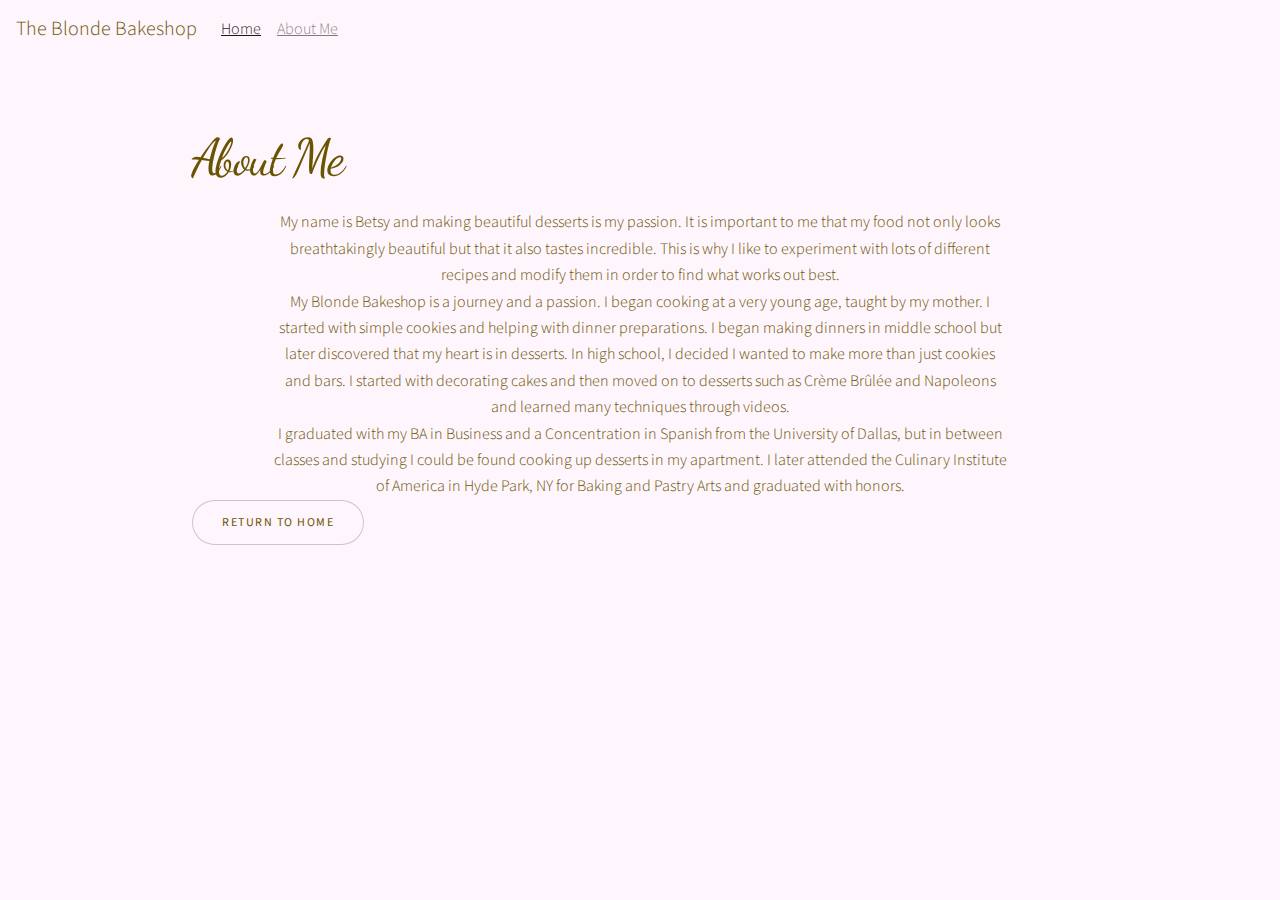
<file: aboutme2.html>
<!DOCTYPE HTML>
<!--
	Story by HTML5 UP
	html5up.net | @ajlkn
	Free for personal and commercial use under the CCA 3.0 license (html5up.net/license)
-->
<html lang="en">
	<head>
		<title>The Blonde Bakeshop</title>
		<meta charset="utf-8"/>
    <link rel="shortcut icon" type="image/png" href="favicon.png"/>
    <meta name="title" content="The Blonde Bakeshop">
    <meta name="description" content="The Blonde Bakeshop - Cakes and Cookies For Your Sweet Tooth!">
    <meta name="author" content="The Blonde Bakeshop">
    <meta name="keywords" content="cakes, cookies, wedding, engagement, birthday, cupcakes, macarons, cake pops, seasonal breads, custom cakes, cakesicles">
		<meta name="viewport" content="width=device-width, initial-scale=1, user-scalable=no" />
		<link rel="stylesheet" href="https://maxcdn.bootstrapcdn.com/bootstrap/4.0.0/css/bootstrap.min.css" integrity="sha384-Gn5384xqQ1aoWXA+058RXPxPg6fy4IWvTNh0E263XmFcJlSAwiGgFAW/dAiS6JXm" crossorigin="anonymous">
		<link rel="stylesheet" href="assets/css/main.css" />
		<noscript><link rel="stylesheet" href="assets/css/noscript.css" /></noscript>
<!-- 
Dancing Script -->
    <link rel="preconnect" href="https://fonts.googleapis.com">
    <link rel="preconnect" href="https://fonts.gstatic.com" crossorigin>
    <link href="https://fonts.googleapis.com/css2?family=Dancing+Script&family=Italianno&display=swap" rel="stylesheet">

	</head>
	<body class="is-preload">

<nav class="navbar sticky-top navbar-expand-lg navbar-light" style="background-color: #FFF5FC;">
  <a class="navbar-brand">The Blonde Bakeshop</a>
  <button class="navbar-toggler" type="button" data-toggle="collapse" data-target="#navbarNav" aria-controls="navbarNav" aria-expanded="false" aria-label="Toggle navigation">
    <span class="navbar-toggler-icon"></span>
  </button>

  <div class="collapse navbar-collapse" id="navbarNav">
    <ul class="navbar-nav">
      <li class="nav-item active">
        <a class="nav-link" href="https://www.theblondebakeshop.com/">Home<span class="sr-only">(current)</span></a>
      </li>
      <li class="nav-item">
        <a class="nav-link" href="aboutme.html">About Me</a>
      </li>
<!--       <li class="nav-item">
        <a class="nav-link" href="#">Pricing</a>
      </li>
      <li class="nav-item">
        <a class="nav-link disabled" href="#">Disabled</a> -->
      </li>
    </ul>
  </div>
</nav>

          <section class="spotlight style1 orient-right content-align-left image-position-center onscroll-image-fade-in" id="first">
            <div class="content">
              <h2 style="font-family: 'Dancing Script', cursive;">About Me</h2>
              <p>My name is Betsy and making beautiful desserts is my passion. It is important to me that my food not only looks breathtakingly beautiful but that it also tastes incredible. This is why I like to experiment with lots of different recipes and modify them in order to find what works out best.</p>
              <p>My Blonde Bakeshop is a journey and a passion.  I began cooking at a very young age, taught by my mother.  I started with simple cookies and helping with dinner preparations. I began making dinners in middle school but later discovered that my heart is in desserts. In high school, I decided I wanted to make more than just cookies and bars.  I started with decorating cakes and then moved on to desserts such as Crème Brûlée and Napoleons and learned many techniques through videos.</p>
              <p>I graduated with my BA in Business and a Concentration in Spanish from the University of Dallas, but in between classes and studying I could be found cooking up desserts in my apartment. I later attended the Culinary Institute of America in Hyde Park, NY for Baking and Pastry Arts and graduated with honors. </p>

<!--               <p>Follow me on Facebook and Instagram:</p> -->
              
<!--               <p>Facebook: Betsy's Blissful Cakes</p>

              <p>Instagram: @betsysblissfulcakes</p> -->
              <ul class="actions stacked">
                <li><a href="https://www.theblondebakeshop.com/" class="button">Return to home</a></li>
              </ul>
            </div>
            <!-- <div class="image">
              <img src="profile3.jpg" alt="" />
            </div> -->
          </section>

      <script src="assets/js/jquery.min.js"></script>
      <script src="assets/js/jquery.scrollex.min.js"></script>
      <script src="assets/js/jquery.scrolly.min.js"></script>
      <script src="assets/js/browser.min.js"></script>
      <script src="assets/js/breakpoints.min.js"></script>
      <script src="assets/js/util.js"></script>
      <script src="assets/js/main.js"></script>

      <script src="https://code.jquery.com/jquery-3.2.1.slim.min.js" integrity="sha384-KJ3o2DKtIkvYIK3UENzmM7KCkRr/rE9/Qpg6aAZGJwFDMVNA/GpGFF93hXpG5KkN" crossorigin="anonymous"></script>
      <script src="https://cdnjs.cloudflare.com/ajax/libs/popper.js/1.12.9/umd/popper.min.js" integrity="sha384-ApNbgh9B+Y1QKtv3Rn7W3mgPxhU9K/ScQsAP7hUibX39j7fakFPskvXusvfa0b4Q" crossorigin="anonymous"></script>
      <script src="https://maxcdn.bootstrapcdn.com/bootstrap/4.0.0/js/bootstrap.min.js" integrity="sha384-JZR6Spejh4U02d8jOt6vLEHfe/JQGiRRSQQxSfFWpi1MquVdAyjUar5+76PVCmYl" crossorigin="anonymous"></script>

</body>
</html>
</file>
<file: assets/css/noscript.css>
/*
	Story by HTML5 UP
	html5up.net | @ajlkn
	Free for personal and commercial use under the CCA 3.0 license (html5up.net/license)
*/

/* Banner (transitions) */

	.banner.onload-content-fade-up .content {
		-moz-transition: none;
		-webkit-transition: none;
		-ms-transition: none;
		transition: none;
	}

	body.is-preload .banner.onload-content-fade-up .content {
		-moz-transform: none;
		-webkit-transform: none;
		-ms-transform: none;
		transform: none;
		opacity: 1;
	}

	.banner.onload-content-fade-down .content {
		-moz-transition: none;
		-webkit-transition: none;
		-ms-transition: none;
		transition: none;
	}

	body.is-preload .banner.onload-content-fade-down .content {
		-moz-transform: none;
		-webkit-transform: none;
		-ms-transform: none;
		transform: none;
		opacity: 1;
	}

	.banner.onload-content-fade-left .content {
		-moz-transition: none;
		-webkit-transition: none;
		-ms-transition: none;
		transition: none;
	}

	body.is-preload .banner.onload-content-fade-left .content {
		-moz-transform: none;
		-webkit-transform: none;
		-ms-transform: none;
		transform: none;
		opacity: 1;
	}

	.banner.onload-content-fade-right .content {
		-moz-transition: none;
		-webkit-transition: none;
		-ms-transition: none;
		transition: none;
	}

	body.is-preload .banner.onload-content-fade-right .content {
		-moz-transform: none;
		-webkit-transform: none;
		-ms-transform: none;
		transform: none;
		opacity: 1;
	}

	.banner.onload-content-fade-in .content {
		-moz-transition: none;
		-webkit-transition: none;
		-ms-transition: none;
		transition: none;
	}

	body.is-preload .banner.onload-content-fade-in .content {
		-moz-transform: none;
		-webkit-transform: none;
		-ms-transform: none;
		transform: none;
		opacity: 1;
	}

	.banner.onload-image-fade-up .image {
		-moz-transition: none;
		-webkit-transition: none;
		-ms-transition: none;
		transition: none;
	}

		.banner.onload-image-fade-up .image img {
			-moz-transition: none;
			-webkit-transition: none;
			-ms-transition: none;
			transition: none;
		}

	body.is-preload .banner.onload-image-fade-up .image {
		-moz-transform: none;
		-webkit-transform: none;
		-ms-transform: none;
		transform: none;
		opacity: 1;
	}

		body.is-preload .banner.onload-image-fade-up .image img {
			opacity: 1;
		}

	.banner.onload-image-fade-down .image {
		-moz-transition: none;
		-webkit-transition: none;
		-ms-transition: none;
		transition: none;
	}

		.banner.onload-image-fade-down .image img {
			-moz-transition: none;
			-webkit-transition: none;
			-ms-transition: none;
			transition: none;
		}

	body.is-preload .banner.onload-image-fade-down .image {
		-moz-transform: none;
		-webkit-transform: none;
		-ms-transform: none;
		transform: none;
		opacity: 1;
	}

		body.is-preload .banner.onload-image-fade-down .image img {
			opacity: 1;
		}

	.banner.onload-image-fade-left .image {
		-moz-transition: none;
		-webkit-transition: none;
		-ms-transition: none;
		transition: none;
	}

		.banner.onload-image-fade-left .image img {
			-moz-transition: none;
			-webkit-transition: none;
			-ms-transition: none;
			transition: none;
		}

	body.is-preload .banner.onload-image-fade-left .image {
		-moz-transform: none;
		-webkit-transform: none;
		-ms-transform: none;
		transform: none;
		opacity: 1;
	}

		body.is-preload .banner.onload-image-fade-left .image img {
			opacity: 1;
		}

	.banner.onload-image-fade-right .image {
		-moz-transition: none;
		-webkit-transition: none;
		-ms-transition: none;
		transition: none;
	}

		.banner.onload-image-fade-right .image img {
			-moz-transition: none;
			-webkit-transition: none;
			-ms-transition: none;
			transition: none;
		}

	body.is-preload .banner.onload-image-fade-right .image {
		-moz-transform: none;
		-webkit-transform: none;
		-ms-transform: none;
		transform: none;
		opacity: 1;
	}

		body.is-preload .banner.onload-image-fade-right .image img {
			opacity: 1;
		}

	.banner.onload-image-fade-in .image img {
		-moz-transition: none;
		-webkit-transition: none;
		-ms-transition: none;
		transition: none;
	}

	body.is-preload .banner.onload-image-fade-in .image img {
		opacity: 1;
	}

	.banner.onscroll-content-fade-up .content {
		-moz-transition: none;
		-webkit-transition: none;
		-ms-transition: none;
		transition: none;
	}

	.banner.onscroll-content-fade-up.is-inactive .content {
		-moz-transform: none;
		-webkit-transform: none;
		-ms-transform: none;
		transform: none;
		opacity: 1;
	}

	.banner.onscroll-content-fade-down .content {
		-moz-transition: none;
		-webkit-transition: none;
		-ms-transition: none;
		transition: none;
	}

	.banner.onscroll-content-fade-down.is-inactive .content {
		-moz-transform: none;
		-webkit-transform: none;
		-ms-transform: none;
		transform: none;
		opacity: 1;
	}

	.banner.onscroll-content-fade-left .content {
		-moz-transition: none;
		-webkit-transition: none;
		-ms-transition: none;
		transition: none;
	}

	.banner.onscroll-content-fade-left.is-inactive .content {
		-moz-transform: none;
		-webkit-transform: none;
		-ms-transform: none;
		transform: none;
		opacity: 1;
	}

	.banner.onscroll-content-fade-right .content {
		-moz-transition: none;
		-webkit-transition: none;
		-ms-transition: none;
		transition: none;
	}

	.banner.onscroll-content-fade-right.is-inactive .content {
		-moz-transform: none;
		-webkit-transform: none;
		-ms-transform: none;
		transform: none;
		opacity: 1;
	}

	.banner.onscroll-content-fade-in .content {
		-moz-transition: none;
		-webkit-transition: none;
		-ms-transition: none;
		transition: none;
	}

	.banner.onscroll-content-fade-in.is-inactive .content {
		-moz-transform: none;
		-webkit-transform: none;
		-ms-transform: none;
		transform: none;
		opacity: 1;
	}

	.banner.onscroll-image-fade-up .image {
		-moz-transition: none;
		-webkit-transition: none;
		-ms-transition: none;
		transition: none;
	}

		.banner.onscroll-image-fade-up .image img {
			-moz-transition: none;
			-webkit-transition: none;
			-ms-transition: none;
			transition: none;
		}

	.banner.onscroll-image-fade-up.is-inactive .image {
		-moz-transform: none;
		-webkit-transform: none;
		-ms-transform: none;
		transform: none;
		opacity: 1;
	}

		.banner.onscroll-image-fade-up.is-inactive .image img {
			opacity: 1;
		}

	.banner.onscroll-image-fade-down .image {
		-moz-transition: none;
		-webkit-transition: none;
		-ms-transition: none;
		transition: none;
	}

		.banner.onscroll-image-fade-down .image img {
			-moz-transition: none;
			-webkit-transition: none;
			-ms-transition: none;
			transition: none;
		}

	.banner.onscroll-image-fade-down.is-inactive .image {
		-moz-transform: none;
		-webkit-transform: none;
		-ms-transform: none;
		transform: none;
		opacity: 1;
	}

		.banner.onscroll-image-fade-down.is-inactive .image img {
			opacity: 1;
		}

	.banner.onscroll-image-fade-left .image {
		-moz-transition: none;
		-webkit-transition: none;
		-ms-transition: none;
		transition: none;
	}

		.banner.onscroll-image-fade-left .image img {
			-moz-transition: none;
			-webkit-transition: none;
			-ms-transition: none;
			transition: none;
		}

	.banner.onscroll-image-fade-left.is-inactive .image {
		-moz-transform: none;
		-webkit-transform: none;
		-ms-transform: none;
		transform: none;
		opacity: 1;
	}

		.banner.onscroll-image-fade-left.is-inactive .image img {
			opacity: 1;
		}

	.banner.onscroll-image-fade-right .image {
		-moz-transition: none;
		-webkit-transition: none;
		-ms-transition: none;
		transition: none;
	}

		.banner.onscroll-image-fade-right .image img {
			-moz-transition: none;
			-webkit-transition: none;
			-ms-transition: none;
			transition: none;
		}

	.banner.onscroll-image-fade-right.is-inactive .image {
		-moz-transform: none;
		-webkit-transform: none;
		-ms-transform: none;
		transform: none;
		opacity: 1;
	}

		.banner.onscroll-image-fade-right.is-inactive .image img {
			opacity: 1;
		}

	.banner.onscroll-image-fade-in .image img {
		-moz-transition: none;
		-webkit-transition: none;
		-ms-transition: none;
		transition: none;
	}

	.banner.onscroll-image-fade-in.is-inactive .image img {
		opacity: 1;
	}
</file>
<file: assets/css/main.css>
@import url(fontawesome-all.min.css);
@import url("https://fonts.googleapis.com/css?family=Source+Sans+Pro:300,300i,400,400i");
@import url('https://fonts.googleapis.com/css2?family=Dancing+Script&family=Italianno&display=swap');
@import url('https://fonts.googleapis.com/css2?family=Sacramento&display=swap');


/*
	Story by HTML5 UP
	html5up.net | @ajlkn
	Free for personal and commercial use under the CCA 3.0 license (html5up.net/license)
*/

html, div, span, applet, object,
iframe, h1, h2, h3, h4, h5, h6, p, blockquote,
pre, a, abbr, acronym, address, big, cite,
code, del, dfn, em, img, ins, kbd, q, s, samp,
small, strike, strong, sub, sup, tt, var, b,
u, i, center, dl, dt, dd, ol, ul, li, fieldset,
form, label, legend, table, caption, tbody,
tfoot, thead, tr, th, td, article, aside,
canvas, details, embed, figure, figcaption,
footer, header, hgroup, menu, nav, output, ruby,
section, summary, time, mark, audio, video {
	margin: 0;
	padding: 0;
	border: 0;
	font-size: 100%;
	font: inherit;
	vertical-align: baseline;
	color: #695401;
}


body {
	margin: 0;
	padding: 0% 0% 0% 0%;
	border: 0;
	font-size: 100%;
	font: inherit;
	vertical-align: baseline;
}

article, aside, details, figcaption, figure,
footer, header, hgroup, menu, nav, section {
	display: block;}

body {
	line-height: 1;
}

ol {
	list-style: none;
}

ul {
	list-style-image: url('pink2.png');
}

blockquote, q {
	quotes: none;
}

	blockquote:before, blockquote:after, q:before, q:after {
		content: '';
		content: none;
	}

table {
	border-collapse: collapse;
	border-spacing: 0;
}

body {
	-webkit-text-size-adjust: none;
}

mark {
	background-color: transparent;
	color: inherit;
}

input::-moz-focus-inner {
	border: 0;
	padding: 0;
}

input, select, textarea {
	-moz-appearance: none;
	-webkit-appearance: none;
	-ms-appearance: none;
	appearance: none;
}

/* Basic */

	@-ms-viewport {
		width: device-width;
	}

	body {
		-ms-overflow-style: scrollbar;
	}

	@media screen and (max-width: 480px) {

		html, body {
			min-width: 320px;
		}

	}

	html {
		box-sizing: border-box;
	}

	*, *:before, *:after {
		box-sizing: inherit;
	}

	body {
		background: #FFF5FC;
	}

		body.is-preload *, body.is-preload *:before, body.is-preload *:after {
			-moz-animation: none !important;
			-webkit-animation: none !important;
			-ms-animation: none !important;
			animation: none !important;
			-moz-transition: none !important;
			-webkit-transition: none !important;
			-ms-transition: none !important;
			transition: none !important;
		}

/* Type */

	html {
		font-size: 18pt;
	}

		@media screen and (max-width: 1680px) {

			html {
				font-size: 14pt;
			}

		}

		@media screen and (max-width: 1280px) {

			html {
				font-size: 12pt;
			}

		}

		@media screen and (max-width: 736px) {

			html {
				font-size: 11pt;
			}

		}

		@media screen and (max-width: 360px) {

			html {
				font-size: 10pt;
			}

		}

	body {
		background-color: #FFF5FC;
		color: #000000;
	}

	body, input, select, textarea {
		font-family: "Source Sans Pro", Helvetica, sans-serif;
		font-size: 1rem;
		font-weight: 300;
		line-height: 1.65;
	}

	a {
		-moz-transition: color 0.2s ease-in-out;
		-webkit-transition: color 0.2s ease-in-out;
		-ms-transition: color 0.2s ease-in-out;
		transition: color 0.2s ease-in-out;
		text-decoration: underline;
	}

		a:hover {
			text-decoration: none;
		}

	strong, b {
		font-weight: 400;
	}

	em, i {
		font-style: italic;
	}

	p {
		margin: 0 0 0rem 0;
		color: #695401;
		padding: 0 5rem 0 5rem;
		text-align: center;
	}

		p.major {
			font-size: 1.25rem;
		}

	h1, h2, h3, h4, h5, h6 {
		font-weight: 300;
		line-height: 1.375;
		letter-spacing: -0.05em;
		margin: 0 0 1rem 0;
		color: #695401;
	}

		h1 a, h2 a, h3 a, h4 a, h5 a, h6 a {
			/*color: inherit;*/
			text-decoration: none;
			color: #695401;
		}

	h1 {
		font-size: 3.2rem;
		line-height: 1.2;
		color: #695401;
		font-family: 'Dancing Script', cursive;
		letter-spacing: .02em;
	}

	h2 {
		font-size: 3.2rem;
		color: #695401;
		font-family: 'Dancing Script', cursive;	}

	h3 {
		font-size: 2.5rem;
		color: #695401;
		font-family: 'Dancing Script', cursive;
	}

	h4 {
		font-size: 1.1rem;
		color: #695401;
	}

	h5 {
		font-size: 0.9rem;
		color: #695401;
	}

	h6 {
		font-size: 0.7rem;
		color: #695401;
	}

	sub {
		font-size: 0.8rem;
		position: relative;
		top: 0.5rem;
	}

	sup {
		font-size: 0.8rem;
		position: relative;
		top: -0.5rem;
	}

	blockquote {
		border-left: solid 4px;
		font-style: italic;
		margin: 0 0 2rem 0;
		padding: 0.5rem 0 0.5rem 2rem;
	}

	code {
		border-radius: 4px;
		font-family: "Courier New", monospace;
		font-size: 0.9em;
		margin: 0 0.25rem;
		padding: 0.25rem 0.325rem;
	}

	pre {
		-webkit-overflow-scrolling: touch;
		font-family: "Courier New", monospace;
		font-size: 0.9em;
		margin: 0 0 2rem 0;
	}

		pre code {
			display: block;
			line-height: 1.5;
			padding: 0.75rem 1rem;
			overflow-x: auto;
		}

	hr {
		border: 0;
		border-bottom: solid 1px;
		margin: 2.5rem 0;
	}

		hr.major {
			margin: 3.5rem 0;
		}

	.align-left {
		text-align: left;
	}

	.align-center {
		text-align: center;
	}

	.align-right {
		text-align: right;
	}

	@media screen and (max-width: 736px) {

		p.major {
			font-size: 1.1rem;
		}

		h1 {
			font-size: 2.5rem;
			color: #695401;
		}

		h2 {
			font-size: 2rem;
			color: #695401;
		}

		h3 {
			font-size: 1.25rem;
			color: #695401;
		}

		h4 {
			font-size: 1rem;
			color: #695401;
		}

	}

	input, select, textarea {
		color: #000000;
	}

	a {
		color: #000000;
	}

		a:hover {
			color: #47D3E5;
		}

	strong, b {
		color: #000000;
	}

	h1, h2, h3, h4, h5, h6 {
		/*color: #000000;*/
		color: #695401;
	}

	blockquote {
		border-left-color: rgba(0, 0, 0, 0.2);
	}

	code {
		background: rgba(0, 0, 0, 0.05);
		border-color: rgba(0, 0, 0, 0.2);
	}

	hr {
		border-bottom-color: rgba(0, 0, 0, 0.2);
	}

/* Row */

	.row {
		display: flex;
		flex-wrap: wrap;
		box-sizing: border-box;
		align-items: stretch;
	}

		.row > * {
			box-sizing: border-box;
		}

		.row.gtr-uniform > * > :last-child {
			margin-bottom: 0;
		}

		.row.aln-left {
			justify-content: flex-start;
		}

		.row.aln-center {
			justify-content: center;
		}

		.row.aln-right {
			justify-content: flex-end;
		}

		.row.aln-top {
			align-items: flex-start;
		}

		.row.aln-middle {
			align-items: center;
		}

		.row.aln-bottom {
			align-items: flex-end;
		}

		.row > .imp {
			order: -1;
		}

		.row > .col-1 {
			width: 8.33333%;
		}

		.row > .off-1 {
			margin-left: 8.33333%;
		}

		.row > .col-2 {
			width: 16.66667%;
		}

		.row > .off-2 {
			margin-left: 16.66667%;
		}

		.row > .col-3 {
			width: 25%;
		}

		.row > .off-3 {
			margin-left: 25%;
		}

		.row > .col-4 {
			width: 33.33333%;
		}

		.row > .off-4 {
			margin-left: 33.33333%;
		}

		.row > .col-5 {
			width: 41.66667%;
		}

		.row > .off-5 {
			margin-left: 41.66667%;
		}

		.row > .col-6 {
			width: 50%;
		}

		.row > .off-6 {
			margin-left: 50%;
		}

		.row > .col-7 {
			width: 58.33333%;
		}

		.row > .off-7 {
			margin-left: 58.33333%;
		}

		.row > .col-8 {
			width: 66.66667%;
		}

		.row > .off-8 {
			margin-left: 66.66667%;
		}

		.row > .col-9 {
			width: 75%;
		}

		.row > .off-9 {
			margin-left: 75%;
		}

		.row > .col-10 {
			width: 83.33333%;
		}

		.row > .off-10 {
			margin-left: 83.33333%;
		}

		.row > .col-11 {
			width: 91.66667%;
		}

		.row > .off-11 {
			margin-left: 91.66667%;
		}

		.row > .col-12 {
			width: 100%;
		}

		.row > .off-12 {
			margin-left: 100%;
		}

		.row.gtr-0 {
			margin-top: 0;
			margin-left: 0rem;
		}

			.row.gtr-0 > * {
				padding: 0 0 0 0rem;
			}

			.row.gtr-0.gtr-uniform {
				margin-top: 0rem;
			}

				.row.gtr-0.gtr-uniform > * {
					padding-top: 0rem;
				}

		.row.gtr-25 {
			margin-top: 0;
			margin-left: -0.5rem;
		}

			.row.gtr-25 > * {
				padding: 0 0 0 0.5rem;
			}

			.row.gtr-25.gtr-uniform {
				margin-top: -0.5rem;
			}

				.row.gtr-25.gtr-uniform > * {
					padding-top: 0.5rem;
				}

		.row.gtr-50 {
			margin-top: 0;
			margin-left: -1rem;
		}

			.row.gtr-50 > * {
				padding: 0 0 0 1rem;
			}

			.row.gtr-50.gtr-uniform {
				margin-top: -1rem;
			}

				.row.gtr-50.gtr-uniform > * {
					padding-top: 1rem;
				}

		.row {
			margin-top: 0;
			margin-left: -2rem;
		}

			.row > * {
				padding: 0 0 0 2rem;
			}

			.row.gtr-uniform {
				margin-top: -2rem;
			}

				.row.gtr-uniform > * {
					padding-top: 2rem;
				}

		.row.gtr-150 {
			margin-top: 0;
			margin-left: -3rem;
		}

			.row.gtr-150 > * {
				padding: 0 0 0 3rem;
			}

			.row.gtr-150.gtr-uniform {
				margin-top: -3rem;
			}

				.row.gtr-150.gtr-uniform > * {
					padding-top: 3rem;
				}

		.row.gtr-200 {
			margin-top: 0;
			margin-left: -4rem;
		}

			.row.gtr-200 > * {
				padding: 0 0 0 4rem;
			}

			.row.gtr-200.gtr-uniform {
				margin-top: -4rem;
			}

				.row.gtr-200.gtr-uniform > * {
					padding-top: 4rem;
				}

		@media screen and (max-width: 1680px) {

			.row {
				display: flex;
				flex-wrap: wrap;
				box-sizing: border-box;
				align-items: stretch;
			}

				.row > * {
					box-sizing: border-box;
				}

				.row.gtr-uniform > * > :last-child {
					margin-bottom: 0;
				}

				.row.aln-left {
					justify-content: flex-start;
				}

				.row.aln-center {
					justify-content: center;
				}

				.row.aln-right {
					justify-content: flex-end;
				}

				.row.aln-top {
					align-items: flex-start;
				}

				.row.aln-middle {
					align-items: center;
				}

				.row.aln-bottom {
					align-items: flex-end;
				}

				.row > .imp-xlarge {
					order: -1;
				}

				.row > .col-1-xlarge {
					width: 8.33333%;
				}

				.row > .off-1-xlarge {
					margin-left: 8.33333%;
				}

				.row > .col-2-xlarge {
					width: 16.66667%;
				}

				.row > .off-2-xlarge {
					margin-left: 16.66667%;
				}

				.row > .col-3-xlarge {
					width: 25%;
				}

				.row > .off-3-xlarge {
					margin-left: 25%;
				}

				.row > .col-4-xlarge {
					width: 33.33333%;
				}

				.row > .off-4-xlarge {
					margin-left: 33.33333%;
				}

				.row > .col-5-xlarge {
					width: 41.66667%;
				}

				.row > .off-5-xlarge {
					margin-left: 41.66667%;
				}

				.row > .col-6-xlarge {
					width: 50%;
				}

				.row > .off-6-xlarge {
					margin-left: 50%;
				}

				.row > .col-7-xlarge {
					width: 58.33333%;
				}

				.row > .off-7-xlarge {
					margin-left: 58.33333%;
				}

				.row > .col-8-xlarge {
					width: 66.66667%;
				}

				.row > .off-8-xlarge {
					margin-left: 66.66667%;
				}

				.row > .col-9-xlarge {
					width: 75%;
				}

				.row > .off-9-xlarge {
					margin-left: 75%;
				}

				.row > .col-10-xlarge {
					width: 83.33333%;
				}

				.row > .off-10-xlarge {
					margin-left: 83.33333%;
				}

				.row > .col-11-xlarge {
					width: 91.66667%;
				}

				.row > .off-11-xlarge {
					margin-left: 91.66667%;
				}

				.row > .col-12-xlarge {
					width: 100%;
				}

				.row > .off-12-xlarge {
					margin-left: 100%;
				}

				.row.gtr-0 {
					margin-top: 0;
					margin-left: 0rem;
				}

					.row.gtr-0 > * {
						padding: 0 0 0 0rem;
					}

					.row.gtr-0.gtr-uniform {
						margin-top: 0rem;
					}

						.row.gtr-0.gtr-uniform > * {
							padding-top: 0rem;
						}

				.row.gtr-25 {
					margin-top: 0;
					margin-left: -0.5rem;
				}

					.row.gtr-25 > * {
						padding: 0 0 0 0.5rem;
					}

					.row.gtr-25.gtr-uniform {
						margin-top: -0.5rem;
					}

						.row.gtr-25.gtr-uniform > * {
							padding-top: 0.5rem;
						}

				.row.gtr-50 {
					margin-top: 0;
					margin-left: -1rem;
				}

					.row.gtr-50 > * {
						padding: 0 0 0 1rem;
					}

					.row.gtr-50.gtr-uniform {
						margin-top: -1rem;
					}

						.row.gtr-50.gtr-uniform > * {
							padding-top: 1rem;
						}

				.row {
					margin-top: 0;
					margin-left: -2rem;
				}

					.row > * {
						padding: 0 0 0 2rem;
					}

					.row.gtr-uniform {
						margin-top: -2rem;
					}

						.row.gtr-uniform > * {
							padding-top: 2rem;
						}

				.row.gtr-150 {
					margin-top: 0;
					margin-left: -3rem;
				}

					.row.gtr-150 > * {
						padding: 0 0 0 3rem;
					}

					.row.gtr-150.gtr-uniform {
						margin-top: -3rem;
					}

						.row.gtr-150.gtr-uniform > * {
							padding-top: 3rem;
						}

				.row.gtr-200 {
					margin-top: 0;
					margin-left: -4rem;
				}

					.row.gtr-200 > * {
						padding: 0 0 0 4rem;
					}

					.row.gtr-200.gtr-uniform {
						margin-top: -4rem;
					}

						.row.gtr-200.gtr-uniform > * {
							padding-top: 4rem;
						}

		}

		@media screen and (max-width: 1280px) {

			.row {
				display: flex;
				flex-wrap: wrap;
				box-sizing: border-box;
				align-items: stretch;
			}

				.row > * {
					box-sizing: border-box;
				}

				.row.gtr-uniform > * > :last-child {
					margin-bottom: 0;
				}

				.row.aln-left {
					justify-content: flex-start;
				}

				.row.aln-center {
					justify-content: center;
				}

				.row.aln-right {
					justify-content: flex-end;
				}

				.row.aln-top {
					align-items: flex-start;
				}

				.row.aln-middle {
					align-items: center;
				}

				.row.aln-bottom {
					align-items: flex-end;
				}

				.row > .imp-large {
					order: -1;
				}

				.row > .col-1-large {
					width: 8.33333%;
				}

				.row > .off-1-large {
					margin-left: 8.33333%;
				}

				.row > .col-2-large {
					width: 16.66667%;
				}

				.row > .off-2-large {
					margin-left: 16.66667%;
				}

				.row > .col-3-large {
					width: 25%;
				}

				.row > .off-3-large {
					margin-left: 25%;
				}

				.row > .col-4-large {
					width: 33.33333%;
				}

				.row > .off-4-large {
					margin-left: 33.33333%;
				}

				.row > .col-5-large {
					width: 41.66667%;
				}

				.row > .off-5-large {
					margin-left: 41.66667%;
				}

				.row > .col-6-large {
					width: 50%;
				}

				.row > .off-6-large {
					margin-left: 50%;
				}

				.row > .col-7-large {
					width: 58.33333%;
				}

				.row > .off-7-large {
					margin-left: 58.33333%;
				}

				.row > .col-8-large {
					width: 66.66667%;
				}

				.row > .off-8-large {
					margin-left: 66.66667%;
				}

				.row > .col-9-large {
					width: 75%;
				}

				.row > .off-9-large {
					margin-left: 75%;
				}

				.row > .col-10-large {
					width: 83.33333%;
				}

				.row > .off-10-large {
					margin-left: 83.33333%;
				}

				.row > .col-11-large {
					width: 91.66667%;
				}

				.row > .off-11-large {
					margin-left: 91.66667%;
				}

				.row > .col-12-large {
					width: 100%;
				}

				.row > .off-12-large {
					margin-left: 100%;
				}

				.row.gtr-0 {
					margin-top: 0;
					margin-left: 0rem;
				}

					.row.gtr-0 > * {
						padding: 0 0 0 0rem;
					}

					.row.gtr-0.gtr-uniform {
						margin-top: 0rem;
					}

						.row.gtr-0.gtr-uniform > * {
							padding-top: 0rem;
						}

				.row.gtr-25 {
					margin-top: 0;
					margin-left: -0.5rem;
				}

					.row.gtr-25 > * {
						padding: 0 0 0 0.5rem;
					}

					.row.gtr-25.gtr-uniform {
						margin-top: -0.5rem;
					}

						.row.gtr-25.gtr-uniform > * {
							padding-top: 0.5rem;
						}

				.row.gtr-50 {
					margin-top: 0;
					margin-left: -1rem;
				}

					.row.gtr-50 > * {
						padding: 0 0 0 1rem;
					}

					.row.gtr-50.gtr-uniform {
						margin-top: -1rem;
					}

						.row.gtr-50.gtr-uniform > * {
							padding-top: 1rem;
						}

				.row {
					margin-top: 0;
					margin-left: -2rem;
				}

					.row > * {
						padding: 0 0 0 2rem;
					}

					.row.gtr-uniform {
						margin-top: -2rem;
					}

						.row.gtr-uniform > * {
							padding-top: 2rem;
						}

				.row.gtr-150 {
					margin-top: 0;
					margin-left: -3rem;
				}

					.row.gtr-150 > * {
						padding: 0 0 0 3rem;
					}

					.row.gtr-150.gtr-uniform {
						margin-top: -3rem;
					}

						.row.gtr-150.gtr-uniform > * {
							padding-top: 3rem;
						}

				.row.gtr-200 {
					margin-top: 0;
					margin-left: -4rem;
				}

					.row.gtr-200 > * {
						padding: 0 0 0 4rem;
					}

					.row.gtr-200.gtr-uniform {
						margin-top: -4rem;
					}

						.row.gtr-200.gtr-uniform > * {
							padding-top: 4rem;
						}

		}

		@media screen and (max-width: 980px) {

			.row {
				display: flex;
				flex-wrap: wrap;
				box-sizing: border-box;
				align-items: stretch;
			}

				.row > * {
					box-sizing: border-box;
				}

				.row.gtr-uniform > * > :last-child {
					margin-bottom: 0;
				}

				.row.aln-left {
					justify-content: flex-start;
				}

				.row.aln-center {
					justify-content: center;
				}

				.row.aln-right {
					justify-content: flex-end;
				}

				.row.aln-top {
					align-items: flex-start;
				}

				.row.aln-middle {
					align-items: center;
				}

				.row.aln-bottom {
					align-items: flex-end;
				}

				.row > .imp-medium {
					order: -1;
				}

				.row > .col-1-medium {
					width: 8.33333%;
				}

				.row > .off-1-medium {
					margin-left: 8.33333%;
				}

				.row > .col-2-medium {
					width: 16.66667%;
				}

				.row > .off-2-medium {
					margin-left: 16.66667%;
				}

				.row > .col-3-medium {
					width: 25%;
				}

				.row > .off-3-medium {
					margin-left: 25%;
				}

				.row > .col-4-medium {
					width: 33.33333%;
				}

				.row > .off-4-medium {
					margin-left: 33.33333%;
				}

				.row > .col-5-medium {
					width: 41.66667%;
				}

				.row > .off-5-medium {
					margin-left: 41.66667%;
				}

				.row > .col-6-medium {
					width: 50%;
				}

				.row > .off-6-medium {
					margin-left: 50%;
				}

				.row > .col-7-medium {
					width: 58.33333%;
				}

				.row > .off-7-medium {
					margin-left: 58.33333%;
				}

				.row > .col-8-medium {
					width: 66.66667%;
				}

				.row > .off-8-medium {
					margin-left: 66.66667%;
				}

				.row > .col-9-medium {
					width: 75%;
				}

				.row > .off-9-medium {
					margin-left: 75%;
				}

				.row > .col-10-medium {
					width: 83.33333%;
				}

				.row > .off-10-medium {
					margin-left: 83.33333%;
				}

				.row > .col-11-medium {
					width: 91.66667%;
				}

				.row > .off-11-medium {
					margin-left: 91.66667%;
				}

				.row > .col-12-medium {
					width: 100%;
				}

				.row > .off-12-medium {
					margin-left: 100%;
				}

				.row.gtr-0 {
					margin-top: 0;
					margin-left: 0rem;
				}

					.row.gtr-0 > * {
						padding: 0 0 0 0rem;
					}

					.row.gtr-0.gtr-uniform {
						margin-top: 0rem;
					}

						.row.gtr-0.gtr-uniform > * {
							padding-top: 0rem;
						}

				.row.gtr-25 {
					margin-top: 0;
					margin-left: -0.5rem;
				}

					.row.gtr-25 > * {
						padding: 0 0 0 0.5rem;
					}

					.row.gtr-25.gtr-uniform {
						margin-top: -0.5rem;
					}

						.row.gtr-25.gtr-uniform > * {
							padding-top: 0.5rem;
						}

				.row.gtr-50 {
					margin-top: 0;
					margin-left: -1rem;
				}

					.row.gtr-50 > * {
						padding: 0 0 0 1rem;
					}

					.row.gtr-50.gtr-uniform {
						margin-top: -1rem;
					}

						.row.gtr-50.gtr-uniform > * {
							padding-top: 1rem;
						}

				.row {
					margin-top: 0;
					margin-left: -2rem;
				}

					.row > * {
						padding: 0 0 0 2rem;
					}

					.row.gtr-uniform {
						margin-top: -2rem;
					}

						.row.gtr-uniform > * {
							padding-top: 2rem;
						}

				.row.gtr-150 {
					margin-top: 0;
					margin-left: -3rem;
				}

					.row.gtr-150 > * {
						padding: 0 0 0 3rem;
					}

					.row.gtr-150.gtr-uniform {
						margin-top: -3rem;
					}

						.row.gtr-150.gtr-uniform > * {
							padding-top: 3rem;
						}

				.row.gtr-200 {
					margin-top: 0;
					margin-left: -4rem;
				}

					.row.gtr-200 > * {
						padding: 0 0 0 4rem;
					}

					.row.gtr-200.gtr-uniform {
						margin-top: -4rem;
					}

						.row.gtr-200.gtr-uniform > * {
							padding-top: 4rem;
						}

		}

		@media screen and (max-width: 736px) {

			.row {
				display: flex;
				flex-wrap: wrap;
				box-sizing: border-box;
				align-items: stretch;
			}

				.row > * {
					box-sizing: border-box;
				}

				.row.gtr-uniform > * > :last-child {
					margin-bottom: 0;
				}

				.row.aln-left {
					justify-content: flex-start;
				}

				.row.aln-center {
					justify-content: center;
				}

				.row.aln-right {
					justify-content: flex-end;
				}

				.row.aln-top {
					align-items: flex-start;
				}

				.row.aln-middle {
					align-items: center;
				}

				.row.aln-bottom {
					align-items: flex-end;
				}

				.row > .imp-small {
					order: -1;
				}

				.row > .col-1-small {
					width: 8.33333%;
				}

				.row > .off-1-small {
					margin-left: 8.33333%;
				}

				.row > .col-2-small {
					width: 16.66667%;
				}

				.row > .off-2-small {
					margin-left: 16.66667%;
				}

				.row > .col-3-small {
					width: 25%;
				}

				.row > .off-3-small {
					margin-left: 25%;
				}

				.row > .col-4-small {
					width: 33.33333%;
				}

				.row > .off-4-small {
					margin-left: 33.33333%;
				}

				.row > .col-5-small {
					width: 41.66667%;
				}

				.row > .off-5-small {
					margin-left: 41.66667%;
				}

				.row > .col-6-small {
					width: 50%;
				}

				.row > .off-6-small {
					margin-left: 50%;
				}

				.row > .col-7-small {
					width: 58.33333%;
				}

				.row > .off-7-small {
					margin-left: 58.33333%;
				}

				.row > .col-8-small {
					width: 66.66667%;
				}

				.row > .off-8-small {
					margin-left: 66.66667%;
				}

				.row > .col-9-small {
					width: 75%;
				}

				.row > .off-9-small {
					margin-left: 75%;
				}

				.row > .col-10-small {
					width: 83.33333%;
				}

				.row > .off-10-small {
					margin-left: 83.33333%;
				}

				.row > .col-11-small {
					width: 91.66667%;
				}

				.row > .off-11-small {
					margin-left: 91.66667%;
				}

				.row > .col-12-small {
					width: 100%;
				}

				.row > .off-12-small {
					margin-left: 100%;
				}

				.row.gtr-0 {
					margin-top: 0;
					margin-left: 0rem;
				}

					.row.gtr-0 > * {
						padding: 0 0 0 0rem;
					}

					.row.gtr-0.gtr-uniform {
						margin-top: 0rem;
					}

						.row.gtr-0.gtr-uniform > * {
							padding-top: 0rem;
						}

				.row.gtr-25 {
					margin-top: 0;
					margin-left: -0.5rem;
				}

					.row.gtr-25 > * {
						padding: 0 0 0 0.5rem;
					}

					.row.gtr-25.gtr-uniform {
						margin-top: -0.5rem;
					}

						.row.gtr-25.gtr-uniform > * {
							padding-top: 0.5rem;
						}

				.row.gtr-50 {
					margin-top: 0;
					margin-left: -1rem;
				}

					.row.gtr-50 > * {
						padding: 0 0 0 1rem;
					}

					.row.gtr-50.gtr-uniform {
						margin-top: -1rem;
					}

						.row.gtr-50.gtr-uniform > * {
							padding-top: 1rem;
						}

				.row {
					margin-top: 0;
					margin-left: -2rem;
				}

					.row > * {
						padding: 0 0 0 2rem;
					}

					.row.gtr-uniform {
						margin-top: -2rem;
					}

						.row.gtr-uniform > * {
							padding-top: 2rem;
						}

				.row.gtr-150 {
					margin-top: 0;
					margin-left: -3rem;
				}

					.row.gtr-150 > * {
						padding: 0 0 0 3rem;
					}

					.row.gtr-150.gtr-uniform {
						margin-top: -3rem;
					}

						.row.gtr-150.gtr-uniform > * {
							padding-top: 3rem;
						}

				.row.gtr-200 {
					margin-top: 0;
					margin-left: -4rem;
				}

					.row.gtr-200 > * {
						padding: 0 0 0 4rem;
					}

					.row.gtr-200.gtr-uniform {
						margin-top: -4rem;
					}

						.row.gtr-200.gtr-uniform > * {
							padding-top: 4rem;
						}

		}

		@media screen and (max-width: 480px) {

			.row {
				display: flex;
				flex-wrap: wrap;
				box-sizing: border-box;
				align-items: stretch;
			}

				.row > * {
					box-sizing: border-box;
				}

				.row.gtr-uniform > * > :last-child {
					margin-bottom: 0;
				}

				.row.aln-left {
					justify-content: flex-start;
				}

				.row.aln-center {
					justify-content: center;
				}

				.row.aln-right {
					justify-content: flex-end;
				}

				.row.aln-top {
					align-items: flex-start;
				}

				.row.aln-middle {
					align-items: center;
				}

				.row.aln-bottom {
					align-items: flex-end;
				}

				.row > .imp-xsmall {
					order: -1;
				}

				.row > .col-1-xsmall {
					width: 8.33333%;
				}

				.row > .off-1-xsmall {
					margin-left: 8.33333%;
				}

				.row > .col-2-xsmall {
					width: 16.66667%;
				}

				.row > .off-2-xsmall {
					margin-left: 16.66667%;
				}

				.row > .col-3-xsmall {
					width: 25%;
				}

				.row > .off-3-xsmall {
					margin-left: 25%;
				}

				.row > .col-4-xsmall {
					width: 33.33333%;
				}

				.row > .off-4-xsmall {
					margin-left: 33.33333%;
				}

				.row > .col-5-xsmall {
					width: 41.66667%;
				}

				.row > .off-5-xsmall {
					margin-left: 41.66667%;
				}

				.row > .col-6-xsmall {
					width: 50%;
				}

				.row > .off-6-xsmall {
					margin-left: 50%;
				}

				.row > .col-7-xsmall {
					width: 58.33333%;
				}

				.row > .off-7-xsmall {
					margin-left: 58.33333%;
				}

				.row > .col-8-xsmall {
					width: 66.66667%;
				}

				.row > .off-8-xsmall {
					margin-left: 66.66667%;
				}

				.row > .col-9-xsmall {
					width: 75%;
				}

				.row > .off-9-xsmall {
					margin-left: 75%;
				}

				.row > .col-10-xsmall {
					width: 83.33333%;
				}

				.row > .off-10-xsmall {
					margin-left: 83.33333%;
				}

				.row > .col-11-xsmall {
					width: 91.66667%;
				}

				.row > .off-11-xsmall {
					margin-left: 91.66667%;
				}

				.row > .col-12-xsmall {
					width: 100%;
				}

				.row > .off-12-xsmall {
					margin-left: 100%;
				}

				.row.gtr-0 {
					margin-top: 0;
					margin-left: 0rem;
				}

					.row.gtr-0 > * {
						padding: 0 0 0 0rem;
					}

					.row.gtr-0.gtr-uniform {
						margin-top: 0rem;
					}

						.row.gtr-0.gtr-uniform > * {
							padding-top: 0rem;
						}

				.row.gtr-25 {
					margin-top: 0;
					margin-left: -0.5rem;
				}

					.row.gtr-25 > * {
						padding: 0 0 0 0.5rem;
					}

					.row.gtr-25.gtr-uniform {
						margin-top: -0.5rem;
					}

						.row.gtr-25.gtr-uniform > * {
							padding-top: 0.5rem;
						}

				.row.gtr-50 {
					margin-top: 0;
					margin-left: -1rem;
				}

					.row.gtr-50 > * {
						padding: 0 0 0 1rem;
					}

					.row.gtr-50.gtr-uniform {
						margin-top: -1rem;
					}

						.row.gtr-50.gtr-uniform > * {
							padding-top: 1rem;
						}

				.row {
					margin-top: 0;
					margin-left: -2rem;
				}

					.row > * {
						padding: 0 0 0 2rem;
					}

					.row.gtr-uniform {
						margin-top: -2rem;
					}

						.row.gtr-uniform > * {
							padding-top: 2rem;
						}

				.row.gtr-150 {
					margin-top: 0;
					margin-left: -3rem;
				}

					.row.gtr-150 > * {
						padding: 0 0 0 3rem;
					}

					.row.gtr-150.gtr-uniform {
						margin-top: -3rem;
					}

						.row.gtr-150.gtr-uniform > * {
							padding-top: 3rem;
						}

				.row.gtr-200 {
					margin-top: 0;
					margin-left: -4rem;
				}

					.row.gtr-200 > * {
						padding: 0 0 0 4rem;
					}

					.row.gtr-200.gtr-uniform {
						margin-top: -4rem;
					}

						.row.gtr-200.gtr-uniform > * {
							padding-top: 4rem;
						}

		}

		@media screen and (max-width: 360px) {

			.row {
				display: flex;
				flex-wrap: wrap;
				box-sizing: border-box;
				align-items: stretch;
			}

				.row > * {
					box-sizing: border-box;
				}

				.row.gtr-uniform > * > :last-child {
					margin-bottom: 0;
				}

				.row.aln-left {
					justify-content: flex-start;
				}

				.row.aln-center {
					justify-content: center;
				}

				.row.aln-right {
					justify-content: flex-end;
				}

				.row.aln-top {
					align-items: flex-start;
				}

				.row.aln-middle {
					align-items: center;
				}

				.row.aln-bottom {
					align-items: flex-end;
				}

				.row > .imp-xxsmall {
					order: -1;
				}

				.row > .col-1-xxsmall {
					width: 8.33333%;
				}

				.row > .off-1-xxsmall {
					margin-left: 8.33333%;
				}

				.row > .col-2-xxsmall {
					width: 16.66667%;
				}

				.row > .off-2-xxsmall {
					margin-left: 16.66667%;
				}

				.row > .col-3-xxsmall {
					width: 25%;
				}

				.row > .off-3-xxsmall {
					margin-left: 25%;
				}

				.row > .col-4-xxsmall {
					width: 33.33333%;
				}

				.row > .off-4-xxsmall {
					margin-left: 33.33333%;
				}

				.row > .col-5-xxsmall {
					width: 41.66667%;
				}

				.row > .off-5-xxsmall {
					margin-left: 41.66667%;
				}

				.row > .col-6-xxsmall {
					width: 50%;
				}

				.row > .off-6-xxsmall {
					margin-left: 50%;
				}

				.row > .col-7-xxsmall {
					width: 58.33333%;
				}

				.row > .off-7-xxsmall {
					margin-left: 58.33333%;
				}

				.row > .col-8-xxsmall {
					width: 66.66667%;
				}

				.row > .off-8-xxsmall {
					margin-left: 66.66667%;
				}

				.row > .col-9-xxsmall {
					width: 75%;
				}

				.row > .off-9-xxsmall {
					margin-left: 75%;
				}

				.row > .col-10-xxsmall {
					width: 83.33333%;
				}

				.row > .off-10-xxsmall {
					margin-left: 83.33333%;
				}

				.row > .col-11-xxsmall {
					width: 91.66667%;
				}

				.row > .off-11-xxsmall {
					margin-left: 91.66667%;
				}

				.row > .col-12-xxsmall {
					width: 100%;
				}

				.row > .off-12-xxsmall {
					margin-left: 100%;
				}

				.row.gtr-0 {
					margin-top: 0;
					margin-left: 0rem;
				}

					.row.gtr-0 > * {
						padding: 0 0 0 0rem;
					}

					.row.gtr-0.gtr-uniform {
						margin-top: 0rem;
					}

						.row.gtr-0.gtr-uniform > * {
							padding-top: 0rem;
						}

				.row.gtr-25 {
					margin-top: 0;
					margin-left: -0.5rem;
				}

					.row.gtr-25 > * {
						padding: 0 0 0 0.5rem;
					}

					.row.gtr-25.gtr-uniform {
						margin-top: -0.5rem;
					}

						.row.gtr-25.gtr-uniform > * {
							padding-top: 0.5rem;
						}

				.row.gtr-50 {
					margin-top: 0;
					margin-left: -1rem;
				}

					.row.gtr-50 > * {
						padding: 0 0 0 1rem;
					}

					.row.gtr-50.gtr-uniform {
						margin-top: -1rem;
					}

						.row.gtr-50.gtr-uniform > * {
							padding-top: 1rem;
						}

				.row {
					margin-top: 0;
					margin-left: -2rem;
				}

					.row > * {
						padding: 0 0 0 2rem;
					}

					.row.gtr-uniform {
						margin-top: -2rem;
					}

						.row.gtr-uniform > * {
							padding-top: 2rem;
						}

				.row.gtr-150 {
					margin-top: 0;
					margin-left: -3rem;
				}

					.row.gtr-150 > * {
						padding: 0 0 0 3rem;
					}

					.row.gtr-150.gtr-uniform {
						margin-top: -3rem;
					}

						.row.gtr-150.gtr-uniform > * {
							padding-top: 3rem;
						}

				.row.gtr-200 {
					margin-top: 0;
					margin-left: -4rem;
				}

					.row.gtr-200 > * {
						padding: 0 0 0 4rem;
					}

					.row.gtr-200.gtr-uniform {
						margin-top: -4rem;
					}

						.row.gtr-200.gtr-uniform > * {
							padding-top: 4rem;
						}

		}

/* Box */

	.box {
		border-radius: 4px;
		border: solid 1px;
		margin-bottom: 2rem;
		padding: 1.5rem;
	}

		.box > :last-child,
		.box > :last-child > :last-child,
		.box > :last-child > :last-child > :last-child {
			margin-bottom: 0;
		}

		.box.alt {
			border: 0;
			border-radius: 0;
			padding: 0;
		}

	.box {
		border-color: rgba(0, 0, 0, 0.2);
	}

/* Button */

	input[type="submit"],
	input[type="reset"],
	input[type="button"],
	button,
	.button {
		-moz-appearance: none;
		-webkit-appearance: none;
		-ms-appearance: none;
		appearance: none;
		-moz-transition: background-color 0.2s ease-in-out, box-shadow 0.2s ease-in-out, color 0.2s ease-in-out;
		-webkit-transition: background-color 0.2s ease-in-out, box-shadow 0.2s ease-in-out, color 0.2s ease-in-out;
		-ms-transition: background-color 0.2s ease-in-out, box-shadow 0.2s ease-in-out, color 0.2s ease-in-out;
		transition: background-color 0.2s ease-in-out, box-shadow 0.2s ease-in-out, color 0.2s ease-in-out;
		border: 0;
		cursor: pointer;
		display: inline-block;
		font-weight: 400;
		letter-spacing: 0.125em;
		text-align: center;
		text-decoration: none;
		text-transform: uppercase;
		white-space: nowrap;
		font-size: 0.75rem;
		max-width: 20rem;
		height: 3.75em;
		line-height: 3.75em;
		border-radius: 3.75em;
		padding: 0 2.5em;
		text-overflow: ellipsis;
		overflow: hidden;
	}

		input[type="submit"].icon:before,
		input[type="reset"].icon:before,
		input[type="button"].icon:before,
		button.icon:before,
		.button.icon:before {
			margin-right: 0.5rem;
		}

		input[type="submit"].fit,
		input[type="reset"].fit,
		input[type="button"].fit,
		button.fit,
		.button.fit {
			width: 100%;
		}

		input[type="submit"].small,
		input[type="reset"].small,
		input[type="button"].small,
		button.small,
		.button.small {
			font-size: 0.6rem;
			height: 3.325em;
			line-height: 3.325em;
			border-radius: 3.325em;
			padding: 0 2em;
		}

		input[type="submit"].large,
		input[type="reset"].large,
		input[type="button"].large,
		button.large,
		.button.large {
			font-size: 0.8rem;
			height: 4em;
			line-height: 4em;
			border-radius: 4em;
			padding: 0 3em;
		}

		input[type="submit"].wide,
		input[type="reset"].wide,
		input[type="button"].wide,
		button.wide,
		.button.wide {
			min-width: 14em;
		}

		input[type="submit"].disabled, input[type="submit"]:disabled,
		input[type="reset"].disabled,
		input[type="reset"]:disabled,
		input[type="button"].disabled,
		input[type="button"]:disabled,
		button.disabled,
		button:disabled,
		.button.disabled,
		.button:disabled {
			pointer-events: none;
			opacity: 0.25;
		}

	input[type="submit"],
	input[type="reset"],
	input[type="button"],
	button,
	.button {
		background-color: transparent;
		box-shadow: inset 0 0 0 1px rgba(0, 0, 0, 0.2);
		/*color: #000000 !important;*/
		color: #695401 !important;
	}

		input[type="submit"]:hover,
		input[type="reset"]:hover,
		input[type="button"]:hover,
		button:hover,
		.button:hover {
			box-shadow: inset 0 0 0 1px #47D3E5;
			color: #47D3E5 !important;
		}

		input[type="submit"]:active,
		input[type="reset"]:active,
		input[type="button"]:active,
		button:active,
		.button:active {
			background-color: rgba(71, 211, 229, 0.2);
			box-shadow: inset 0 0 0 1px #47D3E5;
			color: #47D3E5 !important;
		}

		input[type="submit"].primary,
		input[type="reset"].primary,
		input[type="button"].primary,
		button.primary,
		.button.primary {
			background-color: #000000;
			box-shadow: none;
			color: #ffffff !important;
		}

			input[type="submit"].primary:hover,
			input[type="reset"].primary:hover,
			input[type="button"].primary:hover,
			button.primary:hover,
			.button.primary:hover {
				background-color: #47D3E5;
			}

			input[type="submit"].primary:active,
			input[type="reset"].primary:active,
			input[type="button"].primary:active,
			button.primary:active,
			.button.primary:active {
				background-color: #1ebdd1;
			}

/* Form */

	form {
		margin: 0 0 2rem 0;
	}

		form > :last-child {
			margin-bottom: 0;
		}

		form > .fields {
			display: -moz-flex;
			display: -webkit-flex;
			display: -ms-flex;
			display: flex;
			-moz-flex-wrap: wrap;
			-webkit-flex-wrap: wrap;
			-ms-flex-wrap: wrap;
			flex-wrap: wrap;
			width: calc(100% + 3rem);
			margin: -1.5rem 0 2rem -1.5rem;
		}

			form > .fields > .field {
				-moz-flex-grow: 0;
				-webkit-flex-grow: 0;
				-ms-flex-grow: 0;
				flex-grow: 0;
				-moz-flex-shrink: 0;
				-webkit-flex-shrink: 0;
				-ms-flex-shrink: 0;
				flex-shrink: 0;
				padding: 1.5rem 0 0 1.5rem;
				width: calc(100% - 1.5rem);
			}

				form > .fields > .field.half {
					width: calc(50% - 0.75rem);
				}

				form > .fields > .field.third {
					width: calc(100%/3 - 0.5rem);
				}

				form > .fields > .field.quarter {
					width: calc(25% - 0.375rem);
				}

		@media screen and (max-width: 480px) {

			form > .fields {
				width: calc(100% + 3rem);
				margin: -1.5rem 0 2rem -1.5rem;
			}

				form > .fields > .field {
					padding: 1.5rem 0 0 1.5rem;
					width: calc(100% - 1.5rem);
				}

					form > .fields > .field.half {
						width: calc(100% - 1.5rem);
					}

					form > .fields > .field.third {
						width: calc(100% - 1.5rem);
					}

					form > .fields > .field.quarter {
						width: calc(100% - 1.5rem);
					}

		}

	label {
		display: block;
		font-size: 0.9rem;
		font-weight: 400;
		margin: 0 0 1rem 0;
	}

	input[type="text"],
	input[type="password"],
	input[type="email"],
	input[type="tel"],
	input[type="search"],
	input[type="url"],
	select,
	textarea {
		-moz-appearance: none;
		-webkit-appearance: none;
		-ms-appearance: none;
		appearance: none;
		background-color: transparent;
		border-radius: 4px;
		border: none;
		border: solid 1px;
		color: inherit;
		display: block;
		outline: 0;
		padding: 0 0.825rem;
		text-decoration: none;
		width: 100%;
	}

		input[type="text"]:invalid,
		input[type="password"]:invalid,
		input[type="email"]:invalid,
		input[type="tel"]:invalid,
		input[type="search"]:invalid,
		input[type="url"]:invalid,
		select:invalid,
		textarea:invalid {
			box-shadow: none;
		}

	select {
		background-size: 1.25rem;
		background-repeat: no-repeat;
		background-position: calc(100% - 1rem) center;
		height: 2.75rem;
		padding-right: 2.75rem;
		text-overflow: ellipsis;
	}

		select:focus::-ms-value {
			background-color: transparent;
		}

		select::-ms-expand {
			display: none;
		}

	input[type="text"],
	input[type="password"],
	input[type="email"],
	input[type="tel"],
	input[type="search"],
	input[type="url"],
	select {
		height: 2.75rem;
	}

	textarea {
		padding: 0.75rem 1rem;
	}

	input[type="checkbox"],
	input[type="radio"] {
		-moz-appearance: none;
		-webkit-appearance: none;
		-ms-appearance: none;
		appearance: none;
		display: block;
		float: left;
		margin-right: -2rem;
		opacity: 0;
		width: 1rem;
		z-index: -1;
	}

		input[type="checkbox"] + label,
		input[type="radio"] + label {
			text-decoration: none;
			-moz-user-select: none;
			-webkit-user-select: none;
			-ms-user-select: none;
			user-select: none;
			cursor: pointer;
			display: inline-block;
			font-size: 1rem;
			font-weight: 300;
			padding-left: 2.4rem;
			padding-right: 0.75rem;
			position: relative;
			margin-bottom: 0;
		}

			input[type="checkbox"] + label:before,
			input[type="radio"] + label:before {
				-moz-osx-font-smoothing: grayscale;
				-webkit-font-smoothing: antialiased;
				display: inline-block;
				font-style: normal;
				font-variant: normal;
				text-rendering: auto;
				line-height: 1;
				text-transform: none !important;
				font-family: 'Font Awesome 5 Free';
				font-weight: 900;
			}

			input[type="checkbox"] + label:before,
			input[type="radio"] + label:before {
				border-radius: 4px;
				border: solid 1px;
				content: '';
				display: inline-block;
				font-size: 0.8rem;
				height: 1.65rem;
				left: 0;
				line-height: 1.65rem;
				position: absolute;
				text-align: center;
				top: 0;
				width: 1.65rem;
			}

		input[type="checkbox"]:checked + label:before,
		input[type="radio"]:checked + label:before {
			content: '\f00c';
		}

	input[type="checkbox"] + label:before {
		border-radius: 4px;
	}

	input[type="radio"] + label:before {
		border-radius: 100%;
	}

	::-webkit-input-placeholder {
		opacity: 1.0;
	}

	:-moz-placeholder {
		opacity: 1.0;
	}

	::-moz-placeholder {
		opacity: 1.0;
	}

	:-ms-input-placeholder {
		opacity: 1.0;
	}

	label {
		color: #000000;
	}

	input[type="text"],
	input[type="password"],
	input[type="email"],
	input[type="tel"],
	input[type="search"],
	input[type="url"],
	select,
	textarea {
		border-color: rgba(0, 0, 0, 0.2);
	}

		input[type="text"]:focus,
		input[type="password"]:focus,
		input[type="email"]:focus,
		input[type="tel"]:focus,
		input[type="search"]:focus,
		input[type="url"]:focus,
		select:focus,
		textarea:focus {
			border-color: #47D3E5;
			box-shadow: 0 0 0 1px #47D3E5;
		}

	select {
		background-image: url("data:image/svg+xml;charset=utf8,%3Csvg xmlns='http://www.w3.org/2000/svg' width='40' height='40' preserveAspectRatio='none' viewBox='0 0 40 40'%3E%3Cpath d='M9.4,12.3l10.4,10.4l10.4-10.4c0.2-0.2,0.5-0.4,0.9-0.4c0.3,0,0.6,0.1,0.9,0.4l3.3,3.3c0.2,0.2,0.4,0.5,0.4,0.9 c0,0.4-0.1,0.6-0.4,0.9L20.7,31.9c-0.2,0.2-0.5,0.4-0.9,0.4c-0.3,0-0.6-0.1-0.9-0.4L4.3,17.3c-0.2-0.2-0.4-0.5-0.4-0.9 c0-0.4,0.1-0.6,0.4-0.9l3.3-3.3c0.2-0.2,0.5-0.4,0.9-0.4S9.1,12.1,9.4,12.3z' fill='rgba(0, 0, 0, 0.2)' /%3E%3C/svg%3E");
	}

		select option {
			color: #000000;
			background: #ffffff;
		}

	input[type="checkbox"] + label,
	input[type="radio"] + label {
		color: #000000;
	}

		input[type="checkbox"] + label:before,
		input[type="radio"] + label:before {
			border-color: rgba(0, 0, 0, 0.2);
		}

	input[type="checkbox"]:checked + label:before,
	input[type="radio"]:checked + label:before {
		background-color: #000000;
		border-color: #000000;
		color: #ffffff;
	}

	input[type="checkbox"]:focus + label:before,
	input[type="radio"]:focus + label:before {
		border-color: #47D3E5;
		box-shadow: 0 0 0 1px #47D3E5;
	}

	::-webkit-input-placeholder {
		color: rgba(0, 0, 0, 0.75) !important;
	}

	:-moz-placeholder {
		color: rgba(0, 0, 0, 0.75) !important;
	}

	::-moz-placeholder {
		color: rgba(0, 0, 0, 0.75) !important;
	}

	:-ms-input-placeholder {
		color: rgba(0, 0, 0, 0.75) !important;
	}

/* Icon */

	.icon {
		text-decoration: none;
		border-bottom: none;
		position: relative;
		text-align: center;
	}

		.icon:before {
			-moz-osx-font-smoothing: grayscale;
			-webkit-font-smoothing: antialiased;
			display: inline-block;
			font-style: normal;
			font-variant: normal;
			text-rendering: auto;
			line-height: 1;
			text-transform: none !important;
			font-family: 'Font Awesome 5 Free';
			font-weight: 400;
		}

		.icon > .label {
			display: none;
		}

		.icon:before {
			line-height: inherit;
		}

		.icon.solid:before {
			font-weight: 900;
		}

		.icon.brands:before {
			font-family: 'Font Awesome 5 Brands';
		}

		.icon.style2:before {
			border-radius: 2.75em;
			display: inline-block;
			height: 2.75em;
			line-height: 2.75em;
			width: 2.75em;
		}

		.icon.major {
			display: block;
			margin: 0 0 1rem 0;
		}

			.icon.major:before {
				font-size: 1.25rem;
			}

	a.icon.style2:before {
		-moz-transition: background-color 0.2s ease-in-out, box-shadow 0.2s ease-in-out, color 0.2s ease-in-out;
		-webkit-transition: background-color 0.2s ease-in-out, box-shadow 0.2s ease-in-out, color 0.2s ease-in-out;
		-ms-transition: background-color 0.2s ease-in-out, box-shadow 0.2s ease-in-out, color 0.2s ease-in-out;
		transition: background-color 0.2s ease-in-out, box-shadow 0.2s ease-in-out, color 0.2s ease-in-out;
	}

	.icon.style2:before {
		box-shadow: inset 0 0 0 1px rgba(0, 0, 0, 0.2);
	}

	a.icon.style2:hover:before {
		box-shadow: inset 0 0 0 1px #47D3E5;
		color: #47D3E5;
	}

	a.icon.style2:active:before {
		background-color: rgba(71, 211, 229, 0.1);
		box-shadow: inset 0 0 0 1px #47D3E5;
		color: #47D3E5;
	}

/* Image */

	.image {
		border: 0;
		border-radius: 4px;
		display: inline-block;
		position: relative;
		background: #ffffff;
	}

		.image img {
			display: block;
			border-radius: 4px;
			background: #FFF5FC;
		}

		.image.left, .image.right {
			width: 40%;
			max-width: 10rem;
		}

			.image.left img, .image.right img {
				width: 100%;
			}

		.image.left {
			float: left;
			margin: 0 1.5rem 1rem 0;
			top: 0.25rem;
		}

		.image.right {
			float: right;
			margin: 0 0 1rem 1.5rem;
			top: 0.25rem;
		}

		.image.fit {
			display: block;
			margin: 0 0 2rem 0;
			width: 100%;
		}

			.image.fit img {
				width: 100%;
			}

		.image.main {
			display: block;
			margin: 0 0 3rem 0;
			width: 100%;
		}

			.image.main img {
				width: 100%;
			}

/* List */

	ol {
		list-style: decimal;
		margin: 0 0 2rem 0;
		padding-left: 1.25rem;
	}

		ol li {

			padding-left: 0.0rem;
			padding-right: 0.25rem;
		}

	ul {
		/*list-style: disc;*/
		list-style-image: url('pink2.png');
		margin: 0 0 2rem 0;
		padding-left: 0rem;
		list-style-position: inside;
	}

		ul li {
			padding-left: 0.0rem;
		}

		ul.alt {
			list-style: none;
			padding-left: 0;
		}

			ul.alt li {
				border-top: solid 1px;
				padding: 0.5rem 0;
			}

				ul.alt li:first-child {
					border-top: 0;
					padding-top: 0;
				}

	dl {
		margin: 0 0 2rem 0;
	}

		dl dt {
			display: block;
			font-weight: 400;
			margin: 0 0 1rem 0;
		}

		dl dd {
			margin-left: 2rem;
		}

		dl.style2 dt {
			width: 25%;
			float: left;
		}

		dl.style2 dd {
			width: 70%;
			float: left;
		}

		dl.style2:after {
			content: '';
			display: block;
			clear: both;
		}

	ul.alt li {
		border-top-color: rgba(0, 0, 0, 0.2);
	}

/* Actions */

	ul.actions {
		display: -moz-flex;
		display: -webkit-flex;
		display: -ms-flex;
		display: flex;
		cursor: default;
		list-style: none;
		margin-left: -1rem;
		padding-left: 0;
	}

		ul.actions li {
			padding: 0 0 0 1rem;
			vertical-align: middle;
		}

		ul.actions.special {
			-moz-justify-content: center;
			-webkit-justify-content: center;
			-ms-justify-content: center;
			justify-content: center;
			width: 100%;
			margin-left: 0;
		}

			ul.actions.special li:first-child {
				padding-left: 0;
			}

		ul.actions.stacked {
			-moz-flex-direction: column;
			-webkit-flex-direction: column;
			-ms-flex-direction: column;
			flex-direction: column;
			margin-left: 0;
		}

			ul.actions.stacked li {
				padding: 1.3rem 0 0 0;
			}

				ul.actions.stacked li:first-child {
					padding-top: 0;
				}

		ul.actions.fit {
			width: calc(100% + 1rem);
		}

			ul.actions.fit li {
				-moz-flex-grow: 1;
				-webkit-flex-grow: 1;
				-ms-flex-grow: 1;
				flex-grow: 1;
				-moz-flex-shrink: 1;
				-webkit-flex-shrink: 1;
				-ms-flex-shrink: 1;
				flex-shrink: 1;
				width: 100%;
			}

				ul.actions.fit li > * {
					width: 100%;
				}

			ul.actions.fit.stacked {
				width: 100%;
			}

		@media screen and (max-width: 480px) {

			ul.actions:not(.fixed) {
				-moz-flex-direction: column;
				-webkit-flex-direction: column;
				-ms-flex-direction: column;
				flex-direction: column;
				margin-left: 0;
				width: 100% !important;
			}

				ul.actions:not(.fixed) li {
					-moz-flex-grow: 1;
					-webkit-flex-grow: 1;
					-ms-flex-grow: 1;
					flex-grow: 1;
					-moz-flex-shrink: 1;
					-webkit-flex-shrink: 1;
					-ms-flex-shrink: 1;
					flex-shrink: 1;
					padding: 1rem 0 0 0;
					text-align: center;
					width: 100%;
				}

					ul.actions:not(.fixed) li > * {
						width: 100%;
					}

					ul.actions:not(.fixed) li:first-child {
						padding-top: 0;
					}

					ul.actions:not(.fixed) li input[type="submit"],
					ul.actions:not(.fixed) li input[type="reset"],
					ul.actions:not(.fixed) li input[type="button"],
					ul.actions:not(.fixed) li button,
					ul.actions:not(.fixed) li .button {
						width: 100%;
					}

						ul.actions:not(.fixed) li input[type="submit"].icon:before,
						ul.actions:not(.fixed) li input[type="reset"].icon:before,
						ul.actions:not(.fixed) li input[type="button"].icon:before,
						ul.actions:not(.fixed) li button.icon:before,
						ul.actions:not(.fixed) li .button.icon:before {
							margin-left: -0.5rem;
						}

		}

/* Icons */

	ul.icons {
		cursor: default;
		list-style: none;
		padding-left: 0;
	}

		ul.icons li {
			display: inline-block;
			padding: 0 0.75rem 0 0;
		}

			ul.icons li:last-child {
				padding-right: 0;
			}

/* Section/Article */

	section.special, article.special {
		text-align: center;
	}

	header p {
		position: relative;
		margin: -0.65rem 0 1.5rem 0;
		font-style: italic;
		color: #695401;
	}

	header h1 + p {
		font-size: 1.375rem;
		color: #695401;
	}

	header h2 + p {
		font-size: 1.25rem;
		color: #695401;
	}

	header h3 + p {
		font-size: 1.1rem;
		color: #695401;
	}

	header h4 + p,
	header h5 + p,
	header h6 + p {
		font-size: 0.9rem;
		color: #695401;
	}

	header p {
		/*color: rgba(0, 0, 0, 0.75);*/
		color: #695401;
	}

/* Table */

	.table-wrapper {
		-webkit-overflow-scrolling: touch;
		margin: 0 0 2rem 0;
		overflow-x: auto;
	}

		.table-wrapper > table {
			margin-bottom: 0;
		}

	table {
		margin: 0 0 2rem 0;
		width: 100%;
	}

		table tbody tr {
			border: solid 1px;
			border-left: 0;
			border-right: 0;
		}

		table td {
			padding: 0.75rem 0.75rem;
		}

		table th {
			font-size: 0.9rem;
			font-weight: 400;
			padding: 0 0.75rem 0.75rem 0.75rem;
			text-align: left;
		}

		table thead {
			border-bottom: solid 2px;
		}

		table tfoot {
			border-top: solid 2px;
		}

		table.alt {
			border-collapse: separate;
		}

			table.alt tbody tr td {
				border: solid 1px;
				border-left-width: 0;
				border-top-width: 0;
			}

				table.alt tbody tr td:first-child {
					border-left-width: 1px;
				}

			table.alt tbody tr:first-child td {
				border-top-width: 1px;
			}

			table.alt thead {
				border-bottom: 0;
			}

			table.alt tfoot {
				border-top: 0;
			}

		table.fixed {
			table-layout: fixed;
		}

	table tbody tr {
		border-color: rgba(0, 0, 0, 0.2);
	}

		table tbody tr:nth-child(2n + 1) {
			background-color: rgba(0, 0, 0, 0.05);
		}

		table tbody tr.alt {
			background-color: rgba(0, 0, 0, 0.05) !important;
		}

	table th {
		color: #000000;
	}

	table thead {
		border-bottom-color: rgba(0, 0, 0, 0.2);
	}

	table tfoot {
		border-top-color: rgba(0, 0, 0, 0.2);
	}

	table.alt tbody tr td {
		border-color: rgba(0, 0, 0, 0.2);
	}

	table.uniform tbody tr:nth-child(2n + 1) {
		background-color: transparent;
	}

/* Banner (transitions) */

	.banner.onload-content-fade-up .content {
		-moz-transition: opacity 0.75s ease-in-out, -moz-transform 0.75s ease-in-out;
		-webkit-transition: opacity 0.75s ease-in-out, -webkit-transform 0.75s ease-in-out;
		-ms-transition: opacity 0.75s ease-in-out, -ms-transform 0.75s ease-in-out;
		transition: opacity 0.75s ease-in-out, transform 0.75s ease-in-out;
	}

	body.is-preload .banner.onload-content-fade-up .content {
		-moz-transform: translateY(1rem);
		-webkit-transform: translateY(1rem);
		-ms-transform: translateY(1rem);
		transform: translateY(1rem);
		opacity: 0;
	}

	.banner.onload-content-fade-down .content {
		-moz-transition: opacity 0.75s ease-in-out, -moz-transform 0.75s ease-in-out;
		-webkit-transition: opacity 0.75s ease-in-out, -webkit-transform 0.75s ease-in-out;
		-ms-transition: opacity 0.75s ease-in-out, -ms-transform 0.75s ease-in-out;
		transition: opacity 0.75s ease-in-out, transform 0.75s ease-in-out;
	}

	body.is-preload .banner.onload-content-fade-down .content {
		-moz-transform: translateY(-1rem);
		-webkit-transform: translateY(-1rem);
		-ms-transform: translateY(-1rem);
		transform: translateY(-1rem);
		opacity: 0;
	}

	.banner.onload-content-fade-left .content {
		-moz-transition: opacity 0.75s ease-in-out, -moz-transform 0.75s ease-in-out;
		-webkit-transition: opacity 0.75s ease-in-out, -webkit-transform 0.75s ease-in-out;
		-ms-transition: opacity 0.75s ease-in-out, -ms-transform 0.75s ease-in-out;
		transition: opacity 0.75s ease-in-out, transform 0.75s ease-in-out;
	}

	body.is-preload .banner.onload-content-fade-left .content {
		-moz-transform: translateX(1rem);
		-webkit-transform: translateX(1rem);
		-ms-transform: translateX(1rem);
		transform: translateX(1rem);
		opacity: 0;
	}

	.banner.onload-content-fade-right .content {
		-moz-transition: opacity 0.75s ease-in-out, -moz-transform 0.75s ease-in-out;
		-webkit-transition: opacity 0.75s ease-in-out, -webkit-transform 0.75s ease-in-out;
		-ms-transition: opacity 0.75s ease-in-out, -ms-transform 0.75s ease-in-out;
		transition: opacity 0.75s ease-in-out, transform 0.75s ease-in-out;
	}

	body.is-preload .banner.onload-content-fade-right .content {
		-moz-transform: translateX(-1rem);
		-webkit-transform: translateX(-1rem);
		-ms-transform: translateX(-1rem);
		transform: translateX(-1rem);
		opacity: 0;
	}

	.banner.onload-content-fade-in .content {
		-moz-transition: opacity 0.75s ease-in-out;
		-webkit-transition: opacity 0.75s ease-in-out;
		-ms-transition: opacity 0.75s ease-in-out;
		transition: opacity 0.75s ease-in-out;
	}

	body.is-preload .banner.onload-content-fade-in .content {
		opacity: 0;
	}

	.banner.onload-image-fade-up .image {
		-moz-transition: opacity 0.75s ease-in-out, -moz-transform 0.75s ease-in-out;
		-webkit-transition: opacity 0.75s ease-in-out, -webkit-transform 0.75s ease-in-out;
		-ms-transition: opacity 0.75s ease-in-out, -ms-transform 0.75s ease-in-out;
		transition: opacity 0.75s ease-in-out, transform 0.75s ease-in-out;
	}

		.banner.onload-image-fade-up .image img {
			-moz-transition: opacity 0.75s ease-in-out;
			-webkit-transition: opacity 0.75s ease-in-out;
			-ms-transition: opacity 0.75s ease-in-out;
			transition: opacity 0.75s ease-in-out;
			-moz-transition-delay: 0.5625s;
			-webkit-transition-delay: 0.5625s;
			-ms-transition-delay: 0.5625s;
			transition-delay: 0.5625s;
		}

	body.is-preload .banner.onload-image-fade-up .image {
		-moz-transform: translateY(1rem);
		-webkit-transform: translateY(1rem);
		-ms-transform: translateY(1rem);
		transform: translateY(1rem);
		opacity: 0;
	}

		body.is-preload .banner.onload-image-fade-up .image img {
			opacity: 0;
		}

	.banner.onload-image-fade-down .image {
		-moz-transition: opacity 0.75s ease-in-out, -moz-transform 0.75s ease-in-out;
		-webkit-transition: opacity 0.75s ease-in-out, -webkit-transform 0.75s ease-in-out;
		-ms-transition: opacity 0.75s ease-in-out, -ms-transform 0.75s ease-in-out;
		transition: opacity 0.75s ease-in-out, transform 0.75s ease-in-out;
	}

		.banner.onload-image-fade-down .image img {
			-moz-transition: opacity 0.75s ease-in-out;
			-webkit-transition: opacity 0.75s ease-in-out;
			-ms-transition: opacity 0.75s ease-in-out;
			transition: opacity 0.75s ease-in-out;
			-moz-transition-delay: 0.5625s;
			-webkit-transition-delay: 0.5625s;
			-ms-transition-delay: 0.5625s;
			transition-delay: 0.5625s;
		}

	body.is-preload .banner.onload-image-fade-down .image {
		-moz-transform: translateY(-1rem);
		-webkit-transform: translateY(-1rem);
		-ms-transform: translateY(-1rem);
		transform: translateY(-1rem);
		opacity: 0;
	}

		body.is-preload .banner.onload-image-fade-down .image img {
			opacity: 0;
		}

	.banner.onload-image-fade-left .image {
		-moz-transition: opacity 0.75s ease-in-out, -moz-transform 0.75s ease-in-out;
		-webkit-transition: opacity 0.75s ease-in-out, -webkit-transform 0.75s ease-in-out;
		-ms-transition: opacity 0.75s ease-in-out, -ms-transform 0.75s ease-in-out;
		transition: opacity 0.75s ease-in-out, transform 0.75s ease-in-out;
	}

		.banner.onload-image-fade-left .image img {
			-moz-transition: opacity 0.75s ease-in-out;
			-webkit-transition: opacity 0.75s ease-in-out;
			-ms-transition: opacity 0.75s ease-in-out;
			transition: opacity 0.75s ease-in-out;
			-moz-transition-delay: 0.5625s;
			-webkit-transition-delay: 0.5625s;
			-ms-transition-delay: 0.5625s;
			transition-delay: 0.5625s;
		}

	body.is-preload .banner.onload-image-fade-left .image {
		-moz-transform: translateX(1rem);
		-webkit-transform: translateX(1rem);
		-ms-transform: translateX(1rem);
		transform: translateX(1rem);
		opacity: 0;
	}

		body.is-preload .banner.onload-image-fade-left .image img {
			opacity: 0;
		}

	.banner.onload-image-fade-right .image {
		-moz-transition: opacity 0.75s ease-in-out, -moz-transform 0.75s ease-in-out;
		-webkit-transition: opacity 0.75s ease-in-out, -webkit-transform 0.75s ease-in-out;
		-ms-transition: opacity 0.75s ease-in-out, -ms-transform 0.75s ease-in-out;
		transition: opacity 0.75s ease-in-out, transform 0.75s ease-in-out;
	}

		.banner.onload-image-fade-right .image img {
			-moz-transition: opacity 0.75s ease-in-out;
			-webkit-transition: opacity 0.75s ease-in-out;
			-ms-transition: opacity 0.75s ease-in-out;
			transition: opacity 0.75s ease-in-out;
			-moz-transition-delay: 0.5625s;
			-webkit-transition-delay: 0.5625s;
			-ms-transition-delay: 0.5625s;
			transition-delay: 0.5625s;
		}

	body.is-preload .banner.onload-image-fade-right .image {
		-moz-transform: translateX(-1rem);
		-webkit-transform: translateX(-1rem);
		-ms-transform: translateX(-1rem);
		transform: translateX(-1rem);
		opacity: 0;
	}

		body.is-preload .banner.onload-image-fade-right .image img {
			opacity: 0;
		}

	.banner.onload-image-fade-in .image img {
		-moz-transition: opacity 0.75s ease-in-out;
		-webkit-transition: opacity 0.75s ease-in-out;
		-ms-transition: opacity 0.75s ease-in-out;
		transition: opacity 0.75s ease-in-out;
	}

	body.is-preload .banner.onload-image-fade-in .image img {
		opacity: 0;
	}

	.banner.onscroll-content-fade-up .content {
		-moz-transition: opacity 0.75s ease-in-out, -moz-transform 0.75s ease-in-out;
		-webkit-transition: opacity 0.75s ease-in-out, -webkit-transform 0.75s ease-in-out;
		-ms-transition: opacity 0.75s ease-in-out, -ms-transform 0.75s ease-in-out;
		transition: opacity 0.75s ease-in-out, transform 0.75s ease-in-out;
	}

	.banner.onscroll-content-fade-up.is-inactive .content {
		-moz-transform: translateY(1rem);
		-webkit-transform: translateY(1rem);
		-ms-transform: translateY(1rem);
		transform: translateY(1rem);
		opacity: 0;
	}

	.banner.onscroll-content-fade-down .content {
		-moz-transition: opacity 0.75s ease-in-out, -moz-transform 0.75s ease-in-out;
		-webkit-transition: opacity 0.75s ease-in-out, -webkit-transform 0.75s ease-in-out;
		-ms-transition: opacity 0.75s ease-in-out, -ms-transform 0.75s ease-in-out;
		transition: opacity 0.75s ease-in-out, transform 0.75s ease-in-out;
	}

	.banner.onscroll-content-fade-down.is-inactive .content {
		-moz-transform: translateY(-1rem);
		-webkit-transform: translateY(-1rem);
		-ms-transform: translateY(-1rem);
		transform: translateY(-1rem);
		opacity: 0;
	}

	.banner.onscroll-content-fade-left .content {
		-moz-transition: opacity 0.75s ease-in-out, -moz-transform 0.75s ease-in-out;
		-webkit-transition: opacity 0.75s ease-in-out, -webkit-transform 0.75s ease-in-out;
		-ms-transition: opacity 0.75s ease-in-out, -ms-transform 0.75s ease-in-out;
		transition: opacity 0.75s ease-in-out, transform 0.75s ease-in-out;
	}

	.banner.onscroll-content-fade-left.is-inactive .content {
		-moz-transform: translateX(1rem);
		-webkit-transform: translateX(1rem);
		-ms-transform: translateX(1rem);
		transform: translateX(1rem);
		opacity: 0;
	}

	.banner.onscroll-content-fade-right .content {
		-moz-transition: opacity 0.75s ease-in-out, -moz-transform 0.75s ease-in-out;
		-webkit-transition: opacity 0.75s ease-in-out, -webkit-transform 0.75s ease-in-out;
		-ms-transition: opacity 0.75s ease-in-out, -ms-transform 0.75s ease-in-out;
		transition: opacity 0.75s ease-in-out, transform 0.75s ease-in-out;
	}

	.banner.onscroll-content-fade-right.is-inactive .content {
		-moz-transform: translateX(-1rem);
		-webkit-transform: translateX(-1rem);
		-ms-transform: translateX(-1rem);
		transform: translateX(-1rem);
		opacity: 0;
	}

	.banner.onscroll-content-fade-in .content {
		-moz-transition: opacity 0.75s ease-in-out;
		-webkit-transition: opacity 0.75s ease-in-out;
		-ms-transition: opacity 0.75s ease-in-out;
		transition: opacity 0.75s ease-in-out;
	}

	.banner.onscroll-content-fade-in.is-inactive .content {
		opacity: 0;
	}

	.banner.onscroll-image-fade-up .image {
		-moz-transition: opacity 0.75s ease-in-out, -moz-transform 0.75s ease-in-out;
		-webkit-transition: opacity 0.75s ease-in-out, -webkit-transform 0.75s ease-in-out;
		-ms-transition: opacity 0.75s ease-in-out, -ms-transform 0.75s ease-in-out;
		transition: opacity 0.75s ease-in-out, transform 0.75s ease-in-out;
	}

		.banner.onscroll-image-fade-up .image img {
			-moz-transition: opacity 0.75s ease-in-out;
			-webkit-transition: opacity 0.75s ease-in-out;
			-ms-transition: opacity 0.75s ease-in-out;
			transition: opacity 0.75s ease-in-out;
			-moz-transition-delay: 0.5625s;
			-webkit-transition-delay: 0.5625s;
			-ms-transition-delay: 0.5625s;
			transition-delay: 0.5625s;
		}

	.banner.onscroll-image-fade-up.is-inactive .image {
		-moz-transform: translateY(1rem);
		-webkit-transform: translateY(1rem);
		-ms-transform: translateY(1rem);
		transform: translateY(1rem);
		opacity: 0;
	}

		.banner.onscroll-image-fade-up.is-inactive .image img {
			opacity: 0;
		}

	.banner.onscroll-image-fade-down .image {
		-moz-transition: opacity 0.75s ease-in-out, -moz-transform 0.75s ease-in-out;
		-webkit-transition: opacity 0.75s ease-in-out, -webkit-transform 0.75s ease-in-out;
		-ms-transition: opacity 0.75s ease-in-out, -ms-transform 0.75s ease-in-out;
		transition: opacity 0.75s ease-in-out, transform 0.75s ease-in-out;
	}

		.banner.onscroll-image-fade-down .image img {
			-moz-transition: opacity 0.75s ease-in-out;
			-webkit-transition: opacity 0.75s ease-in-out;
			-ms-transition: opacity 0.75s ease-in-out;
			transition: opacity 0.75s ease-in-out;
			-moz-transition-delay: 0.5625s;
			-webkit-transition-delay: 0.5625s;
			-ms-transition-delay: 0.5625s;
			transition-delay: 0.5625s;
		}

	.banner.onscroll-image-fade-down.is-inactive .image {
		-moz-transform: translateY(-1rem);
		-webkit-transform: translateY(-1rem);
		-ms-transform: translateY(-1rem);
		transform: translateY(-1rem);
		opacity: 0;
	}

		.banner.onscroll-image-fade-down.is-inactive .image img {
			opacity: 0;
		}

	.banner.onscroll-image-fade-left .image {
		-moz-transition: opacity 0.75s ease-in-out, -moz-transform 0.75s ease-in-out;
		-webkit-transition: opacity 0.75s ease-in-out, -webkit-transform 0.75s ease-in-out;
		-ms-transition: opacity 0.75s ease-in-out, -ms-transform 0.75s ease-in-out;
		transition: opacity 0.75s ease-in-out, transform 0.75s ease-in-out;
	}

		.banner.onscroll-image-fade-left .image img {
			-moz-transition: opacity 0.75s ease-in-out;
			-webkit-transition: opacity 0.75s ease-in-out;
			-ms-transition: opacity 0.75s ease-in-out;
			transition: opacity 0.75s ease-in-out;
			-moz-transition-delay: 0.5625s;
			-webkit-transition-delay: 0.5625s;
			-ms-transition-delay: 0.5625s;
			transition-delay: 0.5625s;
		}

	.banner.onscroll-image-fade-left.is-inactive .image {
		-moz-transform: translateX(1rem);
		-webkit-transform: translateX(1rem);
		-ms-transform: translateX(1rem);
		transform: translateX(1rem);
		opacity: 0;
	}

		.banner.onscroll-image-fade-left.is-inactive .image img {
			opacity: 0;
		}

	.banner.onscroll-image-fade-right .image {
		-moz-transition: opacity 0.75s ease-in-out, -moz-transform 0.75s ease-in-out;
		-webkit-transition: opacity 0.75s ease-in-out, -webkit-transform 0.75s ease-in-out;
		-ms-transition: opacity 0.75s ease-in-out, -ms-transform 0.75s ease-in-out;
		transition: opacity 0.75s ease-in-out, transform 0.75s ease-in-out;
	}

		.banner.onscroll-image-fade-right .image img {
			-moz-transition: opacity 0.75s ease-in-out;
			-webkit-transition: opacity 0.75s ease-in-out;
			-ms-transition: opacity 0.75s ease-in-out;
			transition: opacity 0.75s ease-in-out;
			-moz-transition-delay: 0.5625s;
			-webkit-transition-delay: 0.5625s;
			-ms-transition-delay: 0.5625s;
			transition-delay: 0.5625s;
		}

	.banner.onscroll-image-fade-right.is-inactive .image {
		-moz-transform: translateX(-1rem);
		-webkit-transform: translateX(-1rem);
		-ms-transform: translateX(-1rem);
		transform: translateX(-1rem);
		opacity: 0;
	}

		.banner.onscroll-image-fade-right.is-inactive .image img {
			opacity: 0;
		}

	.banner.onscroll-image-fade-in .image img {
		-moz-transition: opacity 0.75s ease-in-out;
		-webkit-transition: opacity 0.75s ease-in-out;
		-ms-transition: opacity 0.75s ease-in-out;
		transition: opacity 0.75s ease-in-out;
	}

	.banner.onscroll-image-fade-in.is-inactive .image img {
		opacity: 0;
	}

/* Banner (style1) */

	.banner.style1 {
		-moz-align-items: -moz-stretch;
		-webkit-align-items: -webkit-stretch;
		-ms-align-items: -ms-stretch;
		align-items: stretch;
		display: -moz-flex;
		display: -webkit-flex;
		display: -ms-flex;
		display: flex;
		-moz-flex-direction: row;
		-webkit-flex-direction: row;
		-ms-flex-direction: row;
		flex-direction: row;
		-moz-justify-content: -moz-flex-end;
		-webkit-justify-content: -webkit-flex-end;
		-ms-justify-content: -ms-flex-end;
		justify-content: flex-end;
		position: relative;
		text-align: left;
		overflow-x: hidden;
	}

		.banner.style1 .content {
			padding: 7rem 7rem 5rem 7rem ;
			-moz-align-self: center;
			-webkit-align-self: center;
			-ms-align-self: center;
			align-self: center;
			-moz-flex-grow: 1;
			-webkit-flex-grow: 1;
			-ms-flex-grow: 1;
			flex-grow: 1;
			-moz-flex-shrink: 1;
			-webkit-flex-shrink: 1;
			-ms-flex-shrink: 1;
			flex-shrink: 1;
			width: 50%;
			max-width: 48rem;
			margin: 0 auto;
		}

		.banner.style1 .image {
			-moz-flex-grow: 0;
			-webkit-flex-grow: 0;
			-ms-flex-grow: 0;
			flex-grow: 0;
			-moz-flex-shrink: 0;
			-webkit-flex-shrink: 0;
			-ms-flex-shrink: 0;
			flex-shrink: 0;
			border-radius: 0;
			width: 50%;
		}

			.banner.style1 .image img {
				-moz-object-fit: cover;
				-webkit-object-fit: cover;
				-ms-object-fit: cover;
				object-fit: cover;
				-moz-object-position: center;
				-webkit-object-position: center;
				-ms-object-position: center;
				object-position: center;
				display: block;
				position: absolute;
				top: 0;
				left: 0;
				width: 100%;
				height: 100%;
				border-radius: 0;
			}

		@media screen and (max-width: 1680px) {

			.banner.style1 .content {
				padding: 5rem 5rem 3rem 5rem ;
			}

		}

		@media screen and (max-width: 1280px) {

			.banner.style1 .content {
				padding: 4rem 4rem 2rem 4rem ;
			}

		}

		@media screen and (max-width: 980px) {

			.banner.style1 .content {
				padding: 3.75rem 3rem 1.75rem 3rem ;
			}

		}

		@media screen and (max-width: 736px) {

			.banner.style1 .content {
				padding: 2.5rem 2rem 0.5rem 2rem ;
			}

		}

		@media screen and (orientation: portrait) {

			.banner.style1 {
				-moz-flex-direction: column-reverse;
				-webkit-flex-direction: column-reverse;
				-ms-flex-direction: column-reverse;
				flex-direction: column-reverse;
				text-align: center;
			}

				.banner.style1 .content {
					display: -moz-flex;
					display: -webkit-flex;
					display: -ms-flex;
					display: flex;
					-moz-flex-direction: column;
					-webkit-flex-direction: column;
					-ms-flex-direction: column;
					flex-direction: column;
					-moz-justify-content: center;
					-webkit-justify-content: center;
					-ms-justify-content: center;
					justify-content: center;
					width: 100%;
					max-width: 100%;
				}

				.banner.style1 .image {
					width: 100%;
					max-width: 100%;
					height: 45vh;
				}

		}

		.banner.style1.fullscreen {
			min-height: 100vh;
		}

			@media screen and (orientation: portrait) {

				.banner.style1.fullscreen .content {
					min-height: 50vh;
				}

				.banner.style1.fullscreen .image {
					height: 50vh;
				}

			}

		.banner.style1.orient-right {
			-moz-flex-direction: row-reverse;
			-webkit-flex-direction: row-reverse;
			-ms-flex-direction: row-reverse;
			flex-direction: row-reverse;
		}

			@media screen and (orientation: portrait) {

				.banner.style1.orient-right {
					-moz-flex-direction: column-reverse;
					-webkit-flex-direction: column-reverse;
					-ms-flex-direction: column-reverse;
					flex-direction: column-reverse;
				}

			}

		.banner.style1.content-align-center {
			text-align: center;
		}

		.banner.style1.content-align-right {
			text-align: right;
		}

			@media screen and (orientation: portrait) {

				.banner.style1.content-align-right {
					text-align: center;
				}

			}

		.banner.style1.image-position-left .image img {
			-moz-object-position: left;
			-webkit-object-position: left;
			-ms-object-position: left;
			object-position: left;
		}

		.banner.style1.image-position-right .image img {
			-moz-object-position: right;
			-webkit-object-position: right;
			-ms-object-position: right;
			object-position: right;
		}

/* Banner (style2) */

	.banner.style2 {
		padding: 5.25rem 5.25rem 3.25rem 5.25rem ;
		-moz-align-items: center;
		-webkit-align-items: center;
		-ms-align-items: center;
		align-items: center;
		display: -moz-flex;
		display: -webkit-flex;
		display: -ms-flex;
		display: flex;
		-moz-justify-content: center;
		-webkit-justify-content: center;
		-ms-justify-content: center;
		justify-content: center;
		background-color: inherit;
		position: relative;
		text-align: center;
		overflow-x: hidden;
	}

		.banner.style2 .content {
			padding: 5.25rem 5.25rem 3.25rem 5.25rem ;
			position: relative;
			width: 40rem;
			max-width: 100%;
			background-color: inherit;
			border-radius: 0.5rem;
			margin-bottom: 2rem;
			z-index: 1;
		}

		.banner.style2 .image {
			-moz-flex-grow: 0;
			-webkit-flex-grow: 0;
			-ms-flex-grow: 0;
			flex-grow: 0;
			-moz-flex-shrink: 0;
			-webkit-flex-shrink: 0;
			-ms-flex-shrink: 0;
			flex-shrink: 0;
			position: absolute;
			width: 100%;
			height: 100%;
			top: 0;
			left: 0;
			border-radius: 0;
		}

			.banner.style2 .image img {
				-moz-object-fit: cover;
				-webkit-object-fit: cover;
				-ms-object-fit: cover;
				object-fit: cover;
				-moz-object-position: center;
				-webkit-object-position: center;
				-ms-object-position: center;
				object-position: center;
				display: block;
				position: absolute;
				top: 0;
				left: 0;
				width: 100%;
				height: 100%;
				border-radius: 0;
			}

		@media screen and (max-width: 1680px) {

			.banner.style2 {
				padding: 3.75rem 3.75rem 1.75rem 3.75rem ;
			}

				.banner.style2 .content {
					padding: 3.75rem 3.75rem 1.75rem 3.75rem ;
				}

		}

		@media screen and (max-width: 1280px) {

			.banner.style2 {
				padding: 4rem 3rem 2rem 3rem ;
			}

				.banner.style2 .content {
					padding: 4rem 3rem 2rem 3rem ;
				}

		}

		@media screen and (max-width: 980px) {

			.banner.style2 {
				padding: 3rem 3rem 1rem 3rem ;
			}

				.banner.style2 .content {
					padding: 3.75rem 2.25rem 1.75rem 2.25rem ;
				}

		}

		@media screen and (max-width: 736px) {

			.banner.style2 {
				padding: 2rem 2rem 0.1rem 2rem ;
			}

				.banner.style2 .content {
					padding: 2.5rem 1.5rem 0.5rem 1.5rem ;
				}

		}

		.banner.style2.fullscreen {
			min-height: 100vh;
		}

		.banner.style2.orient-left {
			-moz-justify-content: -moz-flex-start;
			-webkit-justify-content: -webkit-flex-start;
			-ms-justify-content: -ms-flex-start;
			justify-content: flex-start;
			padding-left: 0;
		}

			.banner.style2.orient-left .content {
				border-top-left-radius: 0;
				border-bottom-left-radius: 0;
			}

		.banner.style2.orient-right {
			-moz-justify-content: -moz-flex-end;
			-webkit-justify-content: -webkit-flex-end;
			-ms-justify-content: -ms-flex-end;
			justify-content: flex-end;
			padding-right: 0;
		}

			.banner.style2.orient-right .content {
				border-top-right-radius: 0;
				border-bottom-right-radius: 0;
			}

		.banner.style2.content-align-left {
			text-align: left;
		}

		.banner.style2.content-align-right {
			text-align: right;
		}

		.banner.style2.image-position-left .image img {
			-moz-object-position: left;
			-webkit-object-position: left;
			-ms-object-position: left;
			object-position: left;
		}

		.banner.style2.image-position-right .image img {
			-moz-object-position: right;
			-webkit-object-position: right;
			-ms-object-position: right;
			object-position: right;
		}

/* Banner (style3) */

	.banner.style3 {
		padding: 7rem 7rem 5rem 7rem ;
		-moz-align-items: center;
		-webkit-align-items: center;
		-ms-align-items: center;
		align-items: center;
		display: -moz-flex;
		display: -webkit-flex;
		display: -ms-flex;
		display: flex;
		-moz-flex-direction: row-reverse;
		-webkit-flex-direction: row-reverse;
		-ms-flex-direction: row-reverse;
		flex-direction: row-reverse;
		-moz-justify-content: center;
		-webkit-justify-content: center;
		-ms-justify-content: center;
		justify-content: center;
		position: relative;
		text-align: left;
		overflow-x: hidden;
	}

		.banner.style3 .content {
			width: 31.5rem;
			max-width: 100%;
		}

		.banner.style3 .image {
			-moz-flex-grow: 0;
			-webkit-flex-grow: 0;
			-ms-flex-grow: 0;
			flex-grow: 0;
			-moz-flex-shrink: 0;
			-webkit-flex-shrink: 0;
			-ms-flex-shrink: 0;
			flex-shrink: 0;
			width: 21rem;
			height: 21rem;
			border-radius: 100%;
			margin: 0 3.5rem 2rem 0;
		}

			.banner.style3 .image img {
				-moz-object-fit: cover;
				-webkit-object-fit: cover;
				-ms-object-fit: cover;
				object-fit: cover;
				-moz-object-position: center;
				-webkit-object-position: center;
				-ms-object-position: center;
				object-position: center;
				display: block;
				width: 100%;
				height: 100%;
				border-radius: 100%;
			}

		@media screen and (max-width: 1680px) {

			.banner.style3 {
				padding: 5rem 5rem 3rem 5rem ;
			}

		}

		@media screen and (max-width: 1280px) {

			.banner.style3 {
				padding: 4rem 4rem 2rem 4rem ;
			}

		}

		@media screen and (max-width: 980px) {

			.banner.style3 {
				padding: 3.75rem 3rem 1.75rem 3rem ;
			}

				.banner.style3 .image {
					width: 18.375rem;
					height: 18.375rem;
				}

		}

		@media screen and (max-width: 736px) {

			.banner.style3 {
				padding: 2.5rem 2rem 0.5rem 2rem ;
				-moz-align-items: -moz-flex-start;
				-webkit-align-items: -webkit-flex-start;
				-ms-align-items: -ms-flex-start;
				align-items: flex-start;
			}

				.banner.style3 .image {
					width: 15.75rem;
					height: 15.75rem;
					margin: 0 2rem 2rem 0;
				}

		}

		@media screen and (orientation: portrait) {

			.banner.style3 {
				-moz-align-items: center;
				-webkit-align-items: center;
				-ms-align-items: center;
				align-items: center;
				-moz-flex-direction: column-reverse;
				-webkit-flex-direction: column-reverse;
				-ms-flex-direction: column-reverse;
				flex-direction: column-reverse;
				text-align: center;
			}

				.banner.style3 .content {
					width: 34rem;
					max-width: 100%;
				}

				.banner.style3 .image {
					margin-right: 0;
				}

		}

		.banner.style3.fullscreen {
			min-height: 100vh;
		}

		.banner.style3.orient-left {
			-moz-flex-direction: row;
			-webkit-flex-direction: row;
			-ms-flex-direction: row;
			flex-direction: row;
		}

			.banner.style3.orient-left .image {
				margin: 0 0 2rem 3.5rem;
			}

			@media screen and (max-width: 736px) {

				.banner.style3.orient-left .image {
					margin: 0 0 2rem 2rem;
				}

			}

			@media screen and (orientation: portrait) {

				.banner.style3.orient-left {
					-moz-flex-direction: column-reverse;
					-webkit-flex-direction: column-reverse;
					-ms-flex-direction: column-reverse;
					flex-direction: column-reverse;
				}

					.banner.style3.orient-left .image {
						margin-left: 0;
					}

			}

		.banner.style3.content-align-center {
			text-align: center;
		}

		.banner.style3.content-align-right {
			text-align: right;
		}

		.banner.style3.image-position-left .image img {
			-moz-object-position: left;
			-webkit-object-position: left;
			-ms-object-position: left;
			object-position: left;
		}

		.banner.style3.image-position-right .image img {
			-moz-object-position: right;
			-webkit-object-position: right;
			-ms-object-position: right;
			object-position: right;
		}

/* Banner (style4) */

	.banner.style4 {
		padding: 7rem 7rem 5rem 7rem ;
		-moz-align-items: center;
		-webkit-align-items: center;
		-ms-align-items: center;
		align-items: center;
		display: -moz-flex;
		display: -webkit-flex;
		display: -ms-flex;
		display: flex;
		-moz-flex-direction: row-reverse;
		-webkit-flex-direction: row-reverse;
		-ms-flex-direction: row-reverse;
		flex-direction: row-reverse;
		-moz-justify-content: center;
		-webkit-justify-content: center;
		-ms-justify-content: center;
		justify-content: center;
		position: relative;
		text-align: left;
		overflow-x: hidden;
	}

		.banner.style4 .content {
			width: 31.5rem;
			max-width: 100%;
		}

		.banner.style4 .image {
			-moz-flex-grow: 0;
			-webkit-flex-grow: 0;
			-ms-flex-grow: 0;
			flex-grow: 0;
			-moz-flex-shrink: 0;
			-webkit-flex-shrink: 0;
			-ms-flex-shrink: 0;
			flex-shrink: 0;
			border-radius: 0;
			border: solid 1px;
			width: 13rem;
			height: 23.11111rem;
			margin-top: 2.5rem;
			margin-bottom: 5rem;
			margin-right: 3.5rem;
		}

			.banner.style4 .image img {
				-moz-object-fit: cover;
				-webkit-object-fit: cover;
				-ms-object-fit: cover;
				object-fit: cover;
				-moz-object-position: center;
				-webkit-object-position: center;
				-ms-object-position: center;
				object-position: center;
				display: block;
				width: 100%;
				height: 100%;
				border-radius: 0;
			}

			.banner.style4 .image:before {
				content: '';
				display: block;
				background-position: center;
				background-repeat: no-repeat;
				border: solid 1px;
				border-bottom: 0;
			}

			.banner.style4 .image:after {
				content: '';
				display: block;
				background-position: center;
				background-repeat: no-repeat;
				border: solid 1px;
				border-top: 0;
			}

			.banner.style4 .image:before {
				height: 2.5rem;
				background-size: 64px 32px;
				margin-top: -2.5rem;
				border-radius: 1rem 1rem 0 0;
			}

			.banner.style4 .image:after {
				height: 3rem;
				background-size: 64px 32px;
				margin-bottom: -3rem;
				border-radius: 0 0 1rem 1rem;
			}

		@media screen and (max-width: 1680px) {

			.banner.style4 {
				padding: 5rem 5rem 3rem 5rem ;
			}

		}

		@media screen and (max-width: 1280px) {

			.banner.style4 {
				padding: 4rem 4rem 2rem 4rem ;
			}

		}

		@media screen and (max-width: 980px) {

			.banner.style4 {
				padding: 3.75rem 3rem 1.75rem 3rem ;
			}

				.banner.style4 .image {
					width: 11.375rem;
					height: 20.22222rem;
					margin-top: 2.1875rem;
					margin-bottom: 4.625rem;
				}

					.banner.style4 .image:before {
						height: 2.1875rem;
						background-size: 56px 28px;
						margin-top: -2.1875rem;
						border-radius: 0.875rem 0.875rem 0 0;
					}

					.banner.style4 .image:after {
						height: 2.625rem;
						background-size: 56px 28px;
						margin-bottom: -2.625rem;
						border-radius: 0 0 0.875rem 0.875rem;
					}

		}

		@media screen and (max-width: 736px) {

			.banner.style4 {
				padding: 2.5rem 2rem 0.5rem 2rem ;
				-moz-align-items: -moz-flex-start;
				-webkit-align-items: -webkit-flex-start;
				-ms-align-items: -ms-flex-start;
				align-items: flex-start;
			}

				.banner.style4 .image {
					width: 8.125rem;
					height: 14.44444rem;
					margin-top: 1.5625rem;
					margin-bottom: 3.875rem;
				}

					.banner.style4 .image:before {
						height: 1.5625rem;
						background-size: 40px 20px;
						margin-top: -1.5625rem;
						border-radius: 0.625rem 0.625rem 0 0;
					}

					.banner.style4 .image:after {
						height: 1.875rem;
						background-size: 40px 20px;
						margin-bottom: -1.875rem;
						border-radius: 0 0 0.625rem 0.625rem;
					}

		}

		@media screen and (orientation: portrait) {

			.banner.style4 {
				-moz-align-items: center;
				-webkit-align-items: center;
				-ms-align-items: center;
				align-items: center;
				-moz-flex-direction: column-reverse;
				-webkit-flex-direction: column-reverse;
				-ms-flex-direction: column-reverse;
				flex-direction: column-reverse;
				text-align: center;
			}

				.banner.style4 .content {
					width: 34rem;
					max-width: 100%;
				}

				.banner.style4 .image {
					margin-right: 0;
					margin-left: 0;
				}

		}

		.banner.style4.fullscreen {
			min-height: 100vh;
		}

		.banner.style4.orient-left {
			-moz-flex-direction: row;
			-webkit-flex-direction: row;
			-ms-flex-direction: row;
			flex-direction: row;
		}

			.banner.style4.orient-left .image {
				margin-right: 0;
				margin-left: 3.5rem;
			}

			@media screen and (orientation: portrait) {

				.banner.style4.orient-left {
					-moz-flex-direction: column-reverse;
					-webkit-flex-direction: column-reverse;
					-ms-flex-direction: column-reverse;
					flex-direction: column-reverse;
				}

					.banner.style4.orient-left .image {
						margin-right: 0;
						margin-left: 0;
					}

			}

		.banner.style4.content-align-center {
			text-align: center;
		}

		.banner.style4.content-align-right {
			text-align: right;
		}

		.banner.style4.image-position-left .image img {
			-moz-object-position: left;
			-webkit-object-position: left;
			-ms-object-position: left;
			object-position: left;
		}

		.banner.style4.image-position-right .image img {
			-moz-object-position: right;
			-webkit-object-position: right;
			-ms-object-position: right;
			object-position: right;
		}

/* Banner (style5) */

	.banner.style5 {
		padding: 7rem 7rem 5rem 7rem ;
		-moz-align-items: center;
		-webkit-align-items: center;
		-ms-align-items: center;
		align-items: center;
		display: -moz-flex;
		display: -webkit-flex;
		display: -ms-flex;
		display: flex;
		-moz-justify-content: center;
		-webkit-justify-content: center;
		-ms-justify-content: center;
		justify-content: center;
		background-color: inherit;
		position: relative;
		text-align: center;
		overflow-x: hidden;
	}

		.banner.style5 .content {
			position: relative;
			width: 40rem;
			max-width: 100%;
			margin-bottom: 2rem;
			z-index: 1;
		}

		.banner.style5 .image {
			-moz-flex-grow: 0;
			-webkit-flex-grow: 0;
			-ms-flex-grow: 0;
			flex-grow: 0;
			-moz-flex-shrink: 0;
			-webkit-flex-shrink: 0;
			-ms-flex-shrink: 0;
			flex-shrink: 0;
			position: absolute;
			width: 100%;
			height: 100%;
			top: 0;
			left: 0;
			border-radius: 0;
			opacity: 0.5;
		}

			.banner.style5 .image img {
				-moz-object-fit: cover;
				-webkit-object-fit: cover;
				-ms-object-fit: cover;
				object-fit: cover;
				-moz-object-position: center;
				-webkit-object-position: center;
				-ms-object-position: center;
				object-position: center;
				display: block;
				position: absolute;
				top: 0;
				left: 0;
				width: 100%;
				height: 100%;
				border-radius: 0;
			}

		@media screen and (max-width: 1680px) {

			.banner.style5 {
				padding: 5rem 5rem 3rem 5rem ;
			}

		}

		@media screen and (max-width: 1280px) {

			.banner.style5 {
				padding: 4rem 4rem 2rem 4rem ;
			}

		}

		@media screen and (max-width: 980px) {

			.banner.style5 {
				padding: 3.75rem 3rem 1.75rem 3rem ;
			}

		}

		@media screen and (max-width: 736px) {

			.banner.style5 {
				padding: 2.5rem 2rem 0.5rem 2rem ;
			}

		}

		.banner.style5.fullscreen {
			min-height: 100vh;
		}

		.banner.style5.content-align-left {
			text-align: left;
		}

		.banner.style5.content-align-right {
			text-align: right;
		}

		.banner.style5.image-position-left .image img {
			-moz-object-position: left;
			-webkit-object-position: left;
			-ms-object-position: left;
			object-position: left;
		}

		.banner.style5.image-position-right .image img {
			-moz-object-position: right;
			-webkit-object-position: right;
			-ms-object-position: right;
			object-position: right;
		}

	.banner .image {
		background-color: rgba(0, 0, 0, 0.125);
	}

	.banner.invert .image {
		background-color: rgba(255, 255, 255, 0.125);
	}

	.banner.style4 .image {
		border-color: rgba(0, 0, 0, 0.2);
		background-color: rgba(0, 0, 0, 0.2);
		border-width: 0;
	}

		.banner.style4 .image:before {
			background-image: url("data:image/svg+xml;charset=utf8,%3Csvg xmlns='http://www.w3.org/2000/svg' xmlns:xlink='http://www.w3.org/1999/xlink' width='64px' height='32px' viewBox='0 0 64 32' zoomAndPan='disable'%3E%3Cstyle%3Erect %7Bfill: transparent%3B stroke: rgba(0, 0, 0, 0.2)%3B stroke-width: 1px%3B %7D%3C/style%3E%3Crect rx='4' ry='4' x='11' y='12' width='42' height='8' vector-effect='non-scaling-stroke' /%3E%3C/svg%3E");
			border-color: rgba(0, 0, 0, 0.2);
			width: 100%;
		}

		.banner.style4 .image:after {
			background-image: url("data:image/svg+xml;charset=utf8,%3Csvg xmlns='http://www.w3.org/2000/svg' xmlns:xlink='http://www.w3.org/1999/xlink' width='64px' height='32px' viewBox='0 0 64 32' zoomAndPan='disable'%3E%3Cstyle%3Ecircle %7Bfill: transparent%3B stroke: rgba(0, 0, 0, 0.2)%3B stroke-width: 1px%3B %7D%3C/style%3E%3Ccircle cx='32' cy='16' r='14' vector-effect='non-scaling-stroke' /%3E%3C/svg%3E");
			border-color: rgba(0, 0, 0, 0.2);
			width: 100%;
		}

	.banner.style4.android .image:after {
		background-image: url("data:image/svg+xml;charset=utf8,%3Csvg xmlns='http://www.w3.org/2000/svg' xmlns:xlink='http://www.w3.org/1999/xlink' width='64px' height='32px' viewBox='0 0 64 32' zoomAndPan='disable'%3E%3Cstyle%3Erect %7Bfill: transparent%3B stroke: rgba(0, 0, 0, 0.2)%3B stroke-width: 1px%3B %7D%3C/style%3E%3Crect rx='4' ry='4' x='6' y='4' width='52' height='24' vector-effect='non-scaling-stroke' /%3E%3C/svg%3E");
	}

	.banner.style4.invert .image {
		border-color: white;
		background-color: white;
		border-width: 1px;
	}

		.banner.style4.invert .image:before {
			background-image: url("data:image/svg+xml;charset=utf8,%3Csvg xmlns='http://www.w3.org/2000/svg' xmlns:xlink='http://www.w3.org/1999/xlink' width='64px' height='32px' viewBox='0 0 64 32' zoomAndPan='disable'%3E%3Cstyle%3Erect %7Bfill: transparent%3B stroke: white%3B stroke-width: 1px%3B %7D%3C/style%3E%3Crect rx='4' ry='4' x='11' y='12' width='42' height='8' vector-effect='non-scaling-stroke' /%3E%3C/svg%3E");
			border-color: white;
			width: calc(100% + 2px);
			margin-left: -1px;
		}

		.banner.style4.invert .image:after {
			background-image: url("data:image/svg+xml;charset=utf8,%3Csvg xmlns='http://www.w3.org/2000/svg' xmlns:xlink='http://www.w3.org/1999/xlink' width='64px' height='32px' viewBox='0 0 64 32' zoomAndPan='disable'%3E%3Cstyle%3Ecircle %7Bfill: transparent%3B stroke: white%3B stroke-width: 1px%3B %7D%3C/style%3E%3Ccircle cx='32' cy='16' r='14' vector-effect='non-scaling-stroke' /%3E%3C/svg%3E");
			border-color: white;
			width: calc(100% + 2px);
			margin-left: -1px;
		}

	.banner.style4.invert.android .image:after {
		background-image: url("data:image/svg+xml;charset=utf8,%3Csvg xmlns='http://www.w3.org/2000/svg' xmlns:xlink='http://www.w3.org/1999/xlink' width='64px' height='32px' viewBox='0 0 64 32' zoomAndPan='disable'%3E%3Cstyle%3Erect %7Bfill: transparent%3B stroke: white%3B stroke-width: 1px%3B %7D%3C/style%3E%3Crect rx='4' ry='4' x='6' y='4' width='52' height='24' vector-effect='non-scaling-stroke' /%3E%3C/svg%3E");
	}

/* Spotlight (transitions) */

	.spotlight.onload-content-fade-up .content {
		-moz-transition: opacity 0.75s ease-in-out, -moz-transform 0.75s ease-in-out;
		-webkit-transition: opacity 0.75s ease-in-out, -webkit-transform 0.75s ease-in-out;
		-ms-transition: opacity 0.75s ease-in-out, -ms-transform 0.75s ease-in-out;
		transition: opacity 0.75s ease-in-out, transform 0.75s ease-in-out;
	}

	body.is-preload .spotlight.onload-content-fade-up .content {
		-moz-transform: translateY(1rem);
		-webkit-transform: translateY(1rem);
		-ms-transform: translateY(1rem);
		transform: translateY(1rem);
		opacity: 0;
	}

	.spotlight.onload-content-fade-down .content {
		-moz-transition: opacity 0.75s ease-in-out, -moz-transform 0.75s ease-in-out;
		-webkit-transition: opacity 0.75s ease-in-out, -webkit-transform 0.75s ease-in-out;
		-ms-transition: opacity 0.75s ease-in-out, -ms-transform 0.75s ease-in-out;
		transition: opacity 0.75s ease-in-out, transform 0.75s ease-in-out;
	}

	body.is-preload .spotlight.onload-content-fade-down .content {
		-moz-transform: translateY(-1rem);
		-webkit-transform: translateY(-1rem);
		-ms-transform: translateY(-1rem);
		transform: translateY(-1rem);
		opacity: 0;
	}

	.spotlight.onload-content-fade-left .content {
		-moz-transition: opacity 0.75s ease-in-out, -moz-transform 0.75s ease-in-out;
		-webkit-transition: opacity 0.75s ease-in-out, -webkit-transform 0.75s ease-in-out;
		-ms-transition: opacity 0.75s ease-in-out, -ms-transform 0.75s ease-in-out;
		transition: opacity 0.75s ease-in-out, transform 0.75s ease-in-out;
	}

	body.is-preload .spotlight.onload-content-fade-left .content {
		-moz-transform: translateX(1rem);
		-webkit-transform: translateX(1rem);
		-ms-transform: translateX(1rem);
		transform: translateX(1rem);
		opacity: 0;
	}

	.spotlight.onload-content-fade-right .content {
		-moz-transition: opacity 0.75s ease-in-out, -moz-transform 0.75s ease-in-out;
		-webkit-transition: opacity 0.75s ease-in-out, -webkit-transform 0.75s ease-in-out;
		-ms-transition: opacity 0.75s ease-in-out, -ms-transform 0.75s ease-in-out;
		transition: opacity 0.75s ease-in-out, transform 0.75s ease-in-out;
	}

	body.is-preload .spotlight.onload-content-fade-right .content {
		-moz-transform: translateX(-1rem);
		-webkit-transform: translateX(-1rem);
		-ms-transform: translateX(-1rem);
		transform: translateX(-1rem);
		opacity: 0;
	}

	.spotlight.onload-content-fade-in .content {
		-moz-transition: opacity 0.75s ease-in-out;
		-webkit-transition: opacity 0.75s ease-in-out;
		-ms-transition: opacity 0.75s ease-in-out;
		transition: opacity 0.75s ease-in-out;
	}

	body.is-preload .spotlight.onload-content-fade-in .content {
		opacity: 0;
	}

	.spotlight.onload-image-fade-up .image {
		-moz-transition: opacity 0.75s ease-in-out, -moz-transform 0.75s ease-in-out;
		-webkit-transition: opacity 0.75s ease-in-out, -webkit-transform 0.75s ease-in-out;
		-ms-transition: opacity 0.75s ease-in-out, -ms-transform 0.75s ease-in-out;
		transition: opacity 0.75s ease-in-out, transform 0.75s ease-in-out;
	}

		.spotlight.onload-image-fade-up .image img {
			-moz-transition: opacity 0.75s ease-in-out;
			-webkit-transition: opacity 0.75s ease-in-out;
			-ms-transition: opacity 0.75s ease-in-out;
			transition: opacity 0.75s ease-in-out;
			-moz-transition-delay: 0.5625s;
			-webkit-transition-delay: 0.5625s;
			-ms-transition-delay: 0.5625s;
			transition-delay: 0.5625s;
		}

	body.is-preload .spotlight.onload-image-fade-up .image {
		-moz-transform: translateY(1rem);
		-webkit-transform: translateY(1rem);
		-ms-transform: translateY(1rem);
		transform: translateY(1rem);
		opacity: 0;
	}

		body.is-preload .spotlight.onload-image-fade-up .image img {
			opacity: 0;
		}

	.spotlight.onload-image-fade-down .image {
		-moz-transition: opacity 0.75s ease-in-out, -moz-transform 0.75s ease-in-out;
		-webkit-transition: opacity 0.75s ease-in-out, -webkit-transform 0.75s ease-in-out;
		-ms-transition: opacity 0.75s ease-in-out, -ms-transform 0.75s ease-in-out;
		transition: opacity 0.75s ease-in-out, transform 0.75s ease-in-out;
	}

		.spotlight.onload-image-fade-down .image img {
			-moz-transition: opacity 0.75s ease-in-out;
			-webkit-transition: opacity 0.75s ease-in-out;
			-ms-transition: opacity 0.75s ease-in-out;
			transition: opacity 0.75s ease-in-out;
			-moz-transition-delay: 0.5625s;
			-webkit-transition-delay: 0.5625s;
			-ms-transition-delay: 0.5625s;
			transition-delay: 0.5625s;
		}

	body.is-preload .spotlight.onload-image-fade-down .image {
		-moz-transform: translateY(-1rem);
		-webkit-transform: translateY(-1rem);
		-ms-transform: translateY(-1rem);
		transform: translateY(-1rem);
		opacity: 0;
	}

		body.is-preload .spotlight.onload-image-fade-down .image img {
			opacity: 0;
		}

	.spotlight.onload-image-fade-left .image {
		-moz-transition: opacity 0.75s ease-in-out, -moz-transform 0.75s ease-in-out;
		-webkit-transition: opacity 0.75s ease-in-out, -webkit-transform 0.75s ease-in-out;
		-ms-transition: opacity 0.75s ease-in-out, -ms-transform 0.75s ease-in-out;
		transition: opacity 0.75s ease-in-out, transform 0.75s ease-in-out;
	}

		.spotlight.onload-image-fade-left .image img {
			-moz-transition: opacity 0.75s ease-in-out;
			-webkit-transition: opacity 0.75s ease-in-out;
			-ms-transition: opacity 0.75s ease-in-out;
			transition: opacity 0.75s ease-in-out;
			-moz-transition-delay: 0.5625s;
			-webkit-transition-delay: 0.5625s;
			-ms-transition-delay: 0.5625s;
			transition-delay: 0.5625s;
		}

	body.is-preload .spotlight.onload-image-fade-left .image {
		-moz-transform: translateX(1rem);
		-webkit-transform: translateX(1rem);
		-ms-transform: translateX(1rem);
		transform: translateX(1rem);
		opacity: 0;
	}

		body.is-preload .spotlight.onload-image-fade-left .image img {
			opacity: 0;
		}

	.spotlight.onload-image-fade-right .image {
		-moz-transition: opacity 0.75s ease-in-out, -moz-transform 0.75s ease-in-out;
		-webkit-transition: opacity 0.75s ease-in-out, -webkit-transform 0.75s ease-in-out;
		-ms-transition: opacity 0.75s ease-in-out, -ms-transform 0.75s ease-in-out;
		transition: opacity 0.75s ease-in-out, transform 0.75s ease-in-out;
	}

		.spotlight.onload-image-fade-right .image img {
			-moz-transition: opacity 0.75s ease-in-out;
			-webkit-transition: opacity 0.75s ease-in-out;
			-ms-transition: opacity 0.75s ease-in-out;
			transition: opacity 0.75s ease-in-out;
			-moz-transition-delay: 0.5625s;
			-webkit-transition-delay: 0.5625s;
			-ms-transition-delay: 0.5625s;
			transition-delay: 0.5625s;
		}

	body.is-preload .spotlight.onload-image-fade-right .image {
		-moz-transform: translateX(-1rem);
		-webkit-transform: translateX(-1rem);
		-ms-transform: translateX(-1rem);
		transform: translateX(-1rem);
		opacity: 0;
	}

		body.is-preload .spotlight.onload-image-fade-right .image img {
			opacity: 0;
		}

	.spotlight.onload-image-fade-in .image img {
		-moz-transition: opacity 0.75s ease-in-out;
		-webkit-transition: opacity 0.75s ease-in-out;
		-ms-transition: opacity 0.75s ease-in-out;
		transition: opacity 0.75s ease-in-out;
	}

	body.is-preload .spotlight.onload-image-fade-in .image img {
		opacity: 0;
	}

	.spotlight.onscroll-content-fade-up .content {
		-moz-transition: opacity 0.75s ease-in-out, -moz-transform 0.75s ease-in-out;
		-webkit-transition: opacity 0.75s ease-in-out, -webkit-transform 0.75s ease-in-out;
		-ms-transition: opacity 0.75s ease-in-out, -ms-transform 0.75s ease-in-out;
		transition: opacity 0.75s ease-in-out, transform 0.75s ease-in-out;
	}

	.spotlight.onscroll-content-fade-up.is-inactive .content {
		-moz-transform: translateY(1rem);
		-webkit-transform: translateY(1rem);
		-ms-transform: translateY(1rem);
		transform: translateY(1rem);
		opacity: 0;
	}

	.spotlight.onscroll-content-fade-down .content {
		-moz-transition: opacity 0.75s ease-in-out, -moz-transform 0.75s ease-in-out;
		-webkit-transition: opacity 0.75s ease-in-out, -webkit-transform 0.75s ease-in-out;
		-ms-transition: opacity 0.75s ease-in-out, -ms-transform 0.75s ease-in-out;
		transition: opacity 0.75s ease-in-out, transform 0.75s ease-in-out;
	}

	.spotlight.onscroll-content-fade-down.is-inactive .content {
		-moz-transform: translateY(-1rem);
		-webkit-transform: translateY(-1rem);
		-ms-transform: translateY(-1rem);
		transform: translateY(-1rem);
		opacity: 0;
	}

	.spotlight.onscroll-content-fade-left .content {
		-moz-transition: opacity 0.75s ease-in-out, -moz-transform 0.75s ease-in-out;
		-webkit-transition: opacity 0.75s ease-in-out, -webkit-transform 0.75s ease-in-out;
		-ms-transition: opacity 0.75s ease-in-out, -ms-transform 0.75s ease-in-out;
		transition: opacity 0.75s ease-in-out, transform 0.75s ease-in-out;
	}

	.spotlight.onscroll-content-fade-left.is-inactive .content {
		-moz-transform: translateX(1rem);
		-webkit-transform: translateX(1rem);
		-ms-transform: translateX(1rem);
		transform: translateX(1rem);
		opacity: 0;
	}

	.spotlight.onscroll-content-fade-right .content {
		-moz-transition: opacity 0.75s ease-in-out, -moz-transform 0.75s ease-in-out;
		-webkit-transition: opacity 0.75s ease-in-out, -webkit-transform 0.75s ease-in-out;
		-ms-transition: opacity 0.75s ease-in-out, -ms-transform 0.75s ease-in-out;
		transition: opacity 0.75s ease-in-out, transform 0.75s ease-in-out;
	}

	.spotlight.onscroll-content-fade-right.is-inactive .content {
		-moz-transform: translateX(-1rem);
		-webkit-transform: translateX(-1rem);
		-ms-transform: translateX(-1rem);
		transform: translateX(-1rem);
		opacity: 0;
	}

	.spotlight.onscroll-content-fade-in .content {
		-moz-transition: opacity 0.75s ease-in-out;
		-webkit-transition: opacity 0.75s ease-in-out;
		-ms-transition: opacity 0.75s ease-in-out;
		transition: opacity 0.75s ease-in-out;
	}

	.spotlight.onscroll-content-fade-in.is-inactive .content {
		opacity: 0;
	}

	.spotlight.onscroll-image-fade-up .image {
		-moz-transition: opacity 0.75s ease-in-out, -moz-transform 0.75s ease-in-out;
		-webkit-transition: opacity 0.75s ease-in-out, -webkit-transform 0.75s ease-in-out;
		-ms-transition: opacity 0.75s ease-in-out, -ms-transform 0.75s ease-in-out;
		transition: opacity 0.75s ease-in-out, transform 0.75s ease-in-out;
	}

		.spotlight.onscroll-image-fade-up .image img {
			-moz-transition: opacity 0.75s ease-in-out;
			-webkit-transition: opacity 0.75s ease-in-out;
			-ms-transition: opacity 0.75s ease-in-out;
			transition: opacity 0.75s ease-in-out;
			-moz-transition-delay: 0.5625s;
			-webkit-transition-delay: 0.5625s;
			-ms-transition-delay: 0.5625s;
			transition-delay: 0.5625s;
		}

	.spotlight.onscroll-image-fade-up.is-inactive .image {
		-moz-transform: translateY(1rem);
		-webkit-transform: translateY(1rem);
		-ms-transform: translateY(1rem);
		transform: translateY(1rem);
		opacity: 0;
	}

		.spotlight.onscroll-image-fade-up.is-inactive .image img {
			opacity: 0;
		}

	.spotlight.onscroll-image-fade-down .image {
		-moz-transition: opacity 0.75s ease-in-out, -moz-transform 0.75s ease-in-out;
		-webkit-transition: opacity 0.75s ease-in-out, -webkit-transform 0.75s ease-in-out;
		-ms-transition: opacity 0.75s ease-in-out, -ms-transform 0.75s ease-in-out;
		transition: opacity 0.75s ease-in-out, transform 0.75s ease-in-out;
	}

		.spotlight.onscroll-image-fade-down .image img {
			-moz-transition: opacity 0.75s ease-in-out;
			-webkit-transition: opacity 0.75s ease-in-out;
			-ms-transition: opacity 0.75s ease-in-out;
			transition: opacity 0.75s ease-in-out;
			-moz-transition-delay: 0.5625s;
			-webkit-transition-delay: 0.5625s;
			-ms-transition-delay: 0.5625s;
			transition-delay: 0.5625s;
		}

	.spotlight.onscroll-image-fade-down.is-inactive .image {
		-moz-transform: translateY(-1rem);
		-webkit-transform: translateY(-1rem);
		-ms-transform: translateY(-1rem);
		transform: translateY(-1rem);
		opacity: 0;
	}

		.spotlight.onscroll-image-fade-down.is-inactive .image img {
			opacity: 0;
		}

	.spotlight.onscroll-image-fade-left .image {
		-moz-transition: opacity 0.75s ease-in-out, -moz-transform 0.75s ease-in-out;
		-webkit-transition: opacity 0.75s ease-in-out, -webkit-transform 0.75s ease-in-out;
		-ms-transition: opacity 0.75s ease-in-out, -ms-transform 0.75s ease-in-out;
		transition: opacity 0.75s ease-in-out, transform 0.75s ease-in-out;
	}

		.spotlight.onscroll-image-fade-left .image img {
			-moz-transition: opacity 0.75s ease-in-out;
			-webkit-transition: opacity 0.75s ease-in-out;
			-ms-transition: opacity 0.75s ease-in-out;
			transition: opacity 0.75s ease-in-out;
			-moz-transition-delay: 0.5625s;
			-webkit-transition-delay: 0.5625s;
			-ms-transition-delay: 0.5625s;
			transition-delay: 0.5625s;
		}

	.spotlight.onscroll-image-fade-left.is-inactive .image {
		-moz-transform: translateX(1rem);
		-webkit-transform: translateX(1rem);
		-ms-transform: translateX(1rem);
		transform: translateX(1rem);
		opacity: 0;
	}

		.spotlight.onscroll-image-fade-left.is-inactive .image img {
			opacity: 0;
		}

	.spotlight.onscroll-image-fade-right .image {
		-moz-transition: opacity 0.75s ease-in-out, -moz-transform 0.75s ease-in-out;
		-webkit-transition: opacity 0.75s ease-in-out, -webkit-transform 0.75s ease-in-out;
		-ms-transition: opacity 0.75s ease-in-out, -ms-transform 0.75s ease-in-out;
		transition: opacity 0.75s ease-in-out, transform 0.75s ease-in-out;
	}

		.spotlight.onscroll-image-fade-right .image img {
			-moz-transition: opacity 0.75s ease-in-out;
			-webkit-transition: opacity 0.75s ease-in-out;
			-ms-transition: opacity 0.75s ease-in-out;
			transition: opacity 0.75s ease-in-out;
			-moz-transition-delay: 0.5625s;
			-webkit-transition-delay: 0.5625s;
			-ms-transition-delay: 0.5625s;
			transition-delay: 0.5625s;
		}

	.spotlight.onscroll-image-fade-right.is-inactive .image {
		-moz-transform: translateX(-1rem);
		-webkit-transform: translateX(-1rem);
		-ms-transform: translateX(-1rem);
		transform: translateX(-1rem);
		opacity: 0;
	}

		.spotlight.onscroll-image-fade-right.is-inactive .image img {
			opacity: 0;
		}

	.spotlight.onscroll-image-fade-in .image img {
		-moz-transition: opacity 0.75s ease-in-out;
		-webkit-transition: opacity 0.75s ease-in-out;
		-ms-transition: opacity 0.75s ease-in-out;
		transition: opacity 0.75s ease-in-out;
	}

	.spotlight.onscroll-image-fade-in.is-inactive .image img {
		opacity: 0;
	}

/* Spotlight (style1) */

	.spotlight.style1 {
		-moz-align-items: -moz-stretch;
		-webkit-align-items: -webkit-stretch;
		-ms-align-items: -ms-stretch;
		align-items: stretch;
		display: -moz-flex;
		display: -webkit-flex;
		display: -ms-flex;
		display: flex;
		-moz-flex-direction: row;
		-webkit-flex-direction: row;
		-ms-flex-direction: row;
		flex-direction: row;
		-moz-justify-content: -moz-flex-end;
		-webkit-justify-content: -webkit-flex-end;
		-ms-justify-content: -ms-flex-end;
		justify-content: flex-end;
		position: relative;
		overflow-x: hidden;
		text-align: left;
	}

		.spotlight.style1 .content {
			padding: 7rem 7rem 5rem 7rem ;
			-moz-align-self: center;
			-webkit-align-self: center;
			-ms-align-self: center;
			align-self: center;
			-moz-flex-grow: 1;
			-webkit-flex-grow: 1;
			-ms-flex-grow: 1;
			flex-grow: 1;
			-moz-flex-shrink: 1;
			-webkit-flex-shrink: 1;
			-ms-flex-shrink: 1;
			flex-shrink: 1;
			width: 65%;
			max-width: 64rem;
			margin: 0 auto;
		}

		.spotlight.style1 .image {
			-moz-flex-grow: 0;
			-webkit-flex-grow: 0;
			-ms-flex-grow: 0;
			flex-grow: 0;
			-moz-flex-shrink: 0;
			-webkit-flex-shrink: 0;
			-ms-flex-shrink: 0;
			flex-shrink: 0;
			width: 35%;
			min-width: 25rem;
			border-radius: 0;
		}

			.spotlight.style1 .image img {
				-moz-object-fit: cover;
				-webkit-object-fit: cover;
				-ms-object-fit: cover;
				object-fit: cover;
				-moz-object-position: center;
				-webkit-object-position: center;
				-ms-object-position: center;
				object-position: center;
				display: block;
				position: absolute;
				top: 0;
				left: 0;
				width: 100%;
				height: 100%;
				border-radius: 0;
			}

		@media screen and (max-width: 1680px) {

			.spotlight.style1 .content {
				padding: 5rem 5rem 3rem 5rem ;
			}

		}

		@media screen and (max-width: 1280px) {

			.spotlight.style1 .content {
				padding: 4rem 4rem 2rem 4rem ;
			}

		}

		@media screen and (max-width: 980px) {

			.spotlight.style1 .content {
				padding: 3.75rem 3rem 1.75rem 3rem ;
				width: 50%;
				min-width: 0;
			}

			.spotlight.style1 .image {
				width: 50%;
				min-width: 0;
			}

		}

		@media screen and (max-width: 736px) {

			.spotlight.style1 .content {
				padding: 2.5rem 2rem 0.5rem 2rem ;
			}

		}

	@media screen and (max-width: 736px) and (orientation: portrait) {

		.spotlight.style1 {
			-moz-flex-direction: column-reverse;
			-webkit-flex-direction: column-reverse;
			-ms-flex-direction: column-reverse;
			flex-direction: column-reverse;
			text-align: center !important;
		}

			.spotlight.style1 .content {
				width: 100%;
			}

			.spotlight.style1 .image {
				width: 100%;
			}

				.spotlight.style1 .image img {
					position: relative;
				}

	}

		.spotlight.style1.orient-right {
			-moz-flex-direction: row-reverse;
			-webkit-flex-direction: row-reverse;
			-ms-flex-direction: row-reverse;
			flex-direction: row-reverse;
		}

	@media screen and (max-width: 736px) and (orientation: portrait) {

		.spotlight.style1.orient-right {
			-moz-flex-direction: column-reverse;
			-webkit-flex-direction: column-reverse;
			-ms-flex-direction: column-reverse;
			flex-direction: column-reverse;
		}

	}

		.spotlight.style1.content-align-center {
			text-align: center;
		}

		.spotlight.style1.content-align-right {
			text-align: right;
		}

		.spotlight.style1.image-position-left .image img {
			-moz-object-position: left;
			-webkit-object-position: left;
			-ms-object-position: left;
			object-position: left;
		}

		.spotlight.style1.image-position-right .image img {
			-moz-object-position: right;
			-webkit-object-position: right;
			-ms-object-position: right;
			object-position: right;
		}

/* Spotlight (style2) */

	.spotlight.style2 {
		padding: 7rem 7rem 5rem 7rem ;
		-moz-align-items: center;
		-webkit-align-items: center;
		-ms-align-items: center;
		align-items: center;
		display: -moz-flex;
		display: -webkit-flex;
		display: -ms-flex;
		display: flex;
		-moz-flex-direction: row-reverse;
		-webkit-flex-direction: row-reverse;
		-ms-flex-direction: row-reverse;
		flex-direction: row-reverse;
		-moz-justify-content: center;
		-webkit-justify-content: center;
		-ms-justify-content: center;
		justify-content: center;
		position: relative;
		overflow-x: hidden;
		text-align: left;
	}

		.spotlight.style2 .content {
			width: 44.5rem;
			max-width: 100%;
		}

		.spotlight.style2 .image {
			-moz-flex-grow: 0;
			-webkit-flex-grow: 0;
			-ms-flex-grow: 0;
			flex-grow: 0;
			-moz-flex-shrink: 0;
			-webkit-flex-shrink: 0;
			-ms-flex-shrink: 0;
			flex-shrink: 0;
			width: 21rem;
			height: 21rem;
			border-radius: 100%;
			margin: 0 3.5rem 2rem 0;
		}

			.spotlight.style2 .image img {
				-moz-object-fit: cover;
				-webkit-object-fit: cover;
				-ms-object-fit: cover;
				object-fit: cover;
				-moz-object-position: center;
				-webkit-object-position: center;
				-ms-object-position: center;
				object-position: center;
				display: block;
				width: 100%;
				height: 100%;
				border-radius: 100%;
			}

		@media screen and (max-width: 1680px) {

			.spotlight.style2 {
				padding: 5rem 5rem 3rem 5rem ;
			}

		}

		@media screen and (max-width: 1280px) {

			.spotlight.style2 {
				padding: 4rem 4rem 2rem 4rem ;
			}

		}

		@media screen and (max-width: 980px) {

			.spotlight.style2 {
				padding: 3.75rem 3rem 1.75rem 3rem ;
			}

				.spotlight.style2 .image {
					width: 18.375rem;
					height: 18.375rem;
				}

		}

		@media screen and (max-width: 736px) {

			.spotlight.style2 {
				padding: 2.5rem 2rem 0.5rem 2rem ;
				-moz-align-items: -moz-flex-start;
				-webkit-align-items: -webkit-flex-start;
				-ms-align-items: -ms-flex-start;
				align-items: flex-start;
			}

				.spotlight.style2 .image {
					width: 15.75rem;
					height: 15.75rem;
					margin: 0 2rem 2rem 0;
				}

		}

		@media screen and (orientation: portrait) {

			.spotlight.style2 {
				-moz-align-items: center;
				-webkit-align-items: center;
				-ms-align-items: center;
				align-items: center;
				-moz-flex-direction: column-reverse;
				-webkit-flex-direction: column-reverse;
				-ms-flex-direction: column-reverse;
				flex-direction: column-reverse;
				text-align: center !important;
			}

				.spotlight.style2 .content {
					width: 34rem;
					max-width: 100%;
				}

				.spotlight.style2 .image {
					margin-right: 0;
				}

		}

		.spotlight.style2.orient-left {
			-moz-flex-direction: row;
			-webkit-flex-direction: row;
			-ms-flex-direction: row;
			flex-direction: row;
		}

			.spotlight.style2.orient-left .image {
				margin: 0 0 2rem 3.5rem;
			}

			@media screen and (max-width: 736px) {

				.spotlight.style2.orient-left .image {
					margin: 0 0 2rem 2rem;
				}

			}

			@media screen and (orientation: portrait) {

				.spotlight.style2.orient-left {
					-moz-flex-direction: column-reverse;
					-webkit-flex-direction: column-reverse;
					-ms-flex-direction: column-reverse;
					flex-direction: column-reverse;
				}

					.spotlight.style2.orient-left .image {
						margin-left: 0;
					}

			}

		.spotlight.style2.content-align-center {
			text-align: center;
		}

		.spotlight.style2.content-align-right {
			text-align: right;
		}

		.spotlight.style2.image-position-left .image img {
			-moz-object-position: left;
			-webkit-object-position: left;
			-ms-object-position: left;
			object-position: left;
		}

		.spotlight.style2.image-position-right .image img {
			-moz-object-position: right;
			-webkit-object-position: right;
			-ms-object-position: right;
			object-position: right;
		}

/* Spotlight (style3) */

	.spotlight.style3 {
		padding: 7rem 7rem 5rem 7rem ;
		-moz-align-items: center;
		-webkit-align-items: center;
		-ms-align-items: center;
		align-items: center;
		display: -moz-flex;
		display: -webkit-flex;
		display: -ms-flex;
		display: flex;
		-moz-flex-direction: row-reverse;
		-webkit-flex-direction: row-reverse;
		-ms-flex-direction: row-reverse;
		flex-direction: row-reverse;
		-moz-justify-content: center;
		-webkit-justify-content: center;
		-ms-justify-content: center;
		justify-content: center;
		position: relative;
		overflow-x: hidden;
		text-align: left;
	}

		.spotlight.style3 .content {
			width: 44.5rem;
			max-width: 100%;
		}

		.spotlight.style3 .image {
			-moz-flex-grow: 0;
			-webkit-flex-grow: 0;
			-ms-flex-grow: 0;
			flex-grow: 0;
			-moz-flex-shrink: 0;
			-webkit-flex-shrink: 0;
			-ms-flex-shrink: 0;
			flex-shrink: 0;
			border-radius: 0;
			border: solid 1px;
			width: 13rem;
			height: 23.11111rem;
			margin-top: 2.5rem;
			margin-bottom: 5rem;
			margin-right: 3.5rem;
		}

			.spotlight.style3 .image img {
				-moz-object-fit: cover;
				-webkit-object-fit: cover;
				-ms-object-fit: cover;
				object-fit: cover;
				-moz-object-position: center;
				-webkit-object-position: center;
				-ms-object-position: center;
				object-position: center;
				display: block;
				width: 100%;
				height: 100%;
				border-radius: 0;
			}

			.spotlight.style3 .image:before {
				content: '';
				display: block;
				background-position: center;
				background-repeat: no-repeat;
				border: solid 1px;
				border-bottom: 0;
			}

			.spotlight.style3 .image:after {
				content: '';
				display: block;
				background-position: center;
				background-repeat: no-repeat;
				border: solid 1px;
				border-top: 0;
			}

			.spotlight.style3 .image:before {
				height: 2.5rem;
				background-size: 64px 32px;
				margin-top: -2.5rem;
				border-radius: 1rem 1rem 0 0;
			}

			.spotlight.style3 .image:after {
				height: 3rem;
				background-size: 64px 32px;
				margin-bottom: -3rem;
				border-radius: 0 0 1rem 1rem;
			}

		@media screen and (max-width: 1680px) {

			.spotlight.style3 {
				padding: 5rem 5rem 3rem 5rem ;
			}

		}

		@media screen and (max-width: 1280px) {

			.spotlight.style3 {
				padding: 4rem 4rem 2rem 4rem ;
			}

		}

		@media screen and (max-width: 980px) {

			.spotlight.style3 {
				padding: 3.75rem 3rem 1.75rem 3rem ;
			}

				.spotlight.style3 .image {
					width: 11.375rem;
					height: 20.22222rem;
					margin-top: 2.1875rem;
					margin-bottom: 4.625rem;
				}

					.spotlight.style3 .image:before {
						height: 2.1875rem;
						background-size: 56px 28px;
						margin-top: -2.1875rem;
						border-radius: 0.875rem 0.875rem 0 0;
					}

					.spotlight.style3 .image:after {
						height: 2.625rem;
						background-size: 56px 28px;
						margin-bottom: -2.625rem;
						border-radius: 0 0 0.875rem 0.875rem;
					}

		}

		@media screen and (max-width: 736px) {

			.spotlight.style3 {
				padding: 2.5rem 2rem 0.5rem 2rem ;
				-moz-align-items: -moz-flex-start;
				-webkit-align-items: -webkit-flex-start;
				-ms-align-items: -ms-flex-start;
				align-items: flex-start;
			}

				.spotlight.style3 .image {
					width: 8.125rem;
					height: 14.44444rem;
					margin-top: 1.5625rem;
					margin-bottom: 3.875rem;
				}

					.spotlight.style3 .image:before {
						height: 1.5625rem;
						background-size: 40px 20px;
						margin-top: -1.5625rem;
						border-radius: 0.625rem 0.625rem 0 0;
					}

					.spotlight.style3 .image:after {
						height: 1.875rem;
						background-size: 40px 20px;
						margin-bottom: -1.875rem;
						border-radius: 0 0 0.625rem 0.625rem;
					}

		}

		@media screen and (orientation: portrait) {

			.spotlight.style3 {
				-moz-align-items: center;
				-webkit-align-items: center;
				-ms-align-items: center;
				align-items: center;
				-moz-flex-direction: column-reverse;
				-webkit-flex-direction: column-reverse;
				-ms-flex-direction: column-reverse;
				flex-direction: column-reverse;
				text-align: center !important;
			}

				.spotlight.style3 .content {
					width: 34rem;
					max-width: 100%;
				}

				.spotlight.style3 .image {
					margin-right: 0;
					margin-left: 0;
				}

		}

		.spotlight.style3.orient-left {
			-moz-flex-direction: row;
			-webkit-flex-direction: row;
			-ms-flex-direction: row;
			flex-direction: row;
		}

			.spotlight.style3.orient-left .image {
				margin-right: 0;
				margin-left: 3.5rem;
			}

			@media screen and (orientation: portrait) {

				.spotlight.style3.orient-left {
					-moz-flex-direction: column-reverse;
					-webkit-flex-direction: column-reverse;
					-ms-flex-direction: column-reverse;
					flex-direction: column-reverse;
				}

					.spotlight.style3.orient-left .image {
						margin-right: 0;
						margin-left: 0;
					}

			}

		.spotlight.style3.content-align-center {
			text-align: center;
		}

		.spotlight.style3.content-align-right {
			text-align: right;
		}

		.spotlight.style3.image-position-left .image img {
			-moz-object-position: left;
			-webkit-object-position: left;
			-ms-object-position: left;
			object-position: left;
		}

		.spotlight.style3.image-position-right .image img {
			-moz-object-position: right;
			-webkit-object-position: right;
			-ms-object-position: right;
			object-position: right;
		}

/* Spotlight (style4) */

	.spotlight.style4 {
		padding: 7rem 5.25rem 5rem 5.25rem ;
		-moz-align-items: center;
		-webkit-align-items: center;
		-ms-align-items: center;
		align-items: center;
		display: -moz-flex;
		display: -webkit-flex;
		display: -ms-flex;
		display: flex;
		-moz-justify-content: center;
		-webkit-justify-content: center;
		-ms-justify-content: center;
		justify-content: center;
		background-color: inherit;
		position: relative;
		overflow-x: hidden;
		text-align: center;
	}

		.spotlight.style4 .content {
			padding: 3.5rem 3.5rem 1.5rem 3.5rem ;
			position: relative;
			width: 40rem;
			max-width: 50%;
			background-color: inherit;
			border-radius: 0.5rem;
			margin-bottom: 2rem;
			z-index: 1;
		}

		.spotlight.style4 .image {
			-moz-flex-grow: 0;
			-webkit-flex-grow: 0;
			-ms-flex-grow: 0;
			flex-grow: 0;
			-moz-flex-shrink: 0;
			-webkit-flex-shrink: 0;
			-ms-flex-shrink: 0;
			flex-shrink: 0;
			position: absolute;
			width: 100%;
			height: 100%;
			top: 0;
			left: 0;
			border-radius: 0;
		}

			.spotlight.style4 .image img {
				-moz-object-fit: cover;
				-webkit-object-fit: cover;
				-ms-object-fit: cover;
				object-fit: cover;
				-moz-object-position: center;
				-webkit-object-position: center;
				-ms-object-position: center;
				object-position: center;
				display: block;
				position: absolute;
				top: 0;
				left: 0;
				width: 100%;
				height: 100%;
				border-radius: 0;
			}

		@media screen and (max-width: 1680px) {

			.spotlight.style4 {
				padding: 5rem 3.75rem 3rem 3.75rem ;
			}

				.spotlight.style4 .content {
					padding: 2.5rem 2.5rem 0.5rem 2.5rem ;
				}

		}

		@media screen and (max-width: 1280px) {

			.spotlight.style4 {
				padding: 4rem 3rem 2rem 3rem ;
			}

				.spotlight.style4 .content {
					padding: 3rem 3rem 1rem 3rem ;
				}

		}

		@media screen and (max-width: 980px) {

			.spotlight.style4 {
				padding: 3rem 2.25rem 1rem 2.25rem ;
			}

				.spotlight.style4 .content {
					padding: 2.25rem 2.25rem 0.25rem 2.25rem ;
				}

		}

		@media screen and (max-width: 736px) {

			.spotlight.style4 {
				padding: 2rem 1.5rem 0.1rem 1.5rem ;
			}

				.spotlight.style4 .content {
					padding: 1.5rem 1.5rem 0.1rem 1.5rem ;
				}

		}

		@media screen and (max-width: 480px) {

			.spotlight.style4 .content {
				max-width: 80%;
			}

		}

		.spotlight.style4.fullscreen {
			min-height: 100vh;
		}

		.spotlight.style4.halfscreen {
			min-height: 50vh;
		}

		.spotlight.style4.orient-left {
			-moz-justify-content: -moz-flex-start;
			-webkit-justify-content: -webkit-flex-start;
			-ms-justify-content: -ms-flex-start;
			justify-content: flex-start;
			padding-left: 0;
		}

			.spotlight.style4.orient-left .content {
				border-top-left-radius: 0;
				border-bottom-left-radius: 0;
			}

		.spotlight.style4.orient-right {
			-moz-justify-content: -moz-flex-end;
			-webkit-justify-content: -webkit-flex-end;
			-ms-justify-content: -ms-flex-end;
			justify-content: flex-end;
			padding-right: 0;
		}

			.spotlight.style4.orient-right .content {
				border-top-right-radius: 0;
				border-bottom-right-radius: 0;
			}

		.spotlight.style4.content-align-left {
			text-align: left;
		}

		.spotlight.style4.content-align-right {
			text-align: right;
		}

		.spotlight.style4.image-position-left .image img {
			-moz-object-position: left;
			-webkit-object-position: left;
			-ms-object-position: left;
			object-position: left;
		}

		.spotlight.style4.image-position-right .image img {
			-moz-object-position: right;
			-webkit-object-position: right;
			-ms-object-position: right;
			object-position: right;
		}

/* Spotlight (style5) */

	.spotlight.style5 {
		padding: 7rem 5.25rem 5rem 5.25rem ;
		-moz-align-items: center;
		-webkit-align-items: center;
		-ms-align-items: center;
		align-items: center;
		display: -moz-flex;
		display: -webkit-flex;
		display: -ms-flex;
		display: flex;
		-moz-justify-content: center;
		-webkit-justify-content: center;
		-ms-justify-content: center;
		justify-content: center;
		background-color: inherit;
		position: relative;
		overflow-x: hidden;
		text-align: center;
	}

		.spotlight.style5 .content {
			padding: 3.5rem 3.5rem 1.5rem 3.5rem ;
			position: relative;
			width: 40rem;
			max-width: 52.5%;
			background-color: inherit;
			border-radius: 0.5rem;
			margin-bottom: 2rem;
			z-index: 1;
		}

		.spotlight.style5 .image {
			-moz-flex-grow: 0;
			-webkit-flex-grow: 0;
			-ms-flex-grow: 0;
			flex-grow: 0;
			-moz-flex-shrink: 0;
			-webkit-flex-shrink: 0;
			-ms-flex-shrink: 0;
			flex-shrink: 0;
			position: absolute;
			width: 100%;
			height: 100%;
			top: 0;
			left: 0;
			border-radius: 0;
		}

			.spotlight.style5 .image img {
				-moz-object-fit: cover;
				-webkit-object-fit: cover;
				-ms-object-fit: cover;
				object-fit: cover;
				-moz-object-position: center;
				-webkit-object-position: center;
				-ms-object-position: center;
				object-position: center;
				display: block;
				position: absolute;
				top: 0;
				left: 0;
				width: 100%;
				height: 100%;
				border-radius: 0;
			}

		@media screen and (max-width: 1680px) {

			.spotlight.style5 {
				padding: 5rem 3.75rem 3rem 3.75rem ;
			}

				.spotlight.style5 .content {
					padding: 2.5rem 2.5rem 0.5rem 2.5rem ;
				}

		}

		@media screen and (max-width: 1280px) {

			.spotlight.style5 {
				padding: 4rem 3rem 2rem 3rem ;
			}

				.spotlight.style5 .content {
					padding: 3rem 3rem 1rem 3rem ;
				}

		}

		@media screen and (max-width: 980px) {

			.spotlight.style5 {
				padding: 3rem 2.25rem 1rem 2.25rem ;
			}

				.spotlight.style5 .content {
					padding: 2.25rem 2.25rem 0.25rem 2.25rem ;
				}

		}

		@media screen and (max-width: 736px) {

			.spotlight.style5 {
				padding: 2rem 1.5rem 0.1rem 1.5rem ;
			}

				.spotlight.style5 .content {
					padding: 1.5rem 1.5rem 0.1rem 1.5rem ;
				}

		}

		@media screen and (max-width: 480px) {

			.spotlight.style5 .content {
				max-width: 80%;
			}

		}

		.spotlight.style5.fullscreen {
			min-height: 100vh;
		}

		.spotlight.style5.halfscreen {
			min-height: 50vh;
		}

		.spotlight.style5.orient-left {
			-moz-justify-content: -moz-flex-start;
			-webkit-justify-content: -webkit-flex-start;
			-ms-justify-content: -ms-flex-start;
			justify-content: flex-start;
		}

		.spotlight.style5.orient-right {
			-moz-justify-content: -moz-flex-end;
			-webkit-justify-content: -webkit-flex-end;
			-ms-justify-content: -ms-flex-end;
			justify-content: flex-end;
		}

		.spotlight.style5.content-align-left {
			text-align: left;
		}

		.spotlight.style5.content-align-right {
			text-align: right;
		}

		.spotlight.style5.image-position-left .image img {
			-moz-object-position: left;
			-webkit-object-position: left;
			-ms-object-position: left;
			object-position: left;
		}

		.spotlight.style5.image-position-right .image img {
			-moz-object-position: right;
			-webkit-object-position: right;
			-ms-object-position: right;
			object-position: right;
		}

	.spotlight .image {
		background-color: rgba(0, 0, 0, 0.125);
	}

	.spotlight.invert .image {
		background-color: rgba(255, 255, 255, 0.125);
	}

	.spotlight.style3 .image {
		border-color: rgba(0, 0, 0, 0.2);
		background-color: rgba(0, 0, 0, 0.2);
		border-width: 0;
	}

		.spotlight.style3 .image:before {
			background-image: url("data:image/svg+xml;charset=utf8,%3Csvg xmlns='http://www.w3.org/2000/svg' xmlns:xlink='http://www.w3.org/1999/xlink' width='64px' height='32px' viewBox='0 0 64 32' zoomAndPan='disable'%3E%3Cstyle%3Erect %7Bfill: transparent%3B stroke: rgba(0, 0, 0, 0.2)%3B stroke-width: 1px%3B %7D%3C/style%3E%3Crect rx='4' ry='4' x='11' y='12' width='42' height='8' vector-effect='non-scaling-stroke' /%3E%3C/svg%3E");
			border-color: rgba(0, 0, 0, 0.2);
			width: 100%;
		}

		.spotlight.style3 .image:after {
			background-image: url("data:image/svg+xml;charset=utf8,%3Csvg xmlns='http://www.w3.org/2000/svg' xmlns:xlink='http://www.w3.org/1999/xlink' width='64px' height='32px' viewBox='0 0 64 32' zoomAndPan='disable'%3E%3Cstyle%3Ecircle %7Bfill: transparent%3B stroke: rgba(0, 0, 0, 0.2)%3B stroke-width: 1px%3B %7D%3C/style%3E%3Ccircle cx='32' cy='16' r='14' vector-effect='non-scaling-stroke' /%3E%3C/svg%3E");
			border-color: rgba(0, 0, 0, 0.2);
			width: 100%;
		}

	.spotlight.style3.android .image:after {
		background-image: url("data:image/svg+xml;charset=utf8,%3Csvg xmlns='http://www.w3.org/2000/svg' xmlns:xlink='http://www.w3.org/1999/xlink' width='64px' height='32px' viewBox='0 0 64 32' zoomAndPan='disable'%3E%3Cstyle%3Erect %7Bfill: transparent%3B stroke: rgba(0, 0, 0, 0.2)%3B stroke-width: 1px%3B %7D%3C/style%3E%3Crect rx='4' ry='4' x='6' y='4' width='52' height='24' vector-effect='non-scaling-stroke' /%3E%3C/svg%3E");
	}

	.spotlight.style3.invert .image {
		border-color: white;
		background-color: white;
		border-width: 1px;
	}

		.spotlight.style3.invert .image:before {
			background-image: url("data:image/svg+xml;charset=utf8,%3Csvg xmlns='http://www.w3.org/2000/svg' xmlns:xlink='http://www.w3.org/1999/xlink' width='64px' height='32px' viewBox='0 0 64 32' zoomAndPan='disable'%3E%3Cstyle%3Erect %7Bfill: transparent%3B stroke: white%3B stroke-width: 1px%3B %7D%3C/style%3E%3Crect rx='4' ry='4' x='11' y='12' width='42' height='8' vector-effect='non-scaling-stroke' /%3E%3C/svg%3E");
			border-color: white;
			width: calc(100% + 2px);
			margin-left: -1px;
		}

		.spotlight.style3.invert .image:after {
			background-image: url("data:image/svg+xml;charset=utf8,%3Csvg xmlns='http://www.w3.org/2000/svg' xmlns:xlink='http://www.w3.org/1999/xlink' width='64px' height='32px' viewBox='0 0 64 32' zoomAndPan='disable'%3E%3Cstyle%3Ecircle %7Bfill: transparent%3B stroke: white%3B stroke-width: 1px%3B %7D%3C/style%3E%3Ccircle cx='32' cy='16' r='14' vector-effect='non-scaling-stroke' /%3E%3C/svg%3E");
			border-color: white;
			width: calc(100% + 2px);
			margin-left: -1px;
		}

	.spotlight.style3.invert.android .image:after {
		background-image: url("data:image/svg+xml;charset=utf8,%3Csvg xmlns='http://www.w3.org/2000/svg' xmlns:xlink='http://www.w3.org/1999/xlink' width='64px' height='32px' viewBox='0 0 64 32' zoomAndPan='disable'%3E%3Cstyle%3Erect %7Bfill: transparent%3B stroke: white%3B stroke-width: 1px%3B %7D%3C/style%3E%3Crect rx='4' ry='4' x='6' y='4' width='52' height='24' vector-effect='non-scaling-stroke' /%3E%3C/svg%3E");
	}

/* Gallery (transitions) */

	.gallery.onload-fade-in article .image img {
		-moz-transition: opacity 0.75s ease-in-out;
		-webkit-transition: opacity 0.75s ease-in-out;
		-ms-transition: opacity 0.75s ease-in-out;
		transition: opacity 0.75s ease-in-out;
		-moz-transition-delay: 4.8s;
		-webkit-transition-delay: 4.8s;
		-ms-transition-delay: 4.8s;
		transition-delay: 4.8s;
	}

	.gallery.onload-fade-in article:nth-child(1) .image img {
		-moz-transition-delay: 0s;
		-webkit-transition-delay: 0s;
		-ms-transition-delay: 0s;
		transition-delay: 0s;
	}

	.gallery.onload-fade-in article:nth-child(2) .image img {
		-moz-transition-delay: 0.15s;
		-webkit-transition-delay: 0.15s;
		-ms-transition-delay: 0.15s;
		transition-delay: 0.15s;
	}

	.gallery.onload-fade-in article:nth-child(3) .image img {
		-moz-transition-delay: 0.3s;
		-webkit-transition-delay: 0.3s;
		-ms-transition-delay: 0.3s;
		transition-delay: 0.3s;
	}

	.gallery.onload-fade-in article:nth-child(4) .image img {
		-moz-transition-delay: 0.45s;
		-webkit-transition-delay: 0.45s;
		-ms-transition-delay: 0.45s;
		transition-delay: 0.45s;
	}

	.gallery.onload-fade-in article:nth-child(5) .image img {
		-moz-transition-delay: 0.6s;
		-webkit-transition-delay: 0.6s;
		-ms-transition-delay: 0.6s;
		transition-delay: 0.6s;
	}

	.gallery.onload-fade-in article:nth-child(6) .image img {
		-moz-transition-delay: 0.75s;
		-webkit-transition-delay: 0.75s;
		-ms-transition-delay: 0.75s;
		transition-delay: 0.75s;
	}

	.gallery.onload-fade-in article:nth-child(7) .image img {
		-moz-transition-delay: 0.9s;
		-webkit-transition-delay: 0.9s;
		-ms-transition-delay: 0.9s;
		transition-delay: 0.9s;
	}

	.gallery.onload-fade-in article:nth-child(8) .image img {
		-moz-transition-delay: 1.05s;
		-webkit-transition-delay: 1.05s;
		-ms-transition-delay: 1.05s;
		transition-delay: 1.05s;
	}

	.gallery.onload-fade-in article:nth-child(9) .image img {
		-moz-transition-delay: 1.2s;
		-webkit-transition-delay: 1.2s;
		-ms-transition-delay: 1.2s;
		transition-delay: 1.2s;
	}

	.gallery.onload-fade-in article:nth-child(10) .image img {
		-moz-transition-delay: 1.35s;
		-webkit-transition-delay: 1.35s;
		-ms-transition-delay: 1.35s;
		transition-delay: 1.35s;
	}

	.gallery.onload-fade-in article:nth-child(11) .image img {
		-moz-transition-delay: 1.5s;
		-webkit-transition-delay: 1.5s;
		-ms-transition-delay: 1.5s;
		transition-delay: 1.5s;
	}

	.gallery.onload-fade-in article:nth-child(12) .image img {
		-moz-transition-delay: 1.65s;
		-webkit-transition-delay: 1.65s;
		-ms-transition-delay: 1.65s;
		transition-delay: 1.65s;
	}

	.gallery.onload-fade-in article:nth-child(13) .image img {
		-moz-transition-delay: 1.8s;
		-webkit-transition-delay: 1.8s;
		-ms-transition-delay: 1.8s;
		transition-delay: 1.8s;
	}

	.gallery.onload-fade-in article:nth-child(14) .image img {
		-moz-transition-delay: 1.95s;
		-webkit-transition-delay: 1.95s;
		-ms-transition-delay: 1.95s;
		transition-delay: 1.95s;
	}

	.gallery.onload-fade-in article:nth-child(15) .image img {
		-moz-transition-delay: 2.1s;
		-webkit-transition-delay: 2.1s;
		-ms-transition-delay: 2.1s;
		transition-delay: 2.1s;
	}

	.gallery.onload-fade-in article:nth-child(16) .image img {
		-moz-transition-delay: 2.25s;
		-webkit-transition-delay: 2.25s;
		-ms-transition-delay: 2.25s;
		transition-delay: 2.25s;
	}

	.gallery.onload-fade-in article:nth-child(17) .image img {
		-moz-transition-delay: 2.4s;
		-webkit-transition-delay: 2.4s;
		-ms-transition-delay: 2.4s;
		transition-delay: 2.4s;
	}

	.gallery.onload-fade-in article:nth-child(18) .image img {
		-moz-transition-delay: 2.55s;
		-webkit-transition-delay: 2.55s;
		-ms-transition-delay: 2.55s;
		transition-delay: 2.55s;
	}

	.gallery.onload-fade-in article:nth-child(19) .image img {
		-moz-transition-delay: 2.7s;
		-webkit-transition-delay: 2.7s;
		-ms-transition-delay: 2.7s;
		transition-delay: 2.7s;
	}

	.gallery.onload-fade-in article:nth-child(20) .image img {
		-moz-transition-delay: 2.85s;
		-webkit-transition-delay: 2.85s;
		-ms-transition-delay: 2.85s;
		transition-delay: 2.85s;
	}

	.gallery.onload-fade-in article:nth-child(21) .image img {
		-moz-transition-delay: 3s;
		-webkit-transition-delay: 3s;
		-ms-transition-delay: 3s;
		transition-delay: 3s;
	}

	.gallery.onload-fade-in article:nth-child(22) .image img {
		-moz-transition-delay: 3.15s;
		-webkit-transition-delay: 3.15s;
		-ms-transition-delay: 3.15s;
		transition-delay: 3.15s;
	}

	.gallery.onload-fade-in article:nth-child(23) .image img {
		-moz-transition-delay: 3.3s;
		-webkit-transition-delay: 3.3s;
		-ms-transition-delay: 3.3s;
		transition-delay: 3.3s;
	}

	.gallery.onload-fade-in article:nth-child(24) .image img {
		-moz-transition-delay: 3.45s;
		-webkit-transition-delay: 3.45s;
		-ms-transition-delay: 3.45s;
		transition-delay: 3.45s;
	}

	.gallery.onload-fade-in article:nth-child(25) .image img {
		-moz-transition-delay: 3.6s;
		-webkit-transition-delay: 3.6s;
		-ms-transition-delay: 3.6s;
		transition-delay: 3.6s;
	}

	.gallery.onload-fade-in article:nth-child(26) .image img {
		-moz-transition-delay: 3.75s;
		-webkit-transition-delay: 3.75s;
		-ms-transition-delay: 3.75s;
		transition-delay: 3.75s;
	}

	.gallery.onload-fade-in article:nth-child(27) .image img {
		-moz-transition-delay: 3.9s;
		-webkit-transition-delay: 3.9s;
		-ms-transition-delay: 3.9s;
		transition-delay: 3.9s;
	}

	.gallery.onload-fade-in article:nth-child(28) .image img {
		-moz-transition-delay: 4.05s;
		-webkit-transition-delay: 4.05s;
		-ms-transition-delay: 4.05s;
		transition-delay: 4.05s;
	}

	.gallery.onload-fade-in article:nth-child(29) .image img {
		-moz-transition-delay: 4.2s;
		-webkit-transition-delay: 4.2s;
		-ms-transition-delay: 4.2s;
		transition-delay: 4.2s;
	}

	.gallery.onload-fade-in article:nth-child(30) .image img {
		-moz-transition-delay: 4.35s;
		-webkit-transition-delay: 4.35s;
		-ms-transition-delay: 4.35s;
		transition-delay: 4.35s;
	}

	.gallery.onload-fade-in article:nth-child(31) .image img {
		-moz-transition-delay: 4.5s;
		-webkit-transition-delay: 4.5s;
		-ms-transition-delay: 4.5s;
		transition-delay: 4.5s;
	}

	.gallery.onload-fade-in article:nth-child(32) .image img {
		-moz-transition-delay: 4.65s;
		-webkit-transition-delay: 4.65s;
		-ms-transition-delay: 4.65s;
		transition-delay: 4.65s;
	}

	.gallery.onload-fade-in article:nth-child(33) .image img {
		-moz-transition-delay: 4.8s;
		-webkit-transition-delay: 4.8s;
		-ms-transition-delay: 4.8s;
		transition-delay: 4.8s;
	}

	body.is-preload .gallery.onload-fade-in article .image img {
		opacity: 0;
	}

	.gallery.onscroll-fade-in article .image img {
		-moz-transition: opacity 0.75s ease-in-out;
		-webkit-transition: opacity 0.75s ease-in-out;
		-ms-transition: opacity 0.75s ease-in-out;
		transition: opacity 0.75s ease-in-out;
		-moz-transition-delay: 4.8s;
		-webkit-transition-delay: 4.8s;
		-ms-transition-delay: 4.8s;
		transition-delay: 4.8s;
	}

	.gallery.onscroll-fade-in article:nth-child(1) .image img {
		-moz-transition-delay: 0s;
		-webkit-transition-delay: 0s;
		-ms-transition-delay: 0s;
		transition-delay: 0s;
	}

	.gallery.onscroll-fade-in article:nth-child(2) .image img {
		-moz-transition-delay: 0.15s;
		-webkit-transition-delay: 0.15s;
		-ms-transition-delay: 0.15s;
		transition-delay: 0.15s;
	}

	.gallery.onscroll-fade-in article:nth-child(3) .image img {
		-moz-transition-delay: 0.3s;
		-webkit-transition-delay: 0.3s;
		-ms-transition-delay: 0.3s;
		transition-delay: 0.3s;
	}

	.gallery.onscroll-fade-in article:nth-child(4) .image img {
		-moz-transition-delay: 0.45s;
		-webkit-transition-delay: 0.45s;
		-ms-transition-delay: 0.45s;
		transition-delay: 0.45s;
	}

	.gallery.onscroll-fade-in article:nth-child(5) .image img {
		-moz-transition-delay: 0.6s;
		-webkit-transition-delay: 0.6s;
		-ms-transition-delay: 0.6s;
		transition-delay: 0.6s;
	}

	.gallery.onscroll-fade-in article:nth-child(6) .image img {
		-moz-transition-delay: 0.75s;
		-webkit-transition-delay: 0.75s;
		-ms-transition-delay: 0.75s;
		transition-delay: 0.75s;
	}

	.gallery.onscroll-fade-in article:nth-child(7) .image img {
		-moz-transition-delay: 0.9s;
		-webkit-transition-delay: 0.9s;
		-ms-transition-delay: 0.9s;
		transition-delay: 0.9s;
	}

	.gallery.onscroll-fade-in article:nth-child(8) .image img {
		-moz-transition-delay: 1.05s;
		-webkit-transition-delay: 1.05s;
		-ms-transition-delay: 1.05s;
		transition-delay: 1.05s;
	}

	.gallery.onscroll-fade-in article:nth-child(9) .image img {
		-moz-transition-delay: 1.2s;
		-webkit-transition-delay: 1.2s;
		-ms-transition-delay: 1.2s;
		transition-delay: 1.2s;
	}

	.gallery.onscroll-fade-in article:nth-child(10) .image img {
		-moz-transition-delay: 1.35s;
		-webkit-transition-delay: 1.35s;
		-ms-transition-delay: 1.35s;
		transition-delay: 1.35s;
	}

	.gallery.onscroll-fade-in article:nth-child(11) .image img {
		-moz-transition-delay: 1.5s;
		-webkit-transition-delay: 1.5s;
		-ms-transition-delay: 1.5s;
		transition-delay: 1.5s;
	}

	.gallery.onscroll-fade-in article:nth-child(12) .image img {
		-moz-transition-delay: 1.65s;
		-webkit-transition-delay: 1.65s;
		-ms-transition-delay: 1.65s;
		transition-delay: 1.65s;
	}

	.gallery.onscroll-fade-in article:nth-child(13) .image img {
		-moz-transition-delay: 1.8s;
		-webkit-transition-delay: 1.8s;
		-ms-transition-delay: 1.8s;
		transition-delay: 1.8s;
	}

	.gallery.onscroll-fade-in article:nth-child(14) .image img {
		-moz-transition-delay: 1.95s;
		-webkit-transition-delay: 1.95s;
		-ms-transition-delay: 1.95s;
		transition-delay: 1.95s;
	}

	.gallery.onscroll-fade-in article:nth-child(15) .image img {
		-moz-transition-delay: 2.1s;
		-webkit-transition-delay: 2.1s;
		-ms-transition-delay: 2.1s;
		transition-delay: 2.1s;
	}

	.gallery.onscroll-fade-in article:nth-child(16) .image img {
		-moz-transition-delay: 2.25s;
		-webkit-transition-delay: 2.25s;
		-ms-transition-delay: 2.25s;
		transition-delay: 2.25s;
	}

	.gallery.onscroll-fade-in article:nth-child(17) .image img {
		-moz-transition-delay: 2.4s;
		-webkit-transition-delay: 2.4s;
		-ms-transition-delay: 2.4s;
		transition-delay: 2.4s;
	}

	.gallery.onscroll-fade-in article:nth-child(18) .image img {
		-moz-transition-delay: 2.55s;
		-webkit-transition-delay: 2.55s;
		-ms-transition-delay: 2.55s;
		transition-delay: 2.55s;
	}

	.gallery.onscroll-fade-in article:nth-child(19) .image img {
		-moz-transition-delay: 2.7s;
		-webkit-transition-delay: 2.7s;
		-ms-transition-delay: 2.7s;
		transition-delay: 2.7s;
	}

	.gallery.onscroll-fade-in article:nth-child(20) .image img {
		-moz-transition-delay: 2.85s;
		-webkit-transition-delay: 2.85s;
		-ms-transition-delay: 2.85s;
		transition-delay: 2.85s;
	}

	.gallery.onscroll-fade-in article:nth-child(21) .image img {
		-moz-transition-delay: 3s;
		-webkit-transition-delay: 3s;
		-ms-transition-delay: 3s;
		transition-delay: 3s;
	}

	.gallery.onscroll-fade-in article:nth-child(22) .image img {
		-moz-transition-delay: 3.15s;
		-webkit-transition-delay: 3.15s;
		-ms-transition-delay: 3.15s;
		transition-delay: 3.15s;
	}

	.gallery.onscroll-fade-in article:nth-child(23) .image img {
		-moz-transition-delay: 3.3s;
		-webkit-transition-delay: 3.3s;
		-ms-transition-delay: 3.3s;
		transition-delay: 3.3s;
	}

	.gallery.onscroll-fade-in article:nth-child(24) .image img {
		-moz-transition-delay: 3.45s;
		-webkit-transition-delay: 3.45s;
		-ms-transition-delay: 3.45s;
		transition-delay: 3.45s;
	}

	.gallery.onscroll-fade-in article:nth-child(25) .image img {
		-moz-transition-delay: 3.6s;
		-webkit-transition-delay: 3.6s;
		-ms-transition-delay: 3.6s;
		transition-delay: 3.6s;
	}

	.gallery.onscroll-fade-in article:nth-child(26) .image img {
		-moz-transition-delay: 3.75s;
		-webkit-transition-delay: 3.75s;
		-ms-transition-delay: 3.75s;
		transition-delay: 3.75s;
	}

	.gallery.onscroll-fade-in article:nth-child(27) .image img {
		-moz-transition-delay: 3.9s;
		-webkit-transition-delay: 3.9s;
		-ms-transition-delay: 3.9s;
		transition-delay: 3.9s;
	}

	.gallery.onscroll-fade-in article:nth-child(28) .image img {
		-moz-transition-delay: 4.05s;
		-webkit-transition-delay: 4.05s;
		-ms-transition-delay: 4.05s;
		transition-delay: 4.05s;
	}

	.gallery.onscroll-fade-in article:nth-child(29) .image img {
		-moz-transition-delay: 4.2s;
		-webkit-transition-delay: 4.2s;
		-ms-transition-delay: 4.2s;
		transition-delay: 4.2s;
	}

	.gallery.onscroll-fade-in article:nth-child(30) .image img {
		-moz-transition-delay: 4.35s;
		-webkit-transition-delay: 4.35s;
		-ms-transition-delay: 4.35s;
		transition-delay: 4.35s;
	}

	.gallery.onscroll-fade-in article:nth-child(31) .image img {
		-moz-transition-delay: 4.5s;
		-webkit-transition-delay: 4.5s;
		-ms-transition-delay: 4.5s;
		transition-delay: 4.5s;
	}

	.gallery.onscroll-fade-in article:nth-child(32) .image img {
		-moz-transition-delay: 4.65s;
		-webkit-transition-delay: 4.65s;
		-ms-transition-delay: 4.65s;
		transition-delay: 4.65s;
	}

	.gallery.onscroll-fade-in article:nth-child(33) .image img {
		-moz-transition-delay: 4.8s;
		-webkit-transition-delay: 4.8s;
		-ms-transition-delay: 4.8s;
		transition-delay: 4.8s;
	}

	.gallery.onscroll-fade-in.is-inactive article .image img {
		opacity: 0;
	}

/* Gallery (style1) */

	.gallery.style1 {
		background-color: #000000;
		color: #ffffff;
		-moz-align-items: center;
		-webkit-align-items: center;
		-ms-align-items: center;
		align-items: center;
		display: -moz-flex;
		display: -webkit-flex;
		display: -ms-flex;
		display: flex;
		-moz-flex-wrap: wrap;
		-webkit-flex-wrap: wrap;
		-ms-flex-wrap: wrap;
		flex-wrap: wrap;
		-moz-justify-content: center;
		-webkit-justify-content: center;
		-ms-justify-content: center;
		justify-content: center;
		position: relative;
		width: 100%;
		background-color: transparent;
	}

		.gallery.style1 input, .gallery.style1 select, .gallery.style1 textarea {
			color: #ffffff;
		}

		.gallery.style1 a {
			color: #ffffff;
		}

			.gallery.style1 a:hover {
				color: #47D3E5;
			}

		.gallery.style1 strong, .gallery.style1 b {
			color: #ffffff;
		}

		.gallery.style1 h1, .gallery.style1 h2, .gallery.style1 h3, .gallery.style1 h4, .gallery.style1 h5, .gallery.style1 h6 {
			color: #ffffff;
		}

		.gallery.style1 blockquote {
			border-left-color: white;
		}

		.gallery.style1 code {
			background: rgba(255, 255, 255, 0.125);
			border-color: white;
		}

		.gallery.style1 hr {
			border-bottom-color: white;
		}

		.gallery.style1 input[type="submit"],
		.gallery.style1 input[type="reset"],
		.gallery.style1 input[type="button"],
		.gallery.style1 button,
		.gallery.style1 .button {
			background-color: transparent;
			box-shadow: inset 0 0 0 1px white;
			/*color: #ffffff !important;*/
			color: #695401 !important;
		}

			.gallery.style1 input[type="submit"]:hover,
			.gallery.style1 input[type="reset"]:hover,
			.gallery.style1 input[type="button"]:hover,
			.gallery.style1 button:hover,
			.gallery.style1 .button:hover {
				box-shadow: inset 0 0 0 1px #47D3E5;
				/*color: #47D3E5 !important;*/
				color: #695401 !important;
			}

			.gallery.style1 input[type="submit"]:active,
			.gallery.style1 input[type="reset"]:active,
			.gallery.style1 input[type="button"]:active,
			.gallery.style1 button:active,
			.gallery.style1 .button:active {
				background-color: rgba(71, 211, 229, 0.2);
				box-shadow: inset 0 0 0 1px #47D3E5;
				/*color: #47D3E5 !important;*/
				color: #695401 !important;
			}

			.gallery.style1 input[type="submit"].primary,
			.gallery.style1 input[type="reset"].primary,
			.gallery.style1 input[type="button"].primary,
			.gallery.style1 button.primary,
			.gallery.style1 .button.primary {
				background-color: #ffffff;
				box-shadow: none;
				/*color: #000000 !important;*/
				color: #695401 !important;
			}

				.gallery.style1 input[type="submit"].primary:hover,
				.gallery.style1 input[type="reset"].primary:hover,
				.gallery.style1 input[type="button"].primary:hover,
				.gallery.style1 button.primary:hover,
				.gallery.style1 .button.primary:hover {
					background-color: #47D3E5;
				}

				.gallery.style1 input[type="submit"].primary:active,
				.gallery.style1 input[type="reset"].primary:active,
				.gallery.style1 input[type="button"].primary:active,
				.gallery.style1 button.primary:active,
				.gallery.style1 .button.primary:active {
					background-color: #1ebdd1;
				}

		.gallery.style1 > .forward, .gallery.style1 > .backward {
			display: none;
		}

		.gallery.style1 > .inner {
			-moz-align-items: inherit;
			-webkit-align-items: inherit;
			-ms-align-items: inherit;
			align-items: inherit;
			display: inherit;
			-moz-flex-wrap: inherit;
			-webkit-flex-wrap: inherit;
			-ms-flex-wrap: inherit;
			flex-wrap: inherit;
			-moz-justify-content: inherit;
			-webkit-justify-content: inherit;
			-ms-justify-content: inherit;
			justify-content: inherit;
		}

		.gallery.style1 article {
			overflow: hidden;
			position: relative;
			width: 25%;
		}

			.gallery.style1 article .image {
				-moz-transition: opacity 0.2s ease-in-out;
				-webkit-transition: opacity 0.2s ease-in-out;
				-ms-transition: opacity 0.2s ease-in-out;
				transition: opacity 0.2s ease-in-out;
				display: block;
				width: 100%;
				border-radius: 0;
			}

				.gallery.style1 article .image img {
					display: block;
					width: 100%;
					border-radius: 0;
				}

			.gallery.style1 article .caption {
				-moz-align-items: center;
				-webkit-align-items: center;
				-ms-align-items: center;
				align-items: center;
				display: -moz-flex;
				display: -webkit-flex;
				display: -ms-flex;
				display: flex;
				-moz-flex-direction: column;
				-webkit-flex-direction: column;
				-ms-flex-direction: column;
				flex-direction: column;
				-moz-justify-content: center;
				-webkit-justify-content: center;
				-ms-justify-content: center;
				justify-content: center;
				pointer-events: none;
				-moz-transition: opacity 0.2s ease-in-out;
				-webkit-transition: opacity 0.2s ease-in-out;
				-ms-transition: opacity 0.2s ease-in-out;
				transition: opacity 0.2s ease-in-out;
				position: absolute;
				top: 0;
				left: 0;
				width: 100%;
				height: 100%;
				background-color: rgba(0, 0, 0, 0.5);
				opacity: 0;
				padding: 2rem;
				z-index: 1;
				font-size: 0.8rem;
			}

				.gallery.style1 article .caption a {
					pointer-events: auto;
				}

				.gallery.style1 article .caption h2, .gallery.style1 article .caption h3, .gallery.style1 article .caption h4, .gallery.style1 article .caption h5, .gallery.style1 article .caption h6 {
					font-size: 1.25rem;
					margin-bottom: 0.25rem;
				}

				.gallery.style1 article .caption > * {
					max-width: 100%;
					margin-bottom: 1rem;
				}

				.gallery.style1 article .caption > :last-child {
					margin-bottom: 0;
				}

			.gallery.style1 article:hover .caption {
				opacity: 1;
			}

		@media screen and (max-width: 1280px) {

			.gallery.style1 article {
				width: 33.33333%;
			}

				.gallery.style1 article .caption {
					padding: 1rem;
				}

		}

		@media screen and (max-width: 980px) {

			.gallery.style1 article {
				width: 50%;
			}

				.gallery.style1 article .caption {
					padding: 1rem;
				}

		}

		@media screen and (max-width: 480px) {

			.gallery.style1 article {
				width: 100%;
			}

				.gallery.style1 article .caption {
					padding: 1rem;
				}

		}

		.gallery.style1.small article {
			width: 20%;
		}

			.gallery.style1.small article .caption {
				padding: 1rem;
			}

		@media screen and (max-width: 1280px) {

			.gallery.style1.small article {
				width: 25%;
			}

				.gallery.style1.small article .caption {
					padding: 1rem;
				}

		}

		@media screen and (max-width: 980px) {

			.gallery.style1.small article {
				width: 33.33333%;
			}

				.gallery.style1.small article .caption {
					padding: 1rem;
				}

		}

		@media screen and (max-width: 480px) {

			.gallery.style1.small article {
				width: 50%;
			}

				.gallery.style1.small article .caption {
					padding: 1rem;
				}

		}

		.gallery.style1.big article {
			width: 33.33333%;
		}

			.gallery.style1.big article .caption {
				padding: 3rem;
			}

		@media screen and (max-width: 1280px) {

			.gallery.style1.big article {
				width: 50%;
			}

				.gallery.style1.big article .caption {
					padding: 2rem;
				}

		}

		@media screen and (max-width: 980px) {

			.gallery.style1.big article {
				width: 50%;
			}

				.gallery.style1.big article .caption {
					padding: 2rem;
				}

		}

		@media screen and (max-width: 480px) {

			.gallery.style1.big article {
				width: 100%;
			}

				.gallery.style1.big article .caption {
					padding: 1rem;
				}

		}

/* Gallery (style2) */

	.gallery.style2 {
		background-color: #000000;
		color: #ffffff;
		display: -moz-flex;
		display: -webkit-flex;
		display: -ms-flex;
		display: flex;
		-webkit-overflow-scrolling: touch;
		position: relative;
		background-color: transparent;
	}

		.gallery.style2 input, .gallery.style2 select, .gallery.style2 textarea {
			color: #ffffff;
		}

		.gallery.style2 a {
			color: #ffffff;
		}

			.gallery.style2 a:hover {
				color: #47D3E5;
			}

		.gallery.style2 strong, .gallery.style2 b {
			color: #ffffff;
		}

		.gallery.style2 h1, .gallery.style2 h2, .gallery.style2 h3, .gallery.style2 h4, .gallery.style2 h5, .gallery.style2 h6 {
			color: #ffffff;
		}

		.gallery.style2 blockquote {
			border-left-color: white;
		}

		.gallery.style2 code {
			background: rgba(255, 255, 255, 0.125);
			border-color: white;
		}

		.gallery.style2 hr {
			border-bottom-color: white;
		}

		.gallery.style2 input[type="submit"],
		.gallery.style2 input[type="reset"],
		.gallery.style2 input[type="button"],
		.gallery.style2 button,
		.gallery.style2 .button {
			background-color: transparent;
			box-shadow: inset 0 0 0 1px white;
			color: #ffffff !important;
		}

			.gallery.style2 input[type="submit"]:hover,
			.gallery.style2 input[type="reset"]:hover,
			.gallery.style2 input[type="button"]:hover,
			.gallery.style2 button:hover,
			.gallery.style2 .button:hover {
				box-shadow: inset 0 0 0 1px #47D3E5;
				color: #47D3E5 !important;
			}

			.gallery.style2 input[type="submit"]:active,
			.gallery.style2 input[type="reset"]:active,
			.gallery.style2 input[type="button"]:active,
			.gallery.style2 button:active,
			.gallery.style2 .button:active {
				background-color: rgba(71, 211, 229, 0.2);
				box-shadow: inset 0 0 0 1px #47D3E5;
				color: #47D3E5 !important;
			}

			.gallery.style2 input[type="submit"].primary,
			.gallery.style2 input[type="reset"].primary,
			.gallery.style2 input[type="button"].primary,
			.gallery.style2 button.primary,
			.gallery.style2 .button.primary {
				background-color: #ffffff;
				box-shadow: none;
				/*color: #000000 !important;*/
				color: #695401 !important;
			}

				.gallery.style2 input[type="submit"].primary:hover,
				.gallery.style2 input[type="reset"].primary:hover,
				.gallery.style2 input[type="button"].primary:hover,
				.gallery.style2 button.primary:hover,
				.gallery.style2 .button.primary:hover {
					background-color: #47D3E5;
				}

				.gallery.style2 input[type="submit"].primary:active,
				.gallery.style2 input[type="reset"].primary:active,
				.gallery.style2 input[type="button"].primary:active,
				.gallery.style2 button.primary:active,
				.gallery.style2 .button.primary:active {
					background-color: #1ebdd1;
				}

		.gallery.style2 > .forward, .gallery.style2 > .backward {
			text-decoration: none;
			-moz-transition: opacity 0.2s ease-in-out;
			-webkit-transition: opacity 0.2s ease-in-out;
			-ms-transition: opacity 0.2s ease-in-out;
			transition: opacity 0.2s ease-in-out;
			position: absolute;
			top: 0;
			width: 5rem;
			height: 100%;
			cursor: pointer;
			opacity: 0;
			z-index: 2;
		}

			.gallery.style2 > .forward:before, .gallery.style2 > .backward:before {
				-moz-osx-font-smoothing: grayscale;
				-webkit-font-smoothing: antialiased;
				display: inline-block;
				font-style: normal;
				font-variant: normal;
				text-rendering: auto;
				line-height: 1;
				text-transform: none !important;
				font-family: 'Font Awesome 5 Free';
				font-weight: 900;
			}

			.gallery.style2 > .forward:before, .gallery.style2 > .backward:before {
				display: block;
				top: calc(50% - 1.5rem);
				width: 4rem;
				height: 3rem;
				line-height: 1em;
				font-size: 3rem;
				position: absolute;
				text-align: center;
			}

		.gallery.style2:hover > .forward, .gallery.style2:hover > .backward {
			opacity: 1;
		}

		.gallery.style2 > .forward {
			right: 0;
			background-image: linear-gradient(to left, rgba(0, 0, 0, 0.25) 15%, rgba(0, 0, 0, 0));
		}

			.gallery.style2 > .forward:before {
				content: '\f105';
				right: 0;
			}

		.gallery.style2 > .backward {
			left: 0;
			background-image: linear-gradient(to right, rgba(0, 0, 0, 0.25) 15%, rgba(0, 0, 0, 0));
		}

			.gallery.style2 > .backward:before {
				content: '\f104';
				left: 0;
			}

		.gallery.style2 > .inner {
			display: inherit;
			overflow-x: auto;
			overflow-y: hidden;
			position: relative;
			width: 100%;
		}

		.gallery.style2 article {
			-moz-flex-grow: 0;
			-webkit-flex-grow: 0;
			-ms-flex-grow: 0;
			flex-grow: 0;
			-moz-flex-shrink: 0;
			-webkit-flex-shrink: 0;
			-ms-flex-shrink: 0;
			flex-shrink: 0;
			display: block;
			position: relative;
			overflow: hidden;
			width: 22.5rem;
			max-width: 75vw;
		}

			.gallery.style2 article .image {
				display: block;
				width: 100%;
				border-radius: 0;
			}

				.gallery.style2 article .image img {
					display: block;
					width: 100%;
					border-radius: 0;
				}

			.gallery.style2 article .caption {
				-moz-align-items: center;
				-webkit-align-items: center;
				-ms-align-items: center;
				align-items: center;
				display: -moz-flex;
				display: -webkit-flex;
				display: -ms-flex;
				display: flex;
				-moz-flex-direction: column;
				-webkit-flex-direction: column;
				-ms-flex-direction: column;
				flex-direction: column;
				-moz-justify-content: center;
				-webkit-justify-content: center;
				-ms-justify-content: center;
				justify-content: center;
				pointer-events: none;
				-moz-transition: opacity 0.2s ease-in-out;
				-webkit-transition: opacity 0.2s ease-in-out;
				-ms-transition: opacity 0.2s ease-in-out;
				transition: opacity 0.2s ease-in-out;
				position: absolute;
				top: 0;
				left: 0;
				width: 100%;
				height: 100%;
				background-color: rgba(0, 0, 0, 0.5);
				opacity: 0;
				padding: 3rem;
				z-index: 1;
				font-size: 0.8rem;
			}

				.gallery.style2 article .caption a {
					pointer-events: auto;
				}

				.gallery.style2 article .caption h2, .gallery.style2 article .caption h3, .gallery.style2 article .caption h4, .gallery.style2 article .caption h5, .gallery.style2 article .caption h6 {
					font-size: 2.25rem;
					margin-bottom: 0.25rem;
				}

				.gallery.style2 article .caption > * {
					max-width: 100%;
					margin-bottom: 1rem;
				}

				.gallery.style2 article .caption > :last-child {
					margin-bottom: 0;
				}

			.gallery.style2 article:hover .caption {
				opacity: 1;
			}

		@media screen and (max-width: 980px) {

			.gallery.style2 article .caption {
				padding: 2rem;
			}

		}

		@media screen and (max-width: 736px) {

			.gallery.style2 article .caption {
				padding: 2rem;
			}

		}

		.gallery.style2.small article {
			width: 17.5rem;
		}

			.gallery.style2.small article .caption {
				padding: 2rem;
			}

		@media screen and (max-width: 980px) {

			.gallery.style2.small article .caption {
				padding: 2rem;
			}

		}

		@media screen and (max-width: 736px) {

			.gallery.style2.small article .caption {
				padding: 2rem;
			}

		}

		.gallery.style2.big article {
			width: 30rem;
		}

			.gallery.style2.big article .caption {
				padding: 4rem;
			}

		@media screen and (max-width: 980px) {

			.gallery.style2.big article .caption {
				padding: 3rem;
			}

		}

		@media screen and (max-width: 736px) {

			.gallery.style2.big article .caption {
				padding: 2rem;
			}

		}

/* Gallery (lightbox) */

	@-moz-keyframes gallery-modal-spinner {
		0% {
			-moz-transform: rotate(0deg);
			-webkit-transform: rotate(0deg);
			-ms-transform: rotate(0deg);
			transform: rotate(0deg);
		}

		100% {
			-moz-transform: rotate(360deg);
			-webkit-transform: rotate(360deg);
			-ms-transform: rotate(360deg);
			transform: rotate(360deg);
		}
	}

	@-webkit-keyframes gallery-modal-spinner {
		0% {
			-moz-transform: rotate(0deg);
			-webkit-transform: rotate(0deg);
			-ms-transform: rotate(0deg);
			transform: rotate(0deg);
		}

		100% {
			-moz-transform: rotate(360deg);
			-webkit-transform: rotate(360deg);
			-ms-transform: rotate(360deg);
			transform: rotate(360deg);
		}
	}

	@-ms-keyframes gallery-modal-spinner {
		0% {
			-moz-transform: rotate(0deg);
			-webkit-transform: rotate(0deg);
			-ms-transform: rotate(0deg);
			transform: rotate(0deg);
		}

		100% {
			-moz-transform: rotate(360deg);
			-webkit-transform: rotate(360deg);
			-ms-transform: rotate(360deg);
			transform: rotate(360deg);
		}
	}

	@keyframes gallery-modal-spinner {
		0% {
			-moz-transform: rotate(0deg);
			-webkit-transform: rotate(0deg);
			-ms-transform: rotate(0deg);
			transform: rotate(0deg);
		}

		100% {
			-moz-transform: rotate(360deg);
			-webkit-transform: rotate(360deg);
			-ms-transform: rotate(360deg);
			transform: rotate(360deg);
		}
	}

	.gallery.lightbox .modal {
		display: -moz-flex;
		display: -webkit-flex;
		display: -ms-flex;
		display: flex;
		-moz-align-items: center;
		-webkit-align-items: center;
		-ms-align-items: center;
		align-items: center;
		-moz-justify-content: center;
		-webkit-justify-content: center;
		-ms-justify-content: center;
		justify-content: center;
		pointer-events: none;
		-moz-user-select: none;
		-webkit-user-select: none;
		-ms-user-select: none;
		user-select: none;
		-moz-transition: opacity 0.5s ease, visibility 0.5s, z-index 0.5s;
		-webkit-transition: opacity 0.5s ease, visibility 0.5s, z-index 0.5s;
		-ms-transition: opacity 0.5s ease, visibility 0.5s, z-index 0.5s;
		transition: opacity 0.5s ease, visibility 0.5s, z-index 0.5s;
		-webkit-tap-highlight-color: rgba(0, 0, 0, 0);
		position: fixed;
		top: 0;
		left: 0;
		width: 100%;
		height: 100%;
		outline: 0;
		background-color: rgba(0, 0, 0, 0.75);
		visibility: none;
		opacity: 0;
		z-index: 0;
	}

		.gallery.lightbox .modal:before {
			-moz-animation: gallery-modal-spinner 1s infinite linear;
			-webkit-animation: gallery-modal-spinner 1s infinite linear;
			-ms-animation: gallery-modal-spinner 1s infinite linear;
			animation: gallery-modal-spinner 1s infinite linear;
			-moz-transition: opacity 0.25s ease;
			-webkit-transition: opacity 0.25s ease;
			-ms-transition: opacity 0.25s ease;
			transition: opacity 0.25s ease;
			-moz-transition-delay: 0.5s;
			-webkit-transition-delay: 0.5s;
			-ms-transition-delay: 0.5s;
			transition-delay: 0.5s;
			content: '';
			display: block;
			position: absolute;
			top: 50%;
			left: 50%;
			width: 4rem;
			height: 4rem;
			margin: -2rem 0 0 -2rem;
			background-image: url("data:image/svg+xml;charset=utf8,%3Csvg xmlns='http://www.w3.org/2000/svg' xmlns:xlink='http://www.w3.org/1999/xlink' width='96px' height='96px' viewBox='0 0 96 96' zoomAndPan='disable'%3E%3Cstyle%3Ecircle %7Bfill: transparent%3B stroke: %23ffffff%3B stroke-width: 1.5px%3B %7D%3C/style%3E%3Cdefs%3E%3CclipPath id='corner'%3E%3Cpolygon points='0,0 48,0 48,48 96,48 96,96 0,96' /%3E%3C/clipPath%3E%3C/defs%3E%3Cg clip-path='url(%23corner)'%3E%3Ccircle cx='48' cy='48' r='32'/%3E%3C/g%3E%3C/svg%3E");
			background-position: center;
			background-repeat: no-repeat;
			background-size: 4rem;
			opacity: 0;
		}

		.gallery.lightbox .modal:after {
			content: '';
			display: block;
			position: absolute;
			top: 0.5rem;
			right: 0.5rem;
			width: 4rem;
			height: 4rem;
			cursor: pointer;
			background-image: url("data:image/svg+xml;charset=utf8,%3Csvg xmlns='http://www.w3.org/2000/svg' xmlns:xlink='http://www.w3.org/1999/xlink' width='64px' height='64px' viewBox='0 0 64 64' zoomAndPan='disable'%3E%3Cstyle%3Eline %7Bstroke: %23ffffff%3Bstroke-width: 1.5px%3B%7D%3C/style%3E%3Cline x1='20' y1='20' x2='44' y2='44' /%3E%3Cline x1='20' y1='44' x2='44' y2='20' /%3E%3C/svg%3E");
			background-position: center;
			background-repeat: no-repeat;
			background-size: 3rem;
		}

		.gallery.lightbox .modal .inner {
			-moz-transform: translateY(0.75rem);
			-webkit-transform: translateY(0.75rem);
			-ms-transform: translateY(0.75rem);
			transform: translateY(0.75rem);
			-moz-transition: opacity 0.25s ease, -moz-transform 0.25s ease;
			-webkit-transition: opacity 0.25s ease, -webkit-transform 0.25s ease;
			-ms-transition: opacity 0.25s ease, -ms-transform 0.25s ease;
			transition: opacity 0.25s ease, transform 0.25s ease;
			opacity: 0;
		}

			.gallery.lightbox .modal .inner img {
				display: block;
				max-width: 90vw;
				max-height: 85vh;
				box-shadow: 0 1rem 3rem 0 rgba(0, 0, 0, 0.35);
			}

		.gallery.lightbox .modal.visible {
			pointer-events: auto;
			visibility: visible;
			opacity: 1;
			z-index: 10001;
		}

			.gallery.lightbox .modal.visible:before {
				opacity: 1;
			}

		.gallery.lightbox .modal.loaded .inner {
			-moz-transform: translateY(0);
			-webkit-transform: translateY(0);
			-ms-transform: translateY(0);
			transform: translateY(0);
			-moz-transition: opacity 0.5s ease, -moz-transform 0.5s ease;
			-webkit-transition: opacity 0.5s ease, -webkit-transform 0.5s ease;
			-ms-transition: opacity 0.5s ease, -ms-transform 0.5s ease;
			transition: opacity 0.5s ease, transform 0.5s ease;
			opacity: 1;
		}

		.gallery.lightbox .modal.loaded:before {
			-moz-transition-delay: 0s;
			-webkit-transition-delay: 0s;
			-ms-transition-delay: 0s;
			transition-delay: 0s;
			opacity: 0;
		}

	@media screen and (max-width: 980px) {

		.gallery.lightbox .modal .inner img {
			max-width: 100vw;
		}

	}

	.gallery article .image {
		background-color: rgba(0, 0, 0, 0.125);
	}

/* Wrapper (style1) */

	.wrapper.style1 > .inner {
		padding: 7rem 3.5rem 5rem 3.5rem ;
		margin: 0 auto;
		max-width: 100%;
		width: 64rem;
	}

		.wrapper.style1 > .inner.medium {
			width: 48rem;
		}

		.wrapper.style1 > .inner.small {
			width: 32rem;
		}

	@media screen and (max-width: 1680px) {

		.wrapper.style1 > .inner {
			padding: 5rem 2.5rem 3rem 2.5rem ;
		}

	}

	@media screen and (max-width: 1280px) {

		.wrapper.style1 > .inner {
			padding: 4rem 4rem 2rem 4rem ;
		}

	}

	@media screen and (max-width: 980px) {

		.wrapper.style1 > .inner {
			padding: 4.5rem 3rem 2.5rem 3rem ;
		}

	}

	@media screen and (max-width: 736px) {

		.wrapper.style1 > .inner {
			padding: 3rem 2rem 1rem 2rem ;
		}

	}

/* Wrapper (style2) */

	.wrapper.style2 {
		padding: 7rem;
		background-color: #eeeeee;
	}

		.wrapper.style2 > .inner {
			padding: 5.25rem 3.5rem 3.25rem 3.5rem ;
			background-color: #ffffff;
			border-radius: 0.5rem;
			margin: 0 auto;
			max-width: 100%;
			position: relative;
			width: 64rem;
			z-index: 1;
		}

			.wrapper.style2 > .inner.medium {
				width: 48rem;
			}

			.wrapper.style2 > .inner.small {
				width: 32rem;
			}

		@media screen and (max-width: 1680px) {

			.wrapper.style2 {
				padding: 5rem;
			}

				.wrapper.style2 > .inner {
					padding: 3.75rem 2.5rem 1.75rem 2.5rem ;
				}

		}

		@media screen and (max-width: 1280px) {

			.wrapper.style2 {
				padding: 4rem;
			}

				.wrapper.style2 > .inner {
					padding: 3rem 2rem 1rem 2rem ;
				}

		}

		@media screen and (max-width: 980px) {

			.wrapper.style2 {
				padding: 2.25rem;
			}

				.wrapper.style2 > .inner {
					padding: 3rem 2.25rem 1rem 2.25rem ;
				}

		}

		@media screen and (max-width: 736px) {

			.wrapper.style2 {
				padding: 1.5rem;
			}

				.wrapper.style2 > .inner {
					padding: 2rem 1.5rem 0.1rem 1.5rem ;
				}

		}

	#wrapper > .wrapper.style2.invert:not(.color1):not(.color2):not(.color3):not(.color4):not(.color5):not(.color6):not(.color7) {
		background-color: #222222;
	}

	#wrapper > .wrapper.style2.invert > .inner {
		background-color: #000000;
	}

/* Items (transitions) */

	.items.onload-fade-in > * > .inner {
		-moz-transition: opacity 0.75s ease-in-out;
		-webkit-transition: opacity 0.75s ease-in-out;
		-ms-transition: opacity 0.75s ease-in-out;
		transition: opacity 0.75s ease-in-out;
		-moz-transition-delay: 2.4s;
		-webkit-transition-delay: 2.4s;
		-ms-transition-delay: 2.4s;
		transition-delay: 2.4s;
	}

	.items.onload-fade-in > *:nth-child(1) > .inner {
		-moz-transition-delay: 0s;
		-webkit-transition-delay: 0s;
		-ms-transition-delay: 0s;
		transition-delay: 0s;
	}

	.items.onload-fade-in > *:nth-child(2) > .inner {
		-moz-transition-delay: 0.15s;
		-webkit-transition-delay: 0.15s;
		-ms-transition-delay: 0.15s;
		transition-delay: 0.15s;
	}

	.items.onload-fade-in > *:nth-child(3) > .inner {
		-moz-transition-delay: 0.3s;
		-webkit-transition-delay: 0.3s;
		-ms-transition-delay: 0.3s;
		transition-delay: 0.3s;
	}

	.items.onload-fade-in > *:nth-child(4) > .inner {
		-moz-transition-delay: 0.45s;
		-webkit-transition-delay: 0.45s;
		-ms-transition-delay: 0.45s;
		transition-delay: 0.45s;
	}

	.items.onload-fade-in > *:nth-child(5) > .inner {
		-moz-transition-delay: 0.6s;
		-webkit-transition-delay: 0.6s;
		-ms-transition-delay: 0.6s;
		transition-delay: 0.6s;
	}

	.items.onload-fade-in > *:nth-child(6) > .inner {
		-moz-transition-delay: 0.75s;
		-webkit-transition-delay: 0.75s;
		-ms-transition-delay: 0.75s;
		transition-delay: 0.75s;
	}

	.items.onload-fade-in > *:nth-child(7) > .inner {
		-moz-transition-delay: 0.9s;
		-webkit-transition-delay: 0.9s;
		-ms-transition-delay: 0.9s;
		transition-delay: 0.9s;
	}

	.items.onload-fade-in > *:nth-child(8) > .inner {
		-moz-transition-delay: 1.05s;
		-webkit-transition-delay: 1.05s;
		-ms-transition-delay: 1.05s;
		transition-delay: 1.05s;
	}

	.items.onload-fade-in > *:nth-child(9) > .inner {
		-moz-transition-delay: 1.2s;
		-webkit-transition-delay: 1.2s;
		-ms-transition-delay: 1.2s;
		transition-delay: 1.2s;
	}

	.items.onload-fade-in > *:nth-child(10) > .inner {
		-moz-transition-delay: 1.35s;
		-webkit-transition-delay: 1.35s;
		-ms-transition-delay: 1.35s;
		transition-delay: 1.35s;
	}

	.items.onload-fade-in > *:nth-child(11) > .inner {
		-moz-transition-delay: 1.5s;
		-webkit-transition-delay: 1.5s;
		-ms-transition-delay: 1.5s;
		transition-delay: 1.5s;
	}

	.items.onload-fade-in > *:nth-child(12) > .inner {
		-moz-transition-delay: 1.65s;
		-webkit-transition-delay: 1.65s;
		-ms-transition-delay: 1.65s;
		transition-delay: 1.65s;
	}

	.items.onload-fade-in > *:nth-child(13) > .inner {
		-moz-transition-delay: 1.8s;
		-webkit-transition-delay: 1.8s;
		-ms-transition-delay: 1.8s;
		transition-delay: 1.8s;
	}

	.items.onload-fade-in > *:nth-child(14) > .inner {
		-moz-transition-delay: 1.95s;
		-webkit-transition-delay: 1.95s;
		-ms-transition-delay: 1.95s;
		transition-delay: 1.95s;
	}

	.items.onload-fade-in > *:nth-child(15) > .inner {
		-moz-transition-delay: 2.1s;
		-webkit-transition-delay: 2.1s;
		-ms-transition-delay: 2.1s;
		transition-delay: 2.1s;
	}

	.items.onload-fade-in > *:nth-child(16) > .inner {
		-moz-transition-delay: 2.25s;
		-webkit-transition-delay: 2.25s;
		-ms-transition-delay: 2.25s;
		transition-delay: 2.25s;
	}

	.items.onload-fade-in > *:nth-child(17) > .inner {
		-moz-transition-delay: 2.4s;
		-webkit-transition-delay: 2.4s;
		-ms-transition-delay: 2.4s;
		transition-delay: 2.4s;
	}

	body.is-preload .items.onload-fade-in > * > .inner {
		opacity: 0;
	}

	.items.onscroll-fade-in > * > .inner {
		-moz-transition: opacity 0.75s ease-in-out;
		-webkit-transition: opacity 0.75s ease-in-out;
		-ms-transition: opacity 0.75s ease-in-out;
		transition: opacity 0.75s ease-in-out;
		-moz-transition-delay: 2.4s;
		-webkit-transition-delay: 2.4s;
		-ms-transition-delay: 2.4s;
		transition-delay: 2.4s;
	}

	.items.onscroll-fade-in > *:nth-child(1) > .inner {
		-moz-transition-delay: 0s;
		-webkit-transition-delay: 0s;
		-ms-transition-delay: 0s;
		transition-delay: 0s;
	}

	.items.onscroll-fade-in > *:nth-child(2) > .inner {
		-moz-transition-delay: 0.15s;
		-webkit-transition-delay: 0.15s;
		-ms-transition-delay: 0.15s;
		transition-delay: 0.15s;
	}

	.items.onscroll-fade-in > *:nth-child(3) > .inner {
		-moz-transition-delay: 0.3s;
		-webkit-transition-delay: 0.3s;
		-ms-transition-delay: 0.3s;
		transition-delay: 0.3s;
	}

	.items.onscroll-fade-in > *:nth-child(4) > .inner {
		-moz-transition-delay: 0.45s;
		-webkit-transition-delay: 0.45s;
		-ms-transition-delay: 0.45s;
		transition-delay: 0.45s;
	}

	.items.onscroll-fade-in > *:nth-child(5) > .inner {
		-moz-transition-delay: 0.6s;
		-webkit-transition-delay: 0.6s;
		-ms-transition-delay: 0.6s;
		transition-delay: 0.6s;
	}

	.items.onscroll-fade-in > *:nth-child(6) > .inner {
		-moz-transition-delay: 0.75s;
		-webkit-transition-delay: 0.75s;
		-ms-transition-delay: 0.75s;
		transition-delay: 0.75s;
	}

	.items.onscroll-fade-in > *:nth-child(7) > .inner {
		-moz-transition-delay: 0.9s;
		-webkit-transition-delay: 0.9s;
		-ms-transition-delay: 0.9s;
		transition-delay: 0.9s;
	}

	.items.onscroll-fade-in > *:nth-child(8) > .inner {
		-moz-transition-delay: 1.05s;
		-webkit-transition-delay: 1.05s;
		-ms-transition-delay: 1.05s;
		transition-delay: 1.05s;
	}

	.items.onscroll-fade-in > *:nth-child(9) > .inner {
		-moz-transition-delay: 1.2s;
		-webkit-transition-delay: 1.2s;
		-ms-transition-delay: 1.2s;
		transition-delay: 1.2s;
	}

	.items.onscroll-fade-in > *:nth-child(10) > .inner {
		-moz-transition-delay: 1.35s;
		-webkit-transition-delay: 1.35s;
		-ms-transition-delay: 1.35s;
		transition-delay: 1.35s;
	}

	.items.onscroll-fade-in > *:nth-child(11) > .inner {
		-moz-transition-delay: 1.5s;
		-webkit-transition-delay: 1.5s;
		-ms-transition-delay: 1.5s;
		transition-delay: 1.5s;
	}

	.items.onscroll-fade-in > *:nth-child(12) > .inner {
		-moz-transition-delay: 1.65s;
		-webkit-transition-delay: 1.65s;
		-ms-transition-delay: 1.65s;
		transition-delay: 1.65s;
	}

	.items.onscroll-fade-in > *:nth-child(13) > .inner {
		-moz-transition-delay: 1.8s;
		-webkit-transition-delay: 1.8s;
		-ms-transition-delay: 1.8s;
		transition-delay: 1.8s;
	}

	.items.onscroll-fade-in > *:nth-child(14) > .inner {
		-moz-transition-delay: 1.95s;
		-webkit-transition-delay: 1.95s;
		-ms-transition-delay: 1.95s;
		transition-delay: 1.95s;
	}

	.items.onscroll-fade-in > *:nth-child(15) > .inner {
		-moz-transition-delay: 2.1s;
		-webkit-transition-delay: 2.1s;
		-ms-transition-delay: 2.1s;
		transition-delay: 2.1s;
	}

	.items.onscroll-fade-in > *:nth-child(16) > .inner {
		-moz-transition-delay: 2.25s;
		-webkit-transition-delay: 2.25s;
		-ms-transition-delay: 2.25s;
		transition-delay: 2.25s;
	}

	.items.onscroll-fade-in > *:nth-child(17) > .inner {
		-moz-transition-delay: 2.4s;
		-webkit-transition-delay: 2.4s;
		-ms-transition-delay: 2.4s;
		transition-delay: 2.4s;
	}

	.items.onscroll-fade-in.is-inactive > * > .inner {
		opacity: 0;
	}

/* Items (style1) */

	.items.style1 {
		display: -moz-flex;
		display: -webkit-flex;
		display: -ms-flex;
		display: flex;
		-moz-flex-wrap: wrap;
		-webkit-flex-wrap: wrap;
		-ms-flex-wrap: wrap;
		flex-wrap: wrap;
		-moz-justify-content: center;
		-webkit-justify-content: center;
		-ms-justify-content: center;
		justify-content: center;
		margin: 3rem 0;
		position: relative;
	}

		.items.style1 > * {
			-moz-flex-grow: 0;
			-webkit-flex-grow: 0;
			-ms-flex-grow: 0;
			flex-grow: 0;
			-moz-flex-shrink: 0;
			-webkit-flex-shrink: 0;
			-ms-flex-shrink: 0;
			flex-shrink: 0;
			border-style: solid;
			border-left-width: 1px;
			border-top-width: 1px;
		}

		.items.style1.big > * {
			padding: 3.5rem 3.5rem 1.5rem 3.5rem ;
			width: 50%;
		}

			.items.style1.big > *:nth-child(-n + 2) {
				border-top-width: 0;
			}

			.items.style1.big > *:nth-child(2n + 1) {
				border-left-width: 0;
			}

		.items.style1.medium > * {
			padding: 2.1875rem 2.1875rem 0.1875rem 2.1875rem ;
			width: 33.33333%;
		}

			.items.style1.medium > *:nth-child(-n + 3) {
				border-top-width: 0;
			}

			.items.style1.medium > *:nth-child(3n + 1) {
				border-left-width: 0;
			}

		.items.style1.small > * {
			padding: 1.3125rem 1.3125rem 0.1rem 1.3125rem ;
			width: 25%;
		}

			.items.style1.small > *:nth-child(-n + 4) {
				border-top-width: 0;
			}

			.items.style1.small > *:nth-child(4n + 1) {
				border-left-width: 0;
			}

		@media screen and (max-width: 1280px) {

			.items.style1.small > *:nth-child(-n + 4) {
				border-top-width: 1px;
			}

			.items.style1.small > *:nth-child(4n + 1) {
				border-left-width: 1px;
			}

			.items.style1.small > * {
				padding: 2.1875rem 2.1875rem 0.1875rem 2.1875rem ;
				width: 33.33333%;
			}

				.items.style1.small > *:nth-child(-n + 3) {
					border-top-width: 0;
				}

				.items.style1.small > *:nth-child(3n + 1) {
					border-left-width: 0;
				}

		}

		@media screen and (max-width: 980px) {

			.items.style1.medium > *:nth-child(-n + 3) {
				border-top-width: 1px;
			}

			.items.style1.medium > *:nth-child(3n + 1) {
				border-left-width: 1px;
			}

			.items.style1.medium > * {
				padding: 3.5rem 3.5rem 1.5rem 3.5rem ;
				width: 50%;
			}

				.items.style1.medium > *:nth-child(-n + 2) {
					border-top-width: 0;
				}

				.items.style1.medium > *:nth-child(2n + 1) {
					border-left-width: 0;
				}

			.items.style1.small > *:nth-child(-n + 3) {
				border-top-width: 1px;
			}

			.items.style1.small > *:nth-child(3n + 1) {
				border-left-width: 1px;
			}

			.items.style1.small > * {
				padding: 3.5rem 3.5rem 1.5rem 3.5rem ;
				width: 50%;
			}

				.items.style1.small > *:nth-child(-n + 2) {
					border-top-width: 0;
				}

				.items.style1.small > *:nth-child(2n + 1) {
					border-left-width: 0;
				}

		}

		@media screen and (max-width: 480px) {

			.items.style1.big > *:nth-child(-n + 2) {
				border-top-width: 1px;
			}

			.items.style1.big > *:nth-child(2n + 1) {
				border-left-width: 1px;
			}

			.items.style1.big > * {
				padding: 2.625rem 2.625rem 0.625rem 2.625rem ;
				width: 100%;
			}

				.items.style1.big > *:nth-child(-n + 1) {
					border-top-width: 0;
				}

				.items.style1.big > *:nth-child(1n + 1) {
					border-left-width: 0;
				}

			.items.style1.medium > *:nth-child(-n + 2) {
				border-top-width: 1px;
			}

			.items.style1.medium > *:nth-child(2n + 1) {
				border-left-width: 1px;
			}

			.items.style1.medium > * {
				padding: 2.625rem 2.625rem 0.625rem 2.625rem ;
				width: 100%;
			}

				.items.style1.medium > *:nth-child(-n + 1) {
					border-top-width: 0;
				}

				.items.style1.medium > *:nth-child(1n + 1) {
					border-left-width: 0;
				}

			.items.style1.small > *:nth-child(-n + 2) {
				border-top-width: 1px;
			}

			.items.style1.small > *:nth-child(2n + 1) {
				border-left-width: 1px;
			}

			.items.style1.small > * {
				padding: 2.625rem 2.625rem 0.625rem 2.625rem ;
				width: 100%;
			}

				.items.style1.small > *:nth-child(-n + 1) {
					border-top-width: 0;
				}

				.items.style1.small > *:nth-child(1n + 1) {
					border-left-width: 0;
				}

			.items.style1.big > *, .items.style1.medium > *, .items.style1.small > * {
				padding-left: 0;
				padding-right: 0;
			}

			.items.style1.big > :first-child, .items.style1.medium > :first-child, .items.style1.small > :first-child {
				padding-top: 0;
			}

			.items.style1.big > :last-child, .items.style1.medium > :last-child, .items.style1.small > :last-child {
				padding-bottom: 0;
			}

				.items.style1.big > :last-child > .inner > :last-child, .items.style1.medium > :last-child > .inner > :last-child, .items.style1.small > :last-child > .inner > :last-child {
					margin-bottom: 0;
				}

		}

/* Items (style2) */

	.items.style2 {
		display: -moz-flex;
		display: -webkit-flex;
		display: -ms-flex;
		display: flex;
		-moz-flex-wrap: wrap;
		-webkit-flex-wrap: wrap;
		-ms-flex-wrap: wrap;
		flex-wrap: wrap;
		-moz-justify-content: center;
		-webkit-justify-content: center;
		-ms-justify-content: center;
		justify-content: center;
		margin: 3rem 0;
		position: relative;
		border: solid 1px;
		border-radius: 4px;
	}

		.items.style2 > * {
			-moz-flex-grow: 0;
			-webkit-flex-grow: 0;
			-ms-flex-grow: 0;
			flex-grow: 0;
			-moz-flex-shrink: 0;
			-webkit-flex-shrink: 0;
			-ms-flex-shrink: 0;
			flex-shrink: 0;
			border-style: solid;
			border-left-width: 1px;
			border-top-width: 1px;
		}

		.items.style2.big > * {
			padding: 3.5rem 3.5rem 1.5rem 3.5rem ;
			width: 50%;
		}

			.items.style2.big > *:nth-child(-n + 2) {
				border-top-width: 0;
			}

			.items.style2.big > *:nth-child(2n + 1) {
				border-left-width: 0;
			}

		.items.style2.medium > * {
			padding: 2.1875rem 2.1875rem 0.1875rem 2.1875rem ;
			width: 33.33333%;
		}

			.items.style2.medium > *:nth-child(-n + 3) {
				border-top-width: 0;
			}

			.items.style2.medium > *:nth-child(3n + 1) {
				border-left-width: 0;
			}

		.items.style2.small > * {
			padding: 1.3125rem 1.3125rem 0.1rem 1.3125rem ;
			width: 25%;
		}

			.items.style2.small > *:nth-child(-n + 4) {
				border-top-width: 0;
			}

			.items.style2.small > *:nth-child(4n + 1) {
				border-left-width: 0;
			}

		@media screen and (max-width: 1280px) {

			.items.style2.small > *:nth-child(-n + 4) {
				border-top-width: 1px;
			}

			.items.style2.small > *:nth-child(4n + 1) {
				border-left-width: 1px;
			}

			.items.style2.small > * {
				padding: 2.1875rem 2.1875rem 0.1875rem 2.1875rem ;
				width: 33.33333%;
			}

				.items.style2.small > *:nth-child(-n + 3) {
					border-top-width: 0;
				}

				.items.style2.small > *:nth-child(3n + 1) {
					border-left-width: 0;
				}

		}

		@media screen and (max-width: 980px) {

			.items.style2.medium > *:nth-child(-n + 3) {
				border-top-width: 1px;
			}

			.items.style2.medium > *:nth-child(3n + 1) {
				border-left-width: 1px;
			}

			.items.style2.medium > * {
				padding: 3.5rem 3.5rem 1.5rem 3.5rem ;
				width: 50%;
			}

				.items.style2.medium > *:nth-child(-n + 2) {
					border-top-width: 0;
				}

				.items.style2.medium > *:nth-child(2n + 1) {
					border-left-width: 0;
				}

			.items.style2.small > *:nth-child(-n + 3) {
				border-top-width: 1px;
			}

			.items.style2.small > *:nth-child(3n + 1) {
				border-left-width: 1px;
			}

			.items.style2.small > * {
				padding: 3.5rem 3.5rem 1.5rem 3.5rem ;
				width: 50%;
			}

				.items.style2.small > *:nth-child(-n + 2) {
					border-top-width: 0;
				}

				.items.style2.small > *:nth-child(2n + 1) {
					border-left-width: 0;
				}

		}

		@media screen and (max-width: 480px) {

			.items.style2.big > *:nth-child(-n + 2) {
				border-top-width: 1px;
			}

			.items.style2.big > *:nth-child(2n + 1) {
				border-left-width: 1px;
			}

			.items.style2.big > * {
				padding: 2.625rem 2.625rem 0.625rem 2.625rem ;
				width: 100%;
			}

				.items.style2.big > *:nth-child(-n + 1) {
					border-top-width: 0;
				}

				.items.style2.big > *:nth-child(1n + 1) {
					border-left-width: 0;
				}

			.items.style2.medium > *:nth-child(-n + 2) {
				border-top-width: 1px;
			}

			.items.style2.medium > *:nth-child(2n + 1) {
				border-left-width: 1px;
			}

			.items.style2.medium > * {
				padding: 2.625rem 2.625rem 0.625rem 2.625rem ;
				width: 100%;
			}

				.items.style2.medium > *:nth-child(-n + 1) {
					border-top-width: 0;
				}

				.items.style2.medium > *:nth-child(1n + 1) {
					border-left-width: 0;
				}

			.items.style2.small > *:nth-child(-n + 2) {
				border-top-width: 1px;
			}

			.items.style2.small > *:nth-child(2n + 1) {
				border-left-width: 1px;
			}

			.items.style2.small > * {
				padding: 2.625rem 2.625rem 0.625rem 2.625rem ;
				width: 100%;
			}

				.items.style2.small > *:nth-child(-n + 1) {
					border-top-width: 0;
				}

				.items.style2.small > *:nth-child(1n + 1) {
					border-left-width: 0;
				}

		}

/* Items (style3) */

	.items.style3 {
		display: -moz-flex;
		display: -webkit-flex;
		display: -ms-flex;
		display: flex;
		-moz-flex-wrap: wrap;
		-webkit-flex-wrap: wrap;
		-ms-flex-wrap: wrap;
		flex-wrap: wrap;
		-moz-justify-content: center;
		-webkit-justify-content: center;
		-ms-justify-content: center;
		justify-content: center;
		margin: 3rem 0;
		position: relative;
	}

		.items.style3 > * {
			-moz-flex-grow: 0;
			-webkit-flex-grow: 0;
			-ms-flex-grow: 0;
			flex-grow: 0;
			-moz-flex-shrink: 0;
			-webkit-flex-shrink: 0;
			-ms-flex-shrink: 0;
			flex-shrink: 0;
		}

		.items.style3.big > * {
			padding: 1.75rem 1.75rem 0.1rem 1.75rem ;
			width: 50%;
		}

		.items.style3.medium > * {
			padding: 1.09375rem 1.09375rem 0.1rem 1.09375rem ;
			width: 33.33333%;
		}

		.items.style3.small > * {
			padding: 0.65625rem 0.65625rem 0.1rem 0.65625rem ;
			width: 25%;
		}

		@media screen and (max-width: 1280px) {

			.items.style3.small > * {
				padding: 1.09375rem 1.09375rem 0.1rem 1.09375rem ;
				width: 33.33333%;
			}

		}

		@media screen and (max-width: 980px) {

			.items.style3.medium > * {
				padding: 1.75rem 1.75rem 0.1rem 1.75rem ;
				width: 50%;
			}

			.items.style3.small > * {
				padding: 1.75rem 1.75rem 0.1rem 1.75rem ;
				width: 50%;
			}

		}

		@media screen and (max-width: 736px) {

			.items.style3 {
				margin: 2rem 0;
			}

		}

		@media screen and (max-width: 480px) {

			.items.style3.big > * {
				padding: 1.3125rem 1.3125rem 0.1rem 1.3125rem ;
				width: 100%;
			}

			.items.style3.medium > * {
				padding: 1.3125rem 1.3125rem 0.1rem 1.3125rem ;
				width: 100%;
			}

			.items.style3.small > * {
				padding: 1.3125rem 1.3125rem 0.1rem 1.3125rem ;
				width: 100%;
			}

			.items.style3.big > *, .items.style3.medium > *, .items.style3.small > * {
				padding-left: 0;
				padding-right: 0;
			}

			.items.style3.big > :first-child, .items.style3.medium > :first-child, .items.style3.small > :first-child {
				padding-top: 0;
			}

			.items.style3.big > :last-child, .items.style3.medium > :last-child, .items.style3.small > :last-child {
				padding-bottom: 0;
			}

				.items.style3.big > :last-child > .inner > :last-child, .items.style3.medium > :last-child > .inner > :last-child, .items.style3.small > :last-child > .inner > :last-child {
					margin-bottom: 0;
				}

		}

	.items.style1 > * {
		border-color: rgba(0, 0, 0, 0.2);
	}

	.items.style2 {
		border-color: rgba(0, 0, 0, 0.2);
	}

		.items.style2 > * {
			border-color: rgba(0, 0, 0, 0.2);
		}

/* Index */

	.index > * {
		padding: 3rem 0 1rem 0 ;
		display: -moz-flex;
		display: -webkit-flex;
		display: -ms-flex;
		display: flex;
		border-top: solid 1px;
	}

		.index > * > header {
			-moz-flex-grow: 0;
			-webkit-flex-grow: 0;
			-ms-flex-grow: 0;
			flex-grow: 0;
			-moz-flex-shrink: 0;
			-webkit-flex-shrink: 0;
			-ms-flex-shrink: 0;
			flex-shrink: 0;
			width: 15rem;
		}

		.index > * > .content {
			-moz-flex-grow: 1;
			-webkit-flex-grow: 1;
			-ms-flex-grow: 1;
			flex-grow: 1;
			-moz-flex-shrink: 1;
			-webkit-flex-shrink: 1;
			-ms-flex-shrink: 1;
			flex-shrink: 1;
		}

	.index > :first-child {
		border-top: 0;
	}

	@media screen and (max-width: 980px) {

		.index > * > header {
			width: 11rem;
		}

	}

	@media screen and (max-width: 736px) {

		.index > * > header {
			width: 10rem;
		}

	}

	@media screen and (max-width: 480px) {

		.index > * {
			-moz-flex-direction: column;
			-webkit-flex-direction: column;
			-ms-flex-direction: column;
			flex-direction: column;
		}

			.index > * > header {
				width: 100%;
			}

	}

	.index > * {
		border-top-color: rgba(0, 0, 0, 0.2);
	}

/* Wrapper */

	#wrapper {
		background-color: inherit;
		width: 100%;
		overflow-x: hidden;
	}

		#wrapper > .invert {
			background-color: #000000;
			color: #ffffff;
		}

			#wrapper > .invert input, #wrapper > .invert select, #wrapper > .invert textarea {
				color: #ffffff;
			}

			#wrapper > .invert a {
				color: #ffffff;
			}

				#wrapper > .invert a:hover {
					color: #47D3E5;
				}

			#wrapper > .invert strong, #wrapper > .invert b {
				color: #ffffff;
			}

			#wrapper > .invert h1, #wrapper > .invert h2, #wrapper > .invert h3, #wrapper > .invert h4, #wrapper > .invert h5, #wrapper > .invert h6 {
				color: #ffffff;
			}

			#wrapper > .invert blockquote {
				border-left-color: white;
			}

			#wrapper > .invert code {
				background: rgba(255, 255, 255, 0.125);
				border-color: white;
			}

			#wrapper > .invert hr {
				border-bottom-color: white;
			}

			#wrapper > .invert .box {
				border-color: white;
			}

			#wrapper > .invert input[type="submit"],
			#wrapper > .invert input[type="reset"],
			#wrapper > .invert input[type="button"],
			#wrapper > .invert button,
			#wrapper > .invert .button {
				background-color: transparent;
				box-shadow: inset 0 0 0 1px white;
				color: #ffffff !important;
			}

				#wrapper > .invert input[type="submit"]:hover,
				#wrapper > .invert input[type="reset"]:hover,
				#wrapper > .invert input[type="button"]:hover,
				#wrapper > .invert button:hover,
				#wrapper > .invert .button:hover {
					box-shadow: inset 0 0 0 1px #47D3E5;
					color: #47D3E5 !important;
				}

				#wrapper > .invert input[type="submit"]:active,
				#wrapper > .invert input[type="reset"]:active,
				#wrapper > .invert input[type="button"]:active,
				#wrapper > .invert button:active,
				#wrapper > .invert .button:active {
					background-color: rgba(71, 211, 229, 0.2);
					box-shadow: inset 0 0 0 1px #47D3E5;
					color: #47D3E5 !important;
				}

				#wrapper > .invert input[type="submit"].primary,
				#wrapper > .invert input[type="reset"].primary,
				#wrapper > .invert input[type="button"].primary,
				#wrapper > .invert button.primary,
				#wrapper > .invert .button.primary {
					background-color: #ffffff;
					box-shadow: none;
					/*color: #000000 !important;*/
					color: #695401 !important;
				}

					#wrapper > .invert input[type="submit"].primary:hover,
					#wrapper > .invert input[type="reset"].primary:hover,
					#wrapper > .invert input[type="button"].primary:hover,
					#wrapper > .invert button.primary:hover,
					#wrapper > .invert .button.primary:hover {
						background-color: #47D3E5;
					}

					#wrapper > .invert input[type="submit"].primary:active,
					#wrapper > .invert input[type="reset"].primary:active,
					#wrapper > .invert input[type="button"].primary:active,
					#wrapper > .invert button.primary:active,
					#wrapper > .invert .button.primary:active {
						background-color: #1ebdd1;
					}

			#wrapper > .invert label {
				color: #ffffff;
			}

			#wrapper > .invert input[type="text"],
			#wrapper > .invert input[type="password"],
			#wrapper > .invert input[type="email"],
			#wrapper > .invert input[type="tel"],
			#wrapper > .invert input[type="search"],
			#wrapper > .invert input[type="url"],
			#wrapper > .invert select,
			#wrapper > .invert textarea {
				border-color: white;
			}

				#wrapper > .invert input[type="text"]:focus,
				#wrapper > .invert input[type="password"]:focus,
				#wrapper > .invert input[type="email"]:focus,
				#wrapper > .invert input[type="tel"]:focus,
				#wrapper > .invert input[type="search"]:focus,
				#wrapper > .invert input[type="url"]:focus,
				#wrapper > .invert select:focus,
				#wrapper > .invert textarea:focus {
					border-color: #47D3E5;
					box-shadow: 0 0 0 1px #47D3E5;
				}

			#wrapper > .invert select {
				background-image: url("data:image/svg+xml;charset=utf8,%3Csvg xmlns='http://www.w3.org/2000/svg' width='40' height='40' preserveAspectRatio='none' viewBox='0 0 40 40'%3E%3Cpath d='M9.4,12.3l10.4,10.4l10.4-10.4c0.2-0.2,0.5-0.4,0.9-0.4c0.3,0,0.6,0.1,0.9,0.4l3.3,3.3c0.2,0.2,0.4,0.5,0.4,0.9 c0,0.4-0.1,0.6-0.4,0.9L20.7,31.9c-0.2,0.2-0.5,0.4-0.9,0.4c-0.3,0-0.6-0.1-0.9-0.4L4.3,17.3c-0.2-0.2-0.4-0.5-0.4-0.9 c0-0.4,0.1-0.6,0.4-0.9l3.3-3.3c0.2-0.2,0.5-0.4,0.9-0.4S9.1,12.1,9.4,12.3z' fill='rgba(0, 0, 0, 0.2)' /%3E%3C/svg%3E");
			}

				#wrapper > .invert select option {
					color: #000000;
					background: #ffffff;
				}

			#wrapper > .invert input[type="checkbox"] + label,
			#wrapper > .invert input[type="radio"] + label {
				color: #ffffff;
			}

				#wrapper > .invert input[type="checkbox"] + label:before,
				#wrapper > .invert input[type="radio"] + label:before {
					border-color: white;
				}

			#wrapper > .invert input[type="checkbox"]:checked + label:before,
			#wrapper > .invert input[type="radio"]:checked + label:before {
				background-color: #ffffff;
				border-color: #ffffff;
				color: #000000;
			}

			#wrapper > .invert input[type="checkbox"]:focus + label:before,
			#wrapper > .invert input[type="radio"]:focus + label:before {
				border-color: #47D3E5;
				box-shadow: 0 0 0 1px #47D3E5;
			}

			#wrapper > .invert ::-webkit-input-placeholder {
				color: #ffffff !important;
			}

			#wrapper > .invert :-moz-placeholder {
				color: #ffffff !important;
			}

			#wrapper > .invert ::-moz-placeholder {
				color: #ffffff !important;
			}

			#wrapper > .invert :-ms-input-placeholder {
				color: #ffffff !important;
			}

			#wrapper > .invert .icon.style2:before {
				box-shadow: inset 0 0 0 1px white;
			}

			#wrapper > .invert a.icon.style2:hover:before {
				box-shadow: inset 0 0 0 1px #47D3E5;
				color: #47D3E5;
			}

			#wrapper > .invert a.icon.style2:active:before {
				background-color: rgba(71, 211, 229, 0.1);
				box-shadow: inset 0 0 0 1px #47D3E5;
				color: #47D3E5;
			}

			#wrapper > .invert ul.alt li {
				border-top-color: white;
			}

			#wrapper > .invert header p {
				/*color: #ffffff;*/
				color: #695401;
			}

			#wrapper > .invert table tbody tr {
				border-color: white;
			}

				#wrapper > .invert table tbody tr:nth-child(2n + 1) {
					background-color: rgba(255, 255, 255, 0.125);
				}

				#wrapper > .invert table tbody tr.alt {
					background-color: rgba(255, 255, 255, 0.125) !important;
				}

			#wrapper > .invert table th {
				color: #ffffff;
			}

			#wrapper > .invert table thead {
				border-bottom-color: white;
			}

			#wrapper > .invert table tfoot {
				border-top-color: white;
			}

			#wrapper > .invert table.alt tbody tr td {
				border-color: white;
			}

			#wrapper > .invert table.uniform tbody tr:nth-child(2n + 1) {
				background-color: transparent;
			}

			#wrapper > .invert .banner .image {
				background-color: rgba(255, 255, 255, 0.125);
			}

			#wrapper > .invert .banner.style4 .image {
				border-color: white;
				background-color: white;
				border-width: 1px;
			}

				#wrapper > .invert .banner.style4 .image:before {
					background-image: url("data:image/svg+xml;charset=utf8,%3Csvg xmlns='http://www.w3.org/2000/svg' xmlns:xlink='http://www.w3.org/1999/xlink' width='64px' height='32px' viewBox='0 0 64 32' zoomAndPan='disable'%3E%3Cstyle%3Erect %7Bfill: transparent%3B stroke: white%3B stroke-width: 1px%3B %7D%3C/style%3E%3Crect rx='4' ry='4' x='11' y='12' width='42' height='8' vector-effect='non-scaling-stroke' /%3E%3C/svg%3E");
					border-color: white;
					width: calc(100% + 2px);
					margin-left: -1px;
				}

				#wrapper > .invert .banner.style4 .image:after {
					background-image: url("data:image/svg+xml;charset=utf8,%3Csvg xmlns='http://www.w3.org/2000/svg' xmlns:xlink='http://www.w3.org/1999/xlink' width='64px' height='32px' viewBox='0 0 64 32' zoomAndPan='disable'%3E%3Cstyle%3Ecircle %7Bfill: transparent%3B stroke: white%3B stroke-width: 1px%3B %7D%3C/style%3E%3Ccircle cx='32' cy='16' r='14' vector-effect='non-scaling-stroke' /%3E%3C/svg%3E");
					border-color: white;
					width: calc(100% + 2px);
					margin-left: -1px;
				}

			#wrapper > .invert .banner.style4.android .image:after {
				background-image: url("data:image/svg+xml;charset=utf8,%3Csvg xmlns='http://www.w3.org/2000/svg' xmlns:xlink='http://www.w3.org/1999/xlink' width='64px' height='32px' viewBox='0 0 64 32' zoomAndPan='disable'%3E%3Cstyle%3Erect %7Bfill: transparent%3B stroke: white%3B stroke-width: 1px%3B %7D%3C/style%3E%3Crect rx='4' ry='4' x='6' y='4' width='52' height='24' vector-effect='non-scaling-stroke' /%3E%3C/svg%3E");
			}

			#wrapper > .invert .spotlight .image {
				background-color: rgba(255, 255, 255, 0.125);
			}

			#wrapper > .invert .spotlight.style3 .image {
				border-color: white;
				background-color: white;
				border-width: 1px;
			}

				#wrapper > .invert .spotlight.style3 .image:before {
					background-image: url("data:image/svg+xml;charset=utf8,%3Csvg xmlns='http://www.w3.org/2000/svg' xmlns:xlink='http://www.w3.org/1999/xlink' width='64px' height='32px' viewBox='0 0 64 32' zoomAndPan='disable'%3E%3Cstyle%3Erect %7Bfill: transparent%3B stroke: white%3B stroke-width: 1px%3B %7D%3C/style%3E%3Crect rx='4' ry='4' x='11' y='12' width='42' height='8' vector-effect='non-scaling-stroke' /%3E%3C/svg%3E");
					border-color: white;
					width: calc(100% + 2px);
					margin-left: -1px;
				}

				#wrapper > .invert .spotlight.style3 .image:after {
					background-image: url("data:image/svg+xml;charset=utf8,%3Csvg xmlns='http://www.w3.org/2000/svg' xmlns:xlink='http://www.w3.org/1999/xlink' width='64px' height='32px' viewBox='0 0 64 32' zoomAndPan='disable'%3E%3Cstyle%3Ecircle %7Bfill: transparent%3B stroke: white%3B stroke-width: 1px%3B %7D%3C/style%3E%3Ccircle cx='32' cy='16' r='14' vector-effect='non-scaling-stroke' /%3E%3C/svg%3E");
					border-color: white;
					width: calc(100% + 2px);
					margin-left: -1px;
				}

			#wrapper > .invert .spotlight.style3.android .image:after {
				background-image: url("data:image/svg+xml;charset=utf8,%3Csvg xmlns='http://www.w3.org/2000/svg' xmlns:xlink='http://www.w3.org/1999/xlink' width='64px' height='32px' viewBox='0 0 64 32' zoomAndPan='disable'%3E%3Cstyle%3Erect %7Bfill: transparent%3B stroke: white%3B stroke-width: 1px%3B %7D%3C/style%3E%3Crect rx='4' ry='4' x='6' y='4' width='52' height='24' vector-effect='non-scaling-stroke' /%3E%3C/svg%3E");
			}

			#wrapper > .invert .gallery article .image {
				background-color: rgba(255, 255, 255, 0.125);
			}

			#wrapper > .invert .items.style1 > * {
				border-color: white;
			}

			#wrapper > .invert .items.style2 {
				border-color: white;
			}

				#wrapper > .invert .items.style2 > * {
					border-color: white;
				}

			#wrapper > .invert .index > * {
				border-top-color: white;
			}

		#wrapper > .color1 {
			background-color: #30363d;
		}

		#wrapper > .color2 {
			background-color: #db8992;
		}

		#wrapper > .color3 {
			background-color: #ab7aad;
		}

		#wrapper > .color4 {
			background-color: #897cad;
		}

		#wrapper > .color5 {
			background-color: #7794ce;
		}

		#wrapper > .color6 {
			background-color: #64abb4;
		}

		#wrapper > .color7 {
			background-color: #6ba78c;
		}

		#wrapper.divided > * {
			box-shadow: inset 0 1px 0 0 rgba(0, 0, 0, 0.075);
		}

			#wrapper.divided > *:first-child {
				box-shadow: none !important;
			}

		#wrapper.divided > .invert {
			box-shadow: inset 0 1px 0 0 rgba(255, 255, 255, 0.125);
		}

			#wrapper.divided > .invert:first-child {
				box-shadow: none !important;
			}
</file>
